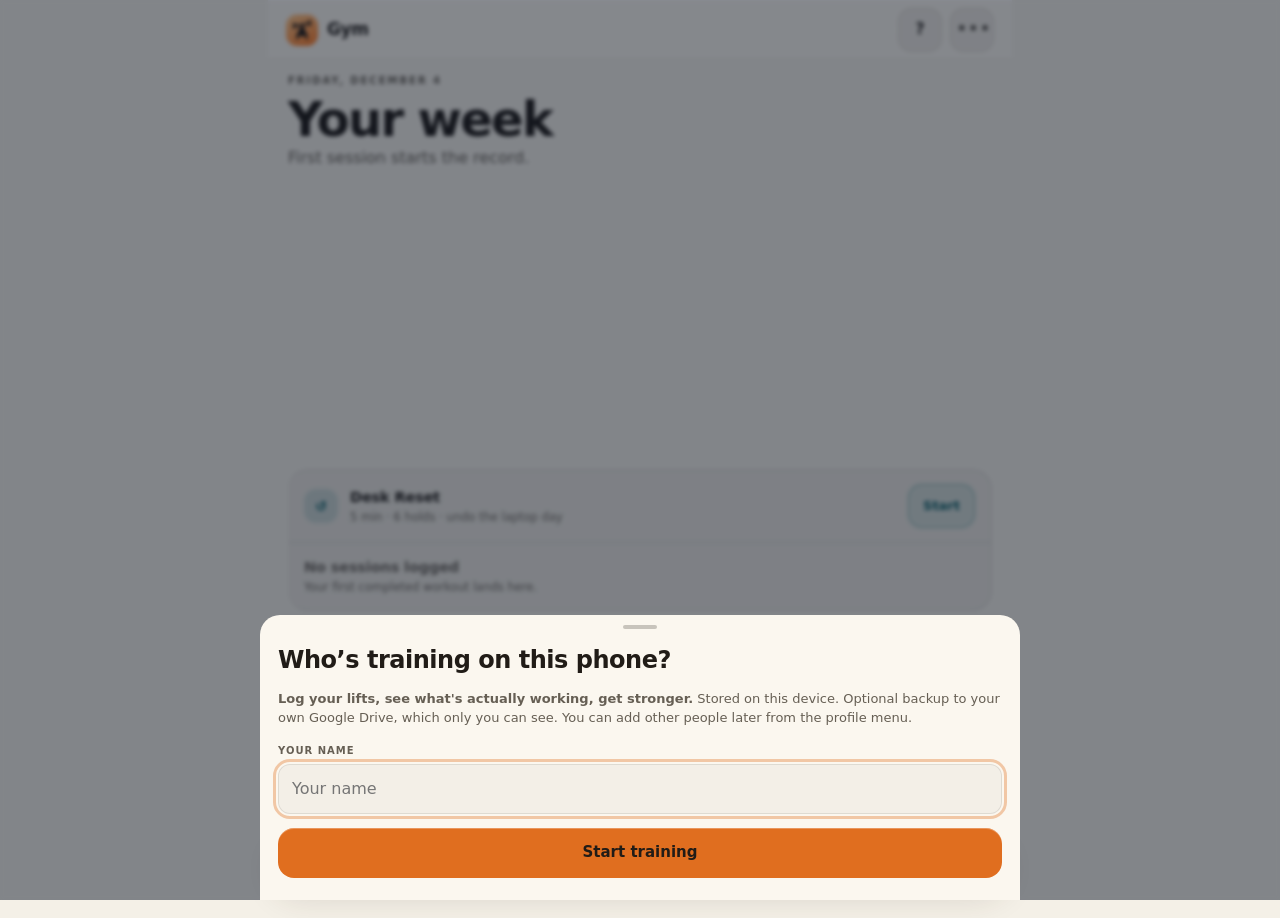
<file: index.html>
<!doctype html>
<html lang="en">
<head>
  <meta charset="utf-8">
  <!-- interactive-widget=resizes-content: when the on-screen keyboard opens, the LAYOUT viewport
       shrinks with it. Without this the layout viewport keeps its full height, so every
       bottom-anchored surface (the sheets, the nav, the rest pill) stays pinned behind the keyboard
       and a focused field can be covered by it. This is the one declaration that makes keyboard
       behaviour native-feeling everywhere at once rather than per-surface. -->
  <meta name="viewport" content="width=device-width,initial-scale=1,maximum-scale=1,user-scalable=no,viewport-fit=cover,interactive-widget=resizes-content">
  <meta name="theme-color" content="#F4F0E7" media="(prefers-color-scheme: light)">
  <meta name="theme-color" content="#0B0C0D" media="(prefers-color-scheme: dark)">
  <meta name="apple-mobile-web-app-capable" content="yes">
  <meta name="apple-mobile-web-app-status-bar-style" content="default">
  <meta name="description" content="A fast, private workout logger.">
  <title>Gym</title>
  <link rel="manifest" href="manifest.json">
  <link rel="icon" href="icon.svg" type="image/svg+xml">
  <link rel="apple-touch-icon" href="icon-180.png">
  <link rel="stylesheet" href="styles.css">
  <link rel="stylesheet" href="logging.css">
  <link rel="stylesheet" href="progress.css">
</head>
<body>
  <svg width="0" height="0" style="position:absolute" aria-hidden="true"><defs>
    <linearGradient id="ringGradWorkouts" x1="0" y1="0" x2="1" y2="1"><stop offset="0" style="stop-color:var(--amber-soft)"/><stop offset="1" style="stop-color:var(--amber)"/></linearGradient>
    <linearGradient id="ringGradSets" x1="0" y1="0" x2="1" y2="1"><stop offset="0" style="stop-color:var(--teal)" stop-opacity=".75"/><stop offset="1" style="stop-color:var(--teal)"/></linearGradient>
    <linearGradient id="ringGradVolume" x1="0" y1="0" x2="1" y2="1"><stop offset="0" style="stop-color:var(--cream-dim)" stop-opacity=".7"/><stop offset="1" style="stop-color:var(--cream-dim)"/></linearGradient>
  </defs></svg>
  <div id="app" class="app-shell">
    <header class="app-header" id="appHeader">
      <button class="brand" type="button" onclick="navigate('today')" aria-label="Gym home"><span><svg viewBox="0 0 24 24" fill="none" stroke="currentColor" stroke-linecap="round" stroke-linejoin="round" aria-hidden="true"><path d="M3.9 7.5 20.1 4.6" stroke-width="1.9"/><path d="M3.6 5.5v4M20.4 2.6v4" stroke-width="2.8"/><path d="M9.9 12.3V6.4M14.1 12.3V5.6" stroke-width="1.7"/><path d="M12 9.2 18.2 18.3H5.8Z" fill="currentColor" stroke-width="1.2"/><path d="M8 18.6 6.2 21.9M16 18.6 17.8 21.9" stroke-width="1.8"/></svg></span><strong>Gym</strong></button>
      <div class="header-actions">
        <button class="profile-chip" id="profileChip" type="button" onclick="openProfileSwitcher()" aria-label="Switch profile"><span id="profileChipInitial">?</span></button>
        <button class="icon-button" type="button" onclick="openSettings()" aria-label="Settings">•••</button>
      </div>
    </header>

    <main id="main" tabindex="-1">
      <section id="view-today" class="view active" aria-labelledby="todayTitle">
        <div class="page-lead compact-lead">
          <p class="kicker accent" id="todayKicker">TODAY</p>
          <h1 id="todayTitle">Ready to train?</h1>
          <p id="todayPrompt">Pick up where you left off or start something new.</p>
        </div>
        <!-- v2 Today order follows the prototype: greeting -> charge ring -> resume -> UP NEXT ->
             grouped list -> quick start. Only DOM position moved; every id, class and onclick is
             unchanged, and renderToday() writes by id so render order is unaffected. -->
        <!-- Landing order, council 2026-08-05 (Claude + Codex converged): the executable session
             first, then ONE advisory, then the weekly muscle dose as the signature visual, then the
             seven-day rail as secondary history. The "% WEEK CHARGED" ring is gone: it averaged
             three ratios and displayed two of them, and its owner could not name it. -->
        <div id="resumeSlot"></div>
        <div id="todayHero"></div>
        <div id="todayAdvisory"></div>
        <section class="activity-card" aria-labelledby="activityTitle">
          <div class="activity-heading"><div><p class="kicker">THIS WEEK</p><h2 id="activityTitle">Start your week.</h2><p id="activityDetail" class="activity-detail">One completed set starts the board.</p></div><button class="activity-info" onclick="openRingGoals()" aria-label="Weekly goals">•••</button></div>
          <div id="todayDose" class="dose-board"></div>
          <div id="weekDots" class="week-dots week-dots-wide"></div>
          <div id="activityRings" hidden></div>
          <div id="activityLegend" hidden></div>
          <div id="todayAction" hidden></div>
        </section>
        <div id="deloadSlot" hidden></div>
        <div id="todayGoal"></div>
        <div id="coachSlot" hidden></div>
        <!-- v2: Desk Reset and the last session are ONE grouped inset list (design/HANDOFF.md).
             #recentSession moved up from .fold-2 to sit beside #deskSlot; both ids kept, and the
             group renders nothing at all when both slots are empty. -->
        <div class="group" id="todayGroup"><div id="deskSlot"></div><div id="recentSession"></div></div>
        <div class="fold-2">
          <div class="section-heading"><div><p class="kicker">QUICK START</p><h2>Your routines</h2></div><button class="text-button" onclick="navigate('train')">Manage</button></div>
          <div id="todayRoutines" class="routine-strip"></div>
        </div>
      </section>

      <section id="view-train" class="view" aria-labelledby="trainTitle">
        <!-- v2 Train has ONE order, every time: your plan, your routines, the session library,
             then the plan shelf. The grid of boxes is gone; rows live in grouped inset lists. -->
        <div class="page-lead"><p class="kicker accent">TRAIN</p><h1 id="trainTitle">Train</h1><p>One order, every time: your plan, your routines, then the session library.</p></div>
        <div id="planHero"></div>
        <button class="quick-workout-shortcut" onclick="startQuickWorkout()"><span aria-hidden="true">＋</span> Quick workout <small>Add exercises as you go</small></button>
        <div class="section-heading"><div><p class="kicker">YOUR ROUTINES</p><h2>Your routines</h2></div><button class="text-button" onclick="openRoutineEditor()">New</button></div>
        <div id="routineList" class="group"></div>
        <div class="section-heading"><div><p class="kicker">SESSIONS</p><h2>Sessions</h2></div><span id="workoutCount" class="section-count"></span></div>
        <div id="workoutGoals" class="filter-row" aria-label="Filter workouts by goal"></div>
        <div id="workoutList" class="group"></div>
        <div class="fold-2">
          <div class="section-heading"><div><p class="kicker">TRAINING PLANS</p><h2>Pick a plan</h2></div></div>
          <div id="planList" class="plan-shelf"></div>
        </div>
      </section>

      <section id="view-library" class="view" aria-labelledby="libraryTitle">
        <div class="page-lead compact-lead"><p class="kicker accent">YOUR GYM</p><h1 id="libraryTitle">Library</h1></div>
        <div class="search-wrap"><span class="search-glyph"><svg viewBox="0 0 24 24" fill="none" stroke="currentColor" stroke-width="2" stroke-linecap="round" aria-hidden="true"><circle cx="11" cy="11" r="7"/><path d="m20 20-3.8-3.8"/></svg></span><input id="librarySearch" type="search" placeholder="Search name, muscle or equipment" oninput="onCatSearch('library',this.value)" aria-label="Search exercise library"></div>
        <div id="libraryScope" class="seg-row" role="tablist" aria-label="Which exercises to show"></div>
        <div id="libraryQuickPicks" class="quick-picks"></div>
        <div id="muscleFilters" class="filter-row" aria-label="Filter by muscle group"></div>
        <div class="count-row">
          <div id="libraryCount" class="result-count"></div>
          <span id="libraryFavCount" class="fav-count"></span>
          <button id="libraryFiltersBtn" class="filters-button" onclick="openFiltersSheet('library')" aria-label="More filters"><svg viewBox="0 0 24 24" fill="none" stroke="currentColor" stroke-width="2" stroke-linecap="round" stroke-linejoin="round" aria-hidden="true"><path d="M3 5h18l-7 8v6l-4-2v-4z"/></svg><span>Filters</span><span class="filters-badge" hidden>0</span></button>
        </div>
        <div id="exerciseLibrary" class="exercise-list"></div>
        <button class="secondary-button full-button" onclick="openCustomExercise()">+ Add custom exercise</button>
      </section>

      <section id="view-progress" class="view" aria-labelledby="progressTitle">
        <div class="page-lead compact-lead"><p class="kicker accent">STRENGTH</p><h1 id="progressTitle">Progress</h1></div>
        <div id="progressSegments" class="segmented" role="tablist" aria-label="Progress view"></div>
        <div id="progressPeriod" class="progress-period"></div>
        <div class="prog-group" data-seg="week">
          <div id="weekPane"></div>
          <div class="section-heading"><div><p class="kicker">GOALS · CURRENT STATUS</p><h2>Your targets</h2></div><button class="text-button" onclick="openGoalSheet()">New goal</button></div>
          <div id="goalBoard" class="stack"></div>
        </div>
        <div class="prog-group" data-seg="trends">
          <div class="section-heading"><div><p class="kicker">EXERCISE</p><h2>Logged performance</h2></div></div>
          <div id="strengthPicker" class="trend-picker"></div>
          <div id="strengthTrend"></div>
          <p id="progressLedgerPeriod" class="progress-note"></p>
          <div class="section-heading"><div><p class="kicker">OVERVIEW CALENDAR PERIOD</p><h2>Calisthenics</h2></div></div>
          <div id="caliBoard"></div>
          <details class="progress-details"><summary>Side-tagged sets in this period</summary><div id="balanceBoard"></div></details>
          <div class="section-heading"><div><p class="kicker">BODY</p><h2>Bodyweight</h2></div><button class="text-button" onclick="openBodyweightLog()">Log weight</button></div>
          <div id="bodyweightCard"></div>
        </div>
        <div class="prog-group" data-seg="records">
          <div class="fold-2">
            <div class="section-heading"><div><p class="kicker">ACROSS YOUR HISTORY</p><h2>All-time bests</h2></div></div>
            <div id="allTimeBests" class="group"></div>
            <div class="section-heading"><div><p class="kicker">SELECTED PERIOD</p><h2>Records earned</h2></div></div>
            <div id="prFeed" class="pr-feed group"></div>
            <div class="section-heading"><div><p class="kicker" id="historyScope">SELECTED PERIOD</p><h2>Workout history</h2></div><button id="allHistoryButton" class="text-button" onclick="toggleAllHistory()" aria-pressed="false">All history</button></div>
            <label class="progress-search"><span>Find an exercise or workout</span><input id="progressHistorySearch" type="search" placeholder="Search history" oninput="searchProgressHistory(this.value)"></label>
            <div id="historyList" class="group"></div>
          </div>
        </div>
      </section>

      <section id="view-workout" class="view workout-view" aria-labelledby="workoutTitle">
        <header class="workout-header">
          <div class="wh-top">
            <div class="wh-id">
              <div class="wh-name-row">
                <!-- v2: a running session can be minimised back to Today and resumed from the
                     "Session in progress" card. Discard used to be the only way out. -->
                <button class="wh-minimise" type="button" onclick="navigate('today')" aria-label="Back to Today, keep the session running"><svg viewBox="0 0 24 24" fill="none" stroke="currentColor" stroke-width="2.2" stroke-linecap="round" stroke-linejoin="round" aria-hidden="true"><path d="M6 9l6 6 6-6"/></svg></button>
                <h1 id="workoutTitle">Workout</h1>
                <span id="pausedFlag" class="paused-flag" hidden>PAUSED</span>
              </div>
              <p class="workout-clock hero-num"><span id="workoutClock">00:00</span><small id="workoutVolumeLine"></small></p>
            </div>
            <div class="workout-actions"><button id="pauseButton" class="pause-button" onclick="toggleWorkoutPause()" aria-pressed="false">Pause</button><button class="finish-button" onclick="requestFinishWorkout()">Finish</button></div>
          </div>
          <div class="wh-progress"><i aria-hidden="true"><b id="sessionBar"></b></i><small id="setsLeft"></small></div>
        </header>
        <p id="workoutContext" class="workout-context"></p>
        <div id="workoutMetrics" class="live-metrics"></div>
        <div id="workoutExercises" class="workout-exercises"></div>
        <button class="secondary-button full-button add-exercise-button" onclick="openExercisePicker('workout')">+ Add exercise</button>
        <button class="secondary-button full-button" onclick="saveActiveAsRoutine()">Save as routine</button>
        <button class="danger-link" onclick="cancelWorkout()">Discard workout</button>
      </section>
    </main>

    <button id="returnChip" class="return-chip" hidden onclick="navigate('workout')" aria-label="Return to your running workout"></button>
    <nav id="bottomNav" class="bottom-nav" aria-label="Main navigation">
      <button data-view="today" class="active" onclick="navigate('today')"><span><svg viewBox="0 0 24 24" fill="none" stroke="currentColor" stroke-width="2" stroke-linecap="round" stroke-linejoin="round" aria-hidden="true"><path d="M4 10.5 12 4l8 6.5V20a1 1 0 0 1-1 1h-4.5v-6h-5v6H5a1 1 0 0 1-1-1Z"/></svg></span><small>Today</small></button>
      <button data-view="train" onclick="navigate('train')"><span><svg viewBox="0 0 24 24" fill="none" stroke="currentColor" stroke-width="2" stroke-linecap="round" aria-hidden="true"><circle cx="12" cy="12" r="9"/><path d="M12 8v8M8 12h8"/></svg></span><small>Train</small></button>
      <button data-view="library" onclick="navigate('library')"><span><svg viewBox="0 0 24 24" fill="none" stroke="currentColor" stroke-width="2" stroke-linecap="round" aria-hidden="true"><rect x="4" y="4" width="7" height="7" rx="2"/><rect x="13" y="4" width="7" height="7" rx="2"/><rect x="4" y="13" width="7" height="7" rx="2"/><rect x="13" y="13" width="7" height="7" rx="2"/></svg></span><small>Library</small></button>
      <button data-view="progress" onclick="navigate('progress')"><span><svg viewBox="0 0 24 24" fill="none" stroke="currentColor" stroke-width="2" stroke-linecap="round" stroke-linejoin="round" aria-hidden="true"><path d="M4 19h16"/><path d="m5 14 4.2-4.2 3.4 3.4L19 6.8"/><path d="M14.5 6.8H19v4.5"/></svg></span><small>Progress</small></button>
    </nav>
  </div>

  <!-- v2: full-width pill with a countdown ring. The label span stays a <span> because tickRest()
       swaps its text between "Rest" and "Get ready" - a WORD change, not a hue change. -->
  <div id="restPill" class="rest-pill" aria-live="polite"><svg class="rest-ring" viewBox="0 0 44 44" aria-hidden="true"><circle class="rr-track" cx="22" cy="22" r="18"></circle><circle class="rr-arc" id="restRing" cx="22" cy="22" r="18"></circle></svg><div class="rest-info"><span>Rest</span><strong id="restTime">01:30</strong></div><button class="rest-act" type="button" onclick="adjustRest(30)" aria-label="Add 30 seconds to rest">+30s</button><button class="rest-act rest-skip" type="button" onclick="skipRest()" aria-label="Skip rest and go to next set">Skip</button></div>

  <div id="receiptOverlay" class="receipt-overlay" role="dialog" aria-modal="true" aria-label="Session receipt" hidden style="display:none"><div class="receipt-card notched" id="receiptCard"></div></div>

  <dialog id="sheet" class="sheet"><div class="sheet-scroll"><div class="sheet-handle"></div><div id="sheetContent"></div></div></dialog>
  <dialog id="padSheet" class="sheet" aria-label="Number pad"><div class="sheet-scroll"><div class="sheet-handle"></div><div id="padContent"></div></div></dialog>
  <dialog id="filterSheet" class="sheet" aria-labelledby="filterSheetTitle"><div class="sheet-scroll"><div class="sheet-handle"></div><div id="filterSheetContent"></div></div></dialog>
  <dialog id="confirmDialog" class="confirm-dialog"><div id="confirmContent" class="dialog-scroll"></div></dialog>
  <button id="updatePill" class="update-pill" type="button" onclick="applyUpdate()" hidden aria-live="polite"><span class="update-dot" aria-hidden="true"></span>Update ready - tap to refresh</button>
  <div id="toast" class="toast" role="status" aria-live="polite"></div>
  <input id="importInput" type="file" accept="application/json" hidden onchange="importBackup(this.files[0])">

  <script src="build.js"></script>
  <script src="core.js"></script>
  <script src="exercises.js"></script>
  <script src="profiles.js"></script>
  <script src="sync.js"></script>
  <script src="coach.js"></script>
  <script src="app.js"></script>
</body>
</html>
</file>
<file: styles.css>
:root{
  /* THE WHITE FLASH (measured 2026-08-03, w27). Without this declaration the browser treats the
     document as light-scheme no matter what prefers-color-scheme says, so every surface the UA
     paints ITSELF stays white: the root canvas underneath our background, the overscroll region,
     scrollbars, form controls. Probe on a dark-mode page confirmed Canvas = rgb(255,255,255)
     while our own html background was rgb(13,14,16). A tab swap collapses the document by ~17,800px
     (Library 19,438 -> Today 1,650) and Chrome re-rasters the root scroller; for a frame the
     newly-exposed region is UA-white. That is the "light white/blue flash" - it was never the
     pane transition, which is why four fixes to the pane transition all missed it.
     `light dark` (not `dark`) because this app genuinely ships both themes.
     Bonus: this is also the documented fix for the UA CanvasText-in-dialogs bug. */
  color-scheme:light dark;
  --page:#F4F0E7;--ink-1:#F4F0E7;--ink-2:#F4F0E7;
  --cream:#211C17;--cream-dim:#4A443C;--taupe:#665F54;--faint:#6E675E;
  --amber:#E06E1F;--amber-soft:#EF8A3D;--amber-deep:#9A480A;--on-amber:#211C17;
  --teal:#0B6E77;--teal-ink-on:#FFFFFF;
  --glass:rgba(20,15,8,.03);--glass-2:rgba(20,15,8,.06);
  --hair:rgba(20,15,8,.12);--hair-bright:rgba(20,15,8,.22);
  --glass-tint:linear-gradient(180deg,rgba(255,253,248,.72),rgba(250,246,238,.82));
  --glass-edge:inset 0 1px 0 rgba(255,255,255,.75);--glass-solid:#FBF7EF;
  --card-bg:linear-gradient(180deg,rgba(255,255,255,.66),rgba(255,255,255,.40));
  --card-hair:rgba(20,15,8,.12);--card-edge:rgba(255,255,255,.85);--card-solid:#FCFAF4;
  --shadow:0 18px 40px -22px rgba(60,45,25,.30),0 4px 12px -6px rgba(60,45,25,.18);
  --danger:#aa463c;--danger-soft:#f6e2df;
  --r0:0;--r1:4px;--r2:10px;--radius:10px;--radius-sm:4px;--ease:cubic-bezier(.16,1,.3,1);
  --glass-blur:blur(30px) saturate(1.6);
  --bloom-amber:224,110,31;--bloom-teal:11,110,119;--bloom-op:.10;
  --nav-height:56px;/* permanently compact (Mark 2026-08-02): the bar never grows, labels never show */
}
@media(prefers-color-scheme:dark){:root{
  --page:#0D0E10;--ink-1:#121316;--ink-2:#1A1D21;
  /* --faint is calibrated against the TRANSLUCENT card gradient (the darkest surface it lands on),
     not the flat card colour: #6B7178 was 3.25:1 and #7E858C 4.29:1 — both AA fails at 11px. */
  --cream:#F4F1EA;--cream-dim:#C2C7CB;--taupe:#8A9097;--faint:#868D94;
  --amber:#FF8A3D;--amber-soft:#FFB070;--amber-deep:#FFB070;--on-amber:#211C17;
  --teal:#2EC5E0;--teal-ink-on:#0D0E10;
  --glass:rgba(255,255,255,.045);--glass-2:rgba(255,255,255,.08);
  --hair:rgba(255,255,255,.10);--hair-bright:rgba(255,255,255,.20);
  --glass-tint:linear-gradient(180deg,rgba(31,24,16,.82),rgba(16,12,7,.90));
  --glass-edge:inset 0 1px 0 rgba(255,247,235,.14);--glass-solid:#1a140d;
  --card-bg:linear-gradient(180deg,rgba(255,251,244,.14),rgba(255,251,244,.085));
  --card-hair:rgba(255,255,255,.16);--card-edge:rgba(255,250,242,.20);--card-solid:#161A1D;
  --shadow:0 14px 30px -16px rgba(0,0,0,.92),0 3px 8px -3px rgba(0,0,0,.8);
  --danger:#e79086;--danger-soft:rgba(231,144,134,.14);
  --bloom-amber:255,138,61;--bloom-teal:46,197,224;--bloom-op:.16;
}}
*{box-sizing:border-box;min-width:0}
html{background:var(--page);scroll-behavior:smooth;max-width:100%;overflow-x:clip}
body{margin:0;background:var(--page);color:var(--cream);font:500 15px/1.45 -apple-system,BlinkMacSystemFont,'SF Pro Text','Segoe UI Variable','Segoe UI',system-ui,sans-serif;min-height:100vh;max-width:100%;overflow-x:clip;-webkit-font-smoothing:antialiased}
/* v2 (Instrument): the two ambient blooms are GONE. Surfaces now carry their own light — an inset
   top-light plus one soft cast shadow (see the v2 token block at the end of this file) — instead of
   a page-level glow. The --bloom-amber / --bloom-teal RGB tokens STAY: they are the theme-aware
   amber/teal channels used by the nav cursor, rest pulse, adopt-last, bar marks and trend line.
   overflow-x:clip on html/body above still kills a stuck horizontal scroll offset. */
button,input,select,textarea{font:inherit;color:inherit}
button{cursor:pointer}
button:focus-visible,input:focus-visible,select:focus-visible,textarea:focus-visible{outline:3px solid rgba(224,110,31,.35);outline-offset:2px}
/* ============================================================================================
   PROTOTYPE SOURCE - extracted verbatim from Mark's "Gym v2 Standalone.html", never authored here.
   Regenerate with the extractor; the checked-in copy is design/extracted/tokens.css.

   Mark, 2026-08-04: "dont guess it, just literally apply the same thing." So the design's own
   tokens and utilities now live in this file rather than being translated into ours. Verified
   before adding: the only three names that exist in both systems (--amber, --teal, --danger) hold
   IDENTICAL values in BOTH schemes, and NO atomic class name collides with any class token in our
   markup - so this block is purely additive and cannot restyle anything that already exists.

   The prototype is 68% inline-styled and every inline style references these vars, which is why one
   set of ported markup serves light AND dark: the theme lives entirely in the token override below.
   ============================================================================================ */
:root{
  /* The design's page gutter, read from its scroll container: padding 76px 20px 96px. */
  --gutter:20px;
  --w:20,15,8;--sh:224,214,194;--am:224,110,31;--tl:11,110,119;--dg:170,70,60;--sf:239,138,61;--bg:#F4F0E7;
  --desk:#E7E0D2;--desk2:#F6F2E9;--ink:#211C17;--ink2:#4A443C;--ink3:#5A5348;--mut:#665F54;--mut2:#6E675E;
  --mut3:#7C7466;--mut4:#8B8372;--mut5:#9A9280;--amber2:#C85F14;--acc:#9A480A;--soft:#EF8A3D;--hi:#F7B57C;
  --warm:#9A480A;--onAmber:#211C17;--teal2:#0B6E77;--c1:#FFFFFF;--c2:#FBF7EF;--c3:#FFFFFF;--c4:#FAF6EC;
  --c5:#FFFFFF;--c6:#FDFAF3;--sheet:#FBF7EF;--receipt:#FCFAF4;--confirm:#FBF7EF;--segOn:#FFFFFF;
  --chrome:rgba(251,247,239,.74);--chrome2:rgba(251,247,239,.84);--navBg:rgba(251,247,239,.62);
  --restBg:rgba(251,247,239,.9);--toast:rgba(251,247,239,.96);--scrim:rgba(60,45,25,.34);
  --scrim2:rgba(60,45,25,.42);
}
@media(prefers-color-scheme:dark){:root{
  --w:255,255,255;--sh:0,0,0;--am:255,138,61;--tl:46,197,224;--dg:231,144,134;--sf:255,176,112;--bg:#0B0C0D;
  --desk:#08090a;--desk2:#111315;--ink:#F4F1EA;--ink2:#C2C7CB;--ink3:#A7AEB5;--mut:#8A9097;--mut2:#7d848b;
  --mut3:#6b7279;--mut4:#5f666d;--mut5:#4f565c;--amber2:#FF7A24;--acc:#FFB070;--soft:#FFB070;--hi:#FFC98A;
  --warm:#FFC48A;--onAmber:#1a1206;--teal2:#4FD6EC;--c1:#1a1d20;--c2:#141618;--c3:#1c2023;--c4:#14171a;
  --c5:#1e2225;--c6:#1c1f22;--sheet:#121417;--receipt:#141719;--confirm:#161a1c;--segOn:#2b2f33;
  --chrome:rgba(11,12,13,.72);--chrome2:rgba(11,12,13,.82);--navBg:rgba(26,20,13,.58);--restBg:rgba(20,22,24,.86);
  --toast:rgba(28,31,34,.94);--scrim:rgba(6,7,8,.62);--scrim2:rgba(6,7,8,.7);
}}

/* The design's 45 atomic utilities, verbatim. Low specificity on purpose: ported screen rules and
   the elements' own inline styles both win over these. */
.fx { display: flex; }
.col { display: flex; flex-direction: column; }
.grid { display: grid; }
.ac { align-items: center; }
.jc { justify-content: center; }
.jb { justify-content: space-between; }
.f1 { flex: 1 1 0%; }
.noshrink { flex-shrink: 0; }
.wrap { flex-wrap: wrap; }
.fw5 { font-weight: 500; }
.fw6 { font-weight: 600; }
.fw7 { font-weight: 700; }
.fw8 { font-weight: 800; }
.fs11 { font-size: 11px; }
.fs12 { font-size: 12px; }
.fs13 { font-size: 13px; }
.fs14 { font-size: 14px; }
.fs15 { font-size: 15px; }
.fs16 { font-size: 16px; }
.fs20 { font-size: 20px; }
.fs22 { font-size: 22px; }
.upper { text-transform: uppercase; }
.tc { text-align: center; }
.nowrap { white-space: nowrap; }
.gap8 { gap: 8px; }
.gap10 { gap: 10px; }
.gap12 { gap: 12px; }
.gap16 { gap: 16px; }
.gap24 { gap: 24px; }
.m0 { margin: 0px; }
.mt8 { margin-top: 8px; }
.mt12 { margin-top: 12px; }
.mt16 { margin-top: 16px; }
.mb8 { margin-bottom: 8px; }
.mb12 { margin-bottom: 12px; }
.mb16 { margin-bottom: 16px; }
.posrel { position: relative; }
.posabs { position: absolute; }
.round { border-radius: 50%; }
.ohide { overflow: hidden; }
.bbox { box-sizing: border-box; }
.pointer { cursor: pointer; }
.w100 { width: 100%; }
.b0 { border-width: medium; border-style: none; border-color: currentcolor; border-image: none; }
.gs { scrollbar-width: none; }

.app-shell{width:100%;max-width:760px;min-height:100vh;margin:0 auto;padding:0 var(--gutter) calc(var(--nav-height) + 42px + env(safe-area-inset-bottom))}
.app-header{position:sticky;top:0;z-index:15;height:60px;display:flex;align-items:center;justify-content:space-between;margin:0 calc(var(--gutter)*-1);padding:0 18px;background:var(--chrome);-webkit-backdrop-filter:blur(26px) saturate(1.6);backdrop-filter:blur(26px) saturate(1.6);border-bottom:1px solid var(--hair);box-shadow:var(--glass-edge)}
/* Design: gap 9, 17px, min-height 44, --ink. */
.brand{display:flex;align-items:center;gap:9px;min-height:44px;border:0;background:transparent;padding:0;color:var(--ink);font-weight:800;font-size:17px;letter-spacing:-.02em}
.brand span{width:36px;height:36px;display:grid;place-items:center;border-radius:var(--r2);background:var(--amber);color:var(--on-amber);font-size:16px;font-weight:800}
/* Design: 44x44, r14, 1px rgba(var(--w),.09) on rgba(var(--w),.05), 15px/800, --ink2, ls 2px. */
.icon-button{width:44px;height:44px;border:1px solid rgba(var(--w),.09);border-radius:14px;background:rgba(var(--w),.05);color:var(--ink2);font-weight:800;font-size:15px;letter-spacing:2px}
.view{display:none}.view.active{display:block}#main:focus{outline:none}
/* MOTION MATCHED TO THE DESIGN (2026-08-04). The prototype animates the PANE as one with its own
   `gvIn` - opacity 0->1 plus translateY(10px), 0.34s cubic-bezier(.16,1,.3,1) - and does NOT stagger
   children. Ours ran `rise` on every direct child with delays to .2s, which is a different feel.
   Our --ease is already cubic-bezier(.16,1,.3,1), i.e. identical to the design's curve.
   On the opacity: it was banned here after the w25 curtain bug, but BOTH of that ban's reasons are
   gone - the animated bloom layers were deleted in w28, and the flash was root-caused in w47 as the
   UA tap highlight. A blend needs TWO panes painted at once; the swap gate still asserts exactly one
   is, so an entrance fade on the incoming pane cannot reproduce it. */
@keyframes gvIn{0%{opacity:0;transform:translateY(10px)}100%{opacity:1;transform:none}}
.view.active{animation:gvIn .34s cubic-bezier(.16,1,.3,1) both}
.view.active>*{animation:none}
/* child stagger removed: the design animates the pane once, not each child */
.workout-view.active>*{animation-duration:.3s}
@keyframes rise{from{opacity:0;transform:translateY(8px)}to{opacity:1;transform:none}}
.page-lead{margin:14px 0 28px}.compact-lead{margin-bottom:20px}.page-lead h1{font-weight:800;font-size:clamp(32px,9vw,48px);line-height:1.02;letter-spacing:-.035em;margin:6px 0 3px;text-wrap:balance}.page-lead p:last-child{margin:0;max-width:550px;color:var(--taupe);font-size:16px}.kicker{margin:0;color:var(--amber-deep);font-size:11px;font-weight:800;letter-spacing:1.35px}
.section-heading{position:relative;display:flex;align-items:end;justify-content:space-between;gap:16px;margin:30px 2px 12px;padding-bottom:9px;border-bottom:1px solid var(--hair)}.section-heading::after{content:'';position:absolute;left:0;bottom:-1px;width:10px;height:2px;background:var(--amber)}.section-heading h2{font-weight:800;font-size:21px;letter-spacing:-.02em;margin:3px 0 0}.text-button{border:0;background:transparent;color:var(--amber-deep);min-height:44px;padding:0;font-weight:800}
.primary-button,.secondary-button,.finish-button{border:0;min-height:50px;border-radius:var(--radius);font-weight:800;transition:transform .12s var(--ease)}.primary-button{background:var(--amber);color:var(--on-amber);box-shadow:none}.primary-button:active,.secondary-button:active,.routine-start:active,.finish-button:active{transform:scale(.98)}.secondary-button{background:var(--glass-2);border:1px solid var(--hair);color:var(--cream)}.full-button{width:100%}.big-button{width:100%;display:flex;align-items:center;text-align:left;gap:14px;padding:16px 20px;margin:18px 0 4px;border-radius:var(--radius)}.big-button>span{font-size:24px}.big-button strong,.big-button small{display:block}.big-button small{opacity:.8;font-weight:500;margin-top:2px}
.stack{display:grid;gap:10px}.card,.routine-card,.history-card,.week-card,.chart-card{background:var(--card-bg);-webkit-backdrop-filter:var(--glass-blur);backdrop-filter:var(--glass-blur);border:1px solid var(--card-hair);border-radius:var(--radius);box-shadow:var(--glass-edge),var(--shadow)}
.empty-card{padding:28px 20px;text-align:center;color:var(--taupe)}.empty-card strong{display:block;color:var(--cream);font-weight:800;font-size:18px;margin-bottom:4px}
.week-card{display:flex;justify-content:space-between;align-items:center;gap:18px;padding:17px 18px}.week-card-copy span,.week-card-copy strong,.week-card-copy small{display:block}.week-card-copy span{color:var(--taupe);font-size:12px}.week-card-copy strong{font-weight:800;font-size:20px;font-variant-numeric:tabular-nums lining-nums;margin:2px 0}.week-card-copy small{color:var(--taupe)}
.activity-card{background:var(--card-bg);-webkit-backdrop-filter:var(--glass-blur);backdrop-filter:var(--glass-blur);border:1px solid var(--card-hair);color:var(--cream);border-radius:var(--radius);padding:18px;box-shadow:var(--glass-edge),var(--shadow);overflow:hidden}.activity-heading{display:flex;align-items:start;justify-content:space-between;gap:12px}.activity-heading .kicker{color:var(--amber-deep)}.activity-heading h2{font-weight:800;font-size:23px;letter-spacing:-.025em;margin:3px 0 0}.activity-detail{margin:4px 0 0;color:var(--taupe);font-size:12px}.activity-info{width:44px;height:44px;flex:none;border-radius:var(--radius-sm);border:1px solid var(--hair);background:var(--glass-2);color:var(--cream);font-weight:800;letter-spacing:2px}
.activity-layout{margin:14px 0 12px}
.activity-rings{display:flex;justify-content:space-around;gap:8px}
.arc-gauge{flex:1;display:flex;flex-direction:column;align-items:center;gap:6px;min-width:0}
.arc-gauge svg{display:block;width:100%;max-width:96px;height:auto;overflow:visible}
.arc-track,.arc-fill{fill:none;stroke-width:9;stroke-linecap:round}
.arc-track{stroke:var(--hair-bright)}
.arc-fill{transition:stroke-dashoffset .8s var(--ease)}
.arc-fill-workouts{stroke:var(--amber)}.arc-fill-sets{stroke:var(--teal)}.arc-fill-volume{stroke:var(--cream-dim)}
.arc-value{text-align:center;line-height:1.05}.arc-value strong{display:block;font-weight:800;font-size:24px;letter-spacing:-.02em;font-variant-numeric:tabular-nums lining-nums}.arc-value b{font-weight:600;font-size:11px;color:var(--taupe);font-variant-numeric:tabular-nums lining-nums}
.arc-label{font-size:10px;font-weight:700;text-transform:uppercase;letter-spacing:.7px;color:var(--taupe)}
.activity-legend{display:none}
.week-dots-wide{justify-content:space-between;padding-top:13px;margin-top:2px;border-top:1px solid var(--hair)}
.week-dots{display:flex;gap:5px}.day-dot{display:grid;justify-items:center;gap:5px}.day-dot i{display:block;width:11px;height:34px;border-radius:2px;background:var(--glass-2)}.day-dot.done i{background:var(--amber)}.day-dot.today i{box-shadow:0 0 0 2px var(--card-solid),0 0 0 3px var(--amber)}.day-dot small{font-size:9px;color:var(--taupe)}
.resume-card{margin-bottom:12px;padding:18px;background:var(--card-bg);-webkit-backdrop-filter:var(--glass-blur);backdrop-filter:var(--glass-blur);border:1px solid var(--card-hair);color:var(--cream);border-radius:var(--radius);box-shadow:var(--glass-edge),var(--shadow)}.resume-card strong{font-weight:800;font-size:18px}.resume-card p{margin:2px 0 16px;color:var(--taupe)}.resume-card button{background:var(--amber);color:var(--on-amber);border:0;border-radius:var(--radius);min-height:48px;width:100%;font-weight:800}
.routine-card{display:grid;grid-template-columns:1fr auto;align-items:center;gap:12px;padding:15px 15px 15px 18px}.routine-card h3{margin:0;font-weight:800;font-size:17px}.routine-card p{margin:4px 0 0;color:var(--taupe);font-size:12px}.routine-actions{display:flex;gap:7px}.routine-menu,.routine-start{min-width:44px;height:44px;border-radius:var(--radius)}.routine-menu{border:1px solid var(--hair);background:var(--glass-2);color:var(--cream);font-weight:800;border-radius:var(--r1)}.routine-start{border:0;background:var(--amber);color:var(--on-amber);padding:0 15px;font-weight:800}
.history-card{padding:16px 18px;width:100%;text-align:left;transition:transform .14s var(--ease)}.history-card:active{transform:scale(.985)}.exercise-row{transition:transform .14s var(--ease)}.exercise-row:active{transform:scale(.985)}.history-top{display:flex;justify-content:space-between;gap:12px;align-items:start}.history-card h3{font-weight:800;font-size:16px;margin:0}.history-card time{font-size:11px;color:var(--taupe);font-variant-numeric:tabular-nums lining-nums}.history-meta{display:flex;gap:6px;flex-wrap:wrap;margin-top:12px}/* The chip's own --glass-2 fill lifts the background, which drops --taupe to 3.86:1 in dark. Ink
   for this surface is one step brighter so the pair passes in BOTH modes (audit 2026-07-22). */
.history-meta span{background:var(--glass-2);border-radius:var(--r1);padding:5px 8px;color:var(--cream-dim);font-size:11px;font-variant-numeric:tabular-nums lining-nums}.pr-badge{color:var(--amber-deep)!important;background:rgba(224,110,31,.14)!important;font-weight:800}
.template-grid{display:grid;grid-template-columns:1fr 1fr;gap:13px}.template-card{min-height:118px;border:1px solid var(--card-hair);border-radius:var(--radius);background:var(--card-bg);-webkit-backdrop-filter:var(--glass-blur);backdrop-filter:var(--glass-blur);box-shadow:var(--glass-edge),var(--shadow);padding:18px;text-align:left;color:var(--cream);transition:transform .14s var(--ease)}.template-card:active{transform:scale(.975)}.template-card span{display:block;color:var(--amber-deep);font-size:11px;font-weight:800;letter-spacing:1px}.template-card strong{display:block;font-weight:800;font-size:18px;margin:8px 0 5px;line-height:1.15}.template-card small{color:var(--taupe);display:block;line-height:1.4}
.search-wrap{display:flex;align-items:center;gap:10px;background:var(--glass-tint);-webkit-backdrop-filter:var(--glass-blur);backdrop-filter:var(--glass-blur);border:1px solid var(--hair);border-radius:var(--radius);padding:0 14px;height:52px;position:sticky;top:72px;z-index:5;box-shadow:var(--glass-edge)}.search-wrap span{font-size:22px;color:var(--taupe)}.search-wrap input{width:100%;border:0;outline:0;background:transparent;font-size:16px}.filter-row{display:flex;overflow-x:auto;gap:7px;margin:13px -18px 4px;padding:0 32px 0 18px;scrollbar-width:none;-webkit-mask-image:linear-gradient(90deg,#000 calc(100% - 28px),transparent);mask-image:linear-gradient(90deg,#000 calc(100% - 28px),transparent)}.filter-row::-webkit-scrollbar{display:none}/* Design: r13, 1px rgba(var(--w),.08) on rgba(var(--w),.05), --ink2, 11px/800. */
.filter-chip{flex:none;white-space:nowrap;display:inline-flex;align-items:center;min-height:44px;border:1px solid rgba(var(--w),.08);border-radius:13px;background:rgba(var(--w),.05);color:var(--ink2);padding:0 14px;font-size:11px;font-weight:800;text-transform:uppercase;letter-spacing:.06em;transition:transform .12s var(--ease),background .15s var(--ease)}.filter-chip:active{transform:scale(.94)}.filter-chip.active{background:var(--amber);color:var(--on-amber);border-color:var(--amber)}.result-count{color:var(--taupe);font-size:12px;margin:12px 2px 8px}.exercise-list{display:grid;gap:8px;margin-bottom:16px}.exercise-row{display:flex;align-items:center;justify-content:space-between;gap:10px;border:1px solid var(--card-hair);border-radius:var(--radius);background:var(--card-bg);-webkit-backdrop-filter:var(--glass-blur);backdrop-filter:var(--glass-blur);box-shadow:var(--glass-edge),var(--shadow);padding:13px 13px 13px 16px}.exercise-row strong{display:block}.exercise-row small{display:block;margin-top:3px;color:var(--taupe);font-size:11px}
.metric-grid{display:grid;grid-template-columns:repeat(3,1fr);gap:9px}.metric{position:relative;min-height:102px;background:var(--card-bg);-webkit-backdrop-filter:var(--glass-blur);backdrop-filter:var(--glass-blur);border:1px solid var(--card-hair);border-radius:var(--radius);box-shadow:var(--glass-edge),var(--shadow);padding:16px 14px 14px}.metric::before{content:'';position:absolute;top:0;left:14px;right:14px;height:1px;background:var(--hair)}.metric::after{content:'';position:absolute;top:0;left:14px;width:10px;height:2px;background:var(--amber)}.metric strong{display:block;font-weight:800;font-size:28px;letter-spacing:-.02em;font-variant-numeric:tabular-nums lining-nums}.metric span{display:block;color:var(--taupe);font-size:11px;margin-top:6px}.chart-card{height:170px;padding:20px 14px 14px;display:flex;gap:8px;align-items:end}.bar-col{flex:1;height:100%;display:flex;flex-direction:column;justify-content:end;align-items:center;gap:6px}.bar-col i{width:100%;max-width:34px;min-height:4px;border-radius:2px;background:rgba(224,110,31,.22)}.bar-col.active i{background:var(--amber)}.bar-col small{font-size:9px;color:var(--taupe);font-variant-numeric:tabular-nums lining-nums}
.workout-view{padding-bottom:132px}/* room for the fixed rest pill - 96px still let it sit on the last card's +Add set row (audit 2026-08-02) */body.workout-active .app-header,body.workout-active .bottom-nav{display:none}body.workout-active .app-shell{padding-top:0;padding-bottom:30px}.workout-header{position:sticky;top:0;z-index:10;background:var(--glass-tint);-webkit-backdrop-filter:var(--glass-blur);backdrop-filter:var(--glass-blur);display:flex;align-items:center;justify-content:space-between;margin:0 calc(var(--gutter)*-1);padding:14px var(--gutter) 12px;border-bottom:1px solid var(--hair);box-shadow:var(--glass-edge)}.workout-header h1{font-weight:800;font-size:12px;letter-spacing:1px;text-transform:uppercase;color:var(--taupe);margin:0}.workout-clock{margin:2px 0 0;color:var(--amber-deep);font-size:34px;font-weight:800;letter-spacing:0;line-height:1;font-variant-numeric:tabular-nums lining-nums}.workout-context{margin:8px 0 0;color:var(--taupe);font-size:12px;font-variant-numeric:tabular-nums lining-nums}/* Design: 44px tall, r15, the 135deg CTA gradient, --onAmber ink, 14px/800, inset top-light.
   NB its 18px is BUTTON padding, not the page gutter - the --gutter sweep wrongly caught it. */
.finish-button{height:44px;padding:0 18px;border-radius:15px;background:var(--cta-grad);color:var(--cta-ink);font-size:14px;font-weight:800;box-shadow:inset 0 1px 0 rgba(255,255,255,.35)}.live-metrics{display:grid;grid-template-columns:repeat(3,1fr);gap:6px;margin:12px 0}.live-metric{position:relative;padding:12px 8px 10px;border-radius:var(--radius);background:var(--glass-2);border:1px solid var(--hair)}.live-metric::before{content:'';position:absolute;top:0;left:10px;right:10px;height:1px;background:var(--hair)}.live-metric::after{content:'';position:absolute;top:0;left:10px;width:10px;height:2px;background:var(--amber)}.live-metric strong,.live-metric small{display:block}.live-metric strong{font-weight:800;font-size:18px;letter-spacing:-.03em;font-variant-numeric:tabular-nums lining-nums}/* Design: 9.5px / 800 / uppercase / .09em. Ink stays --taupe (its --mut fails AA here). */
.live-metric small{font-size:9.5px;font-weight:800;color:var(--taupe);text-transform:uppercase;letter-spacing:.09em}.workout-exercises{display:grid;gap:12px}.workout-exercise{background:var(--card-bg);-webkit-backdrop-filter:var(--glass-blur);backdrop-filter:var(--glass-blur);border:1px solid var(--card-hair);border-radius:var(--radius);overflow:hidden;box-shadow:var(--glass-edge),var(--shadow)}.exercise-head{display:flex;justify-content:space-between;align-items:start;padding:16px 16px 10px}.exercise-head h2{font-weight:800;font-size:18px;margin:0}.exercise-head p{color:var(--taupe);font-size:11px;margin:3px 0 0}.exercise-more{border:0;background:transparent;color:var(--cream);min-width:44px;height:44px;font-weight:800}.previous-strip{margin:0 14px 10px;padding:9px 10px;border-radius:var(--r2);background:rgba(11,110,119,.1);color:var(--teal);font-size:11px;font-variant-numeric:tabular-nums lining-nums}.set-grid{display:grid;grid-template-columns:34px 1fr 1fr 48px;gap:7px;align-items:center;padding:5px 14px}.set-grid.header{font-size:9px;color:var(--taupe);text-transform:uppercase;letter-spacing:.7px;padding-top:0;padding-bottom:7px;border-bottom:1px solid var(--hair)}.set-row{position:relative;margin:2px 8px;padding:7px 6px;border-radius:var(--r1);transition:background .16s var(--ease),box-shadow .16s var(--ease)}.set-row.completed{background:rgba(224,110,31,.13);box-shadow:inset 4px 0 0 var(--amber)}.set-row.notched{box-shadow:inset 3px 0 0 var(--amber);border:1px solid rgba(224,110,31,.4)}
@keyframes settleDone{0%{transform:translateX(0) scaleY(1)}30%{transform:translateX(3px) scaleY(1)}60%{transform:translateX(0) scaleY(.94) translateY(-1px);opacity:.85}100%{transform:none;opacity:1}}
.set-row.just-done{animation:settleDone .28s var(--ease)}
.set-row.just-done::after{content:'';position:absolute;inset:0;border-radius:var(--r1);box-shadow:0 0 0 2px var(--amber);opacity:0;animation:afterimage .42s var(--ease);pointer-events:none}
@keyframes afterimage{0%{opacity:.5}100%{opacity:0}}.set-row.completed .set-number{color:var(--amber-deep)}.set-row.completed .set-input{background:var(--card-solid);border-color:var(--amber-soft)}.set-number{text-align:center;color:var(--taupe);font-weight:800;font-variant-numeric:tabular-nums lining-nums}.set-input{width:100%;height:44px;border:1px solid var(--hair);border-radius:var(--r2);background:var(--glass);color:var(--cream);text-align:center;font-weight:700;font-size:16px;font-variant-numeric:tabular-nums lining-nums}.set-done{width:48px;height:48px;border:1px solid var(--hair);border-radius:var(--radius-sm);background:var(--glass-2);color:var(--taupe);font-size:18px;transition:transform .15s var(--ease),background .15s var(--ease)}.set-done.done{background:var(--amber);border-color:var(--amber);color:var(--on-amber);transform:scale(1.06)}/* Design: h46, r15, 1px rgba(var(--w),.07) on rgba(var(--w),.05), --acc ink, 14px/800. */
.add-set{width:calc(100% - 28px);margin:8px 14px 14px;height:46px;border:1px solid rgba(var(--w),.07);border-radius:15px;background:rgba(var(--w),.05);color:var(--acc);font-weight:800;font-size:14px}.add-exercise-button{margin-top:14px}.danger-link{display:block;margin:20px auto 0;border:0;background:transparent;color:var(--danger);height:44px;font-weight:700}
.bottom-nav{position:fixed;z-index:20;bottom:max(10px,env(safe-area-inset-bottom));left:50%;transform:translateX(-50%);width:calc(100vw - 24px);max-width:736px;height:var(--nav-height);padding:7px;display:grid;grid-template-columns:repeat(4,minmax(0,1fr));background:var(--glass-tint);-webkit-backdrop-filter:var(--glass-blur);backdrop-filter:var(--glass-blur);border:1px solid var(--hair);border-radius:var(--radius);box-shadow:var(--glass-edge),var(--shadow)}.bottom-nav button{position:relative;z-index:1;border:0;border-radius:var(--r1);background:transparent;color:var(--taupe);display:grid;place-content:center;gap:2px}.bottom-nav button span{font-size:19px;line-height:1}.bottom-nav button small{font-size:10px;font-weight:700}.bottom-nav button.active{color:var(--amber-deep)}
.rest-pill{display:none;position:fixed;z-index:40;right:14px;bottom:14px;align-items:center;gap:9px;border:1px solid var(--hair);border-radius:var(--radius-sm);background:var(--glass-tint);-webkit-backdrop-filter:var(--glass-blur);backdrop-filter:var(--glass-blur);color:var(--cream);padding:10px 13px;box-shadow:var(--glass-edge),var(--shadow)}.rest-pill.show{display:flex}.rest-pill span,.rest-pill small{font-size:10px;color:var(--amber-deep);font-weight:700}.rest-pill strong{font-weight:800;font-size:16px;font-variant-numeric:tabular-nums lining-nums}
dialog{color:var(--cream)}dialog:not([open]){display:none!important}dialog::backdrop{background:rgba(7,18,36,.48);backdrop-filter:blur(2px)}.sheet{width:min(100vw,760px);max-width:none;max-height:min(88vh,88dvh);margin:auto 0 0;border:0;border-radius:10px 10px 0 0;padding:0;background:var(--glass-solid);-webkit-backdrop-filter:var(--glass-blur);backdrop-filter:var(--glass-blur);overflow:hidden}.sheet[open]{display:flex;flex-direction:column}.sheet-scroll{min-height:0;overflow-y:auto;overscroll-behavior:contain;padding:8px 18px max(22px,env(safe-area-inset-bottom))}.sheet[open]{animation:sheetUp .22s var(--ease) both}@keyframes sheetUp{from{transform:translateY(30px);opacity:.6}}.sheet-handle{width:28px;height:3px;border-radius:0;background:var(--hair-bright);margin:2px auto 14px}.sheet-head{display:flex;align-items:center;justify-content:space-between;gap:12px;margin-bottom:16px}.sheet-head h2{font-weight:800;font-size:24px;letter-spacing:-.02em;margin:0}.close-button{width:44px;height:44px;border:1px solid var(--hair);border-radius:var(--radius-sm);background:var(--glass-2);color:var(--cream);font-size:20px}.field{display:grid;gap:6px;margin-bottom:14px}.field label{font-size:10px;font-weight:800;letter-spacing:1px;color:var(--taupe)}.field input,.field select,.field textarea{width:100%;min-height:50px;border:1px solid var(--hair);border-radius:var(--r2);background:var(--glass);color:var(--cream);padding:0 13px;font-size:16px}.field textarea{padding:12px;resize:vertical}.picker-search{position:sticky;top:0;margin-bottom:10px}.picker-filters{margin-top:0;margin-bottom:4px}
.cue-strip{margin:0 14px 8px;padding:9px 10px;border-radius:var(--r2);background:rgba(224,110,31,.1);color:var(--amber-deep);font-size:12px;font-weight:600}
.cue-strip small{display:block;margin-top:3px;font-weight:600;font-size:9px;letter-spacing:.5px;text-transform:uppercase;opacity:.75}
.confirmed-line{display:block;margin-top:5px;padding-top:5px;border-top:1px solid rgba(11,110,119,.18);font-weight:600}.selected-list{display:grid;gap:8px;margin:10px 0}.selected-row{display:flex;justify-content:space-between;align-items:center;border:1px solid var(--hair);border-radius:var(--r2);background:var(--glass);padding:11px 12px}.selected-row button{border:0;background:transparent;color:var(--danger);min-width:44px;height:44px}.sheet-actions{display:flex;gap:8px;margin-top:18px}.sheet-actions>*{flex:1}.confirm-dialog{width:min(calc(100vw - 36px),420px);max-width:none;max-height:min(88vh,88dvh);border:0;border-radius:var(--r2);padding:0;overflow:hidden;background:var(--glass-solid);-webkit-backdrop-filter:var(--glass-blur);backdrop-filter:var(--glass-blur);color:var(--cream)}.confirm-dialog[open]{display:flex;flex-direction:column}.confirm-dialog>.dialog-scroll{min-height:0;overflow-y:auto;overscroll-behavior:contain;padding:20px}.confirm-dialog h2{font-weight:800;font-size:23px;margin:0 0 7px}.confirm-dialog p{color:var(--taupe)}.confirm-actions{display:flex;gap:8px;margin-top:18px}.confirm-actions button{flex:1}.toast{position:fixed;z-index:80;top:18px;left:50%;transform:translate(-50%,-20px);opacity:0;pointer-events:none;background:var(--glass-solid);-webkit-backdrop-filter:var(--glass-blur);backdrop-filter:var(--glass-blur);border:1px solid var(--hair);color:var(--cream);border-radius:var(--r1);overflow:hidden;padding:10px 15px;font-weight:700;box-shadow:var(--glass-edge),var(--shadow);transition:.2s}.toast.show{opacity:1;transform:translate(-50%,0)}
.bottom-nav button svg,.brand svg{width:22px;height:22px;display:block}
.brand strong{font-weight:800}   /* UA bold resolved to 900; the design's brand label is 800 */.brand span svg{width:20px;height:20px}
.search-wrap .search-glyph{display:grid;place-items:center;color:var(--taupe)}.search-wrap .search-glyph svg{width:19px;height:19px;display:block}
@keyframes setPop{0%{transform:scale(1)}40%{transform:scale(1.12)}100%{transform:scale(1.06)}}
.set-done.done{animation:setPop .3s var(--ease) both}
.toast.pr{background:var(--amber);color:var(--on-amber);border-color:var(--amber);font-weight:800}
@keyframes prGlow{0%{box-shadow:0 0 0 0 rgba(224,110,31,.5)}100%{box-shadow:0 0 0 22px rgba(224,110,31,0)}}
.toast.pr.show{animation:prGlow .9s var(--ease) 2}
.checkin-card{margin-bottom:12px;padding:15px 16px;border:1px solid var(--card-hair);border-radius:var(--radius);background:var(--card-bg);-webkit-backdrop-filter:var(--glass-blur);backdrop-filter:var(--glass-blur);box-shadow:var(--glass-edge),var(--shadow)}
.checkin-card p{margin:0 0 10px;font-weight:700;font-size:13px}.checkin-card p small{display:block;font-weight:500;color:var(--taupe);margin-top:2px}
.checkin-scale{display:flex;gap:5px}.checkin-scale button{flex:1;min-width:0;height:44px;border:1px solid var(--hair);border-radius:var(--r1);background:var(--glass-2);color:var(--cream);font-weight:700;font-size:12px;font-variant-numeric:tabular-nums;transition:transform .12s var(--ease)}.checkin-scale button:active{transform:scale(.92)}.checkin-scale button.picked{background:var(--teal);border-color:var(--teal);color:var(--teal-ink-on)}
.checkin-row{display:flex;gap:7px;margin-top:9px}.checkin-row button{flex:1;min-height:44px;border:1px solid var(--hair);border-radius:var(--radius-sm);background:var(--glass-2);color:var(--cream);font-weight:700;font-size:13px}.checkin-row button.picked{background:var(--teal);border-color:var(--teal);color:var(--teal-ink-on)}
.checkin-skip{border:0;background:transparent;color:var(--taupe);font-weight:700;font-size:12px;min-height:44px;padding:0 4px}
.set-number{border:0;background:transparent;padding:0;position:relative}
.set-number em{font-style:normal;position:absolute;top:-4px;right:-1px;font-size:8px;font-weight:800;color:var(--teal);letter-spacing:.5px}
.trend-card{padding:18px 16px 12px;background:var(--card-bg);-webkit-backdrop-filter:var(--glass-blur);backdrop-filter:var(--glass-blur);border:1px solid var(--card-hair);border-radius:var(--radius);box-shadow:var(--glass-edge),var(--shadow)}
.trend-head{display:flex;justify-content:space-between;align-items:baseline;gap:10px;margin-bottom:4px}.trend-head strong{font-weight:800;font-size:16px}.trend-head span{color:var(--taupe);font-size:11px;font-variant-numeric:tabular-nums}
.trend-svg{display:block;width:100%;height:auto}
.trend-line{fill:none;stroke:var(--amber);stroke-width:2.5;stroke-linecap:round;stroke-linejoin:round}
.trend-area{fill:url(#trendFade);opacity:.9}
.trend-dot{fill:var(--amber);stroke:var(--card-solid);stroke-width:2}
.trend-grid-line{stroke:var(--hair);stroke-width:1}
.trend-tick{font-size:9px;fill:var(--taupe);font-weight:600}
.trend-picker{display:flex;overflow-x:auto;gap:7px;margin:0 calc(var(--gutter)*-1) 12px;padding:0 var(--gutter);scrollbar-width:none}.trend-picker::-webkit-scrollbar{display:none}
.locked-card{padding:22px 20px;text-align:center;color:var(--taupe);border-style:dashed;background:var(--glass)}
.locked-card strong{display:block;color:var(--cream);font-weight:800;font-size:16px;margin-bottom:4px}
.locked-card .lock-progress{display:flex;justify-content:center;gap:6px;margin-top:12px}.locked-card .lock-progress i{width:26px;height:6px;border-radius:2px;background:var(--glass-2);border:1px solid var(--hair)}.locked-card .lock-progress i.full{background:var(--amber);border-color:var(--amber)}
.pr-feed{display:grid;gap:8px}
.pr-row{position:relative;display:flex;align-items:center;gap:12px;border:1px solid var(--card-hair);border-radius:var(--radius);background:var(--card-bg);-webkit-backdrop-filter:var(--glass-blur);backdrop-filter:var(--glass-blur);box-shadow:var(--glass-edge),var(--shadow);padding:12px 14px}
.pr-row .pr-mark{width:38px;height:38px;flex:none;display:grid;place-items:center;border-radius:var(--r1);background:rgba(224,110,31,.14);color:var(--amber-deep);font-weight:800;font-size:11px}
.pr-row strong{display:block;font-weight:800;font-size:14px}.pr-row small{display:block;color:var(--taupe);font-size:11px;margin-top:2px;font-variant-numeric:tabular-nums}
.pr-row time{margin-left:auto;color:var(--taupe);font-size:11px;font-variant-numeric:tabular-nums;flex:none}
.confirm-feel{margin:14px 0 2px}.confirm-feel p{margin:0 0 8px;font-size:12px;font-weight:700;color:var(--taupe)}
/* Coach surface (Today) */
.coach-card{margin-bottom:12px;padding:18px}
.coach-top{display:flex;align-items:center;justify-content:space-between;gap:10px}
.coach-top .kicker{color:var(--amber-deep)}
.coach-flag{background:var(--teal);color:var(--teal-ink-on);font-size:10px;font-weight:800;letter-spacing:.5px;text-transform:uppercase;padding:4px 9px 4px 8px}
.coach-card h2{font-weight:800;font-size:21px;letter-spacing:-.02em;margin:4px 0 8px}
.coach-superseded{margin:0 0 10px;padding:9px 11px;border-radius:var(--r2);background:rgba(224,110,31,.12);color:var(--amber-deep);font-size:12px;font-weight:700}
.coach-list{list-style:none;margin:0 0 10px;padding:0;display:grid;gap:5px}
.coach-list li{font-size:13px;color:var(--cream);font-variant-numeric:tabular-nums lining-nums;padding-left:12px;position:relative}
.coach-list li::before{content:'';position:absolute;left:0;top:8px;width:5px;height:5px;border-radius:0;background:var(--amber)}
.coach-list li.coach-skip{color:var(--taupe)}.coach-list li.coach-skip::before{background:var(--taupe)}
/* The design's single note line: margin 13px 0 0, 12px. DELIBERATE DEVIATION, contrast: the design's
   --mut2 measures 4.47:1 on this card in DARK - three hundredths under AA - so the ink is --faint,
   the value already calibrated against this exact surface. */
.coach-prov{margin:13px 0 0;color:var(--faint);font-size:12px}


.beighton-toggle{display:flex;align-items:center;justify-content:space-between;gap:14px;margin-top:14px;padding:13px 14px;border:1px solid var(--hair);border-radius:var(--r2);background:var(--glass)}
.beighton-toggle strong{display:block;font-weight:800;font-size:14px}
.beighton-toggle small{display:block;margin-top:3px;color:var(--taupe);font-size:11px;line-height:1.4}
.beighton-toggle input{width:22px;height:22px;flex:none;accent-color:var(--teal)}
/* Load-notch motif — reserved for active set, PR marks, session receipt only */
.notched{clip-path:polygon(0 0,calc(100% - 14px) 0,100% 14px,100% 100%,0 100%)}
.notched-left{clip-path:polygon(14px 0,100% 0,100% 100%,0 100%,0 14px)}
/* Number roll — transform-only, gated on reduced-motion in JS */
.roll-mask{display:inline-block;overflow:hidden;vertical-align:bottom;position:relative}
.roll-mask>span{display:block;transition:transform .24s var(--ease)}
.roll-mask .roll-new{position:absolute;left:0;top:0;transform:translateY(100%)}
.roll-mask.go .roll-old{transform:translateY(-100%)}
.roll-mask.go .roll-new{transform:translateY(0)}
/* Session receipt overlay */
.receipt-overlay[hidden]{display:none}
.receipt-overlay{position:fixed;inset:0;z-index:100;display:grid;align-items:end;justify-items:center;background:rgba(7,10,14,.55);opacity:0;transition:opacity .3s var(--ease);padding:0 12px}
.receipt-overlay.show{opacity:1}
.receipt-card{position:relative;overflow-y:auto;overflow-x:hidden;max-height:min(85vh,85dvh);width:min(100%,520px);margin-bottom:max(18px,env(safe-area-inset-bottom));background:var(--card-solid);border:1px solid var(--card-hair);border-radius:var(--r2);box-shadow:var(--shadow);padding:24px 22px 20px;transform:translateY(24px);opacity:.6;transition:transform .35s var(--ease),opacity .35s var(--ease)}
.receipt-overlay.show .receipt-card{transform:none;opacity:1}
.receipt-card h2{font-weight:800;font-size:24px;letter-spacing:-.02em;margin:3px 0 0}
.receipt-date{margin:2px 0 10px;color:var(--taupe);font-size:12px;font-variant-numeric:tabular-nums lining-nums}
.receipt-sweep{position:absolute;top:0;left:0;height:2px;width:100%;background:var(--amber);transform:translateX(-100%);animation:sweep .7s var(--ease) .1s both}
@keyframes sweep{to{transform:translateX(100%)}}
.receipt-line{display:flex;justify-content:space-between;align-items:baseline;gap:12px;padding:12px 0;border-top:1px solid var(--hair);opacity:1;animation:receiptIn .4s var(--ease) both;animation-delay:calc(var(--i)*60ms + .15s)}
.receipt-line span{color:var(--taupe);font-size:11px;text-transform:uppercase;letter-spacing:1px;font-weight:800}
.receipt-line strong{font-weight:800;font-size:28px;font-variant-numeric:tabular-nums lining-nums}
@keyframes receiptIn{from{opacity:0;transform:translateY(8px)}}
.receipt-prs{margin-top:12px}
.receipt-pr{padding:10px 12px;margin-top:8px;background:rgba(224,110,31,.14);color:var(--amber-deep)}
.receipt-pr strong{display:block;font-weight:800;font-size:14px}
.receipt-pr small{font-size:11px;font-variant-numeric:tabular-nums lining-nums}
.receipt-card .primary-button{margin-top:18px}
@supports not ((backdrop-filter:blur(1px)) or (-webkit-backdrop-filter:blur(1px))){
  .app-header,.search-wrap,.workout-header,.bottom-nav,.rest-pill{background:var(--glass-solid)}
  .card,.routine-card,.history-card,.week-card,.chart-card,.activity-card,.resume-card,.template-card,.exercise-row,.metric,.workout-exercise,.trend-card,.pr-row,.checkin-card,.coach-card{background:var(--card-solid)}
  .sheet,.confirm-dialog,.toast{background:var(--glass-solid)}
}
@media(min-width:650px){.app-shell{padding-left:28px;padding-right:28px}.template-grid{grid-template-columns:repeat(3,1fr)}.sheet{left:50%;transform:translateX(-50%);border-radius:10px 10px 0 0}.sheet[open]{animation:none}.metric-grid{gap:12px}}
@media(max-width:390px){.page-lead h1{font-size:33px}/* design: 33px flat, not a step-down */.week-dots{gap:3px}.day-dot i{width:9px}.metric{padding:12px 10px}.metric strong{font-size:20px}.template-grid{grid-template-columns:1fr}#workoutList{grid-template-columns:1fr 1fr;gap:10px}.routine-card{grid-template-columns:1fr}.routine-actions{justify-content:flex-end}.set-grid{grid-template-columns:36px 1fr 1fr 48px;padding-left:7px;padding-right:7px}.arc-value strong{font-size:19px}}
/* ---- Exercise catalogue picker (council 2026-07-19): Quick Picks + one muscle row + Filters control + stable list ---- */
.quick-picks:not(:empty){margin:6px 0 4px}
.quick-kicker{margin:0 2px 8px;color:var(--amber-deep)}
.quick-row{display:flex;gap:8px;overflow-x:auto;margin:0 calc(var(--gutter)*-1);padding:0 var(--gutter) 2px;scrollbar-width:none}
.quick-row::-webkit-scrollbar{display:none}
.quick-chip{flex:none;display:inline-flex;align-items:center;gap:6px;min-height:44px;max-width:210px;overflow:hidden;padding:0 14px;border:1px solid var(--card-hair);border-radius:var(--r1);background:var(--card-bg);-webkit-backdrop-filter:var(--glass-blur);backdrop-filter:var(--glass-blur);box-shadow:var(--glass-edge);color:var(--cream);font-weight:700;font-size:13px;transition:transform .12s var(--ease)}
.quick-chip:active{transform:scale(.96)}
.quick-chip>span{overflow:hidden;text-overflow:ellipsis;white-space:nowrap}
.quick-star{flex:none;color:var(--amber-deep);font-size:12px;line-height:1}
/* Council 2026-07-22: rail full-width with an edge fade; Filters is a QUIET text-weight control
   docked on the results-count row (zero vertical cost) — amber + numeric badge only when active. */
.count-row{display:flex;align-items:center;justify-content:space-between;gap:12px}
.count-row .result-count{margin:0 0 0 2px}
.filters-button{position:relative;flex:none;display:inline-flex;align-items:center;gap:6px;min-height:44px;padding:0 2px;border:0;background:transparent;color:var(--taupe);font-size:12px;font-weight:600;transition:transform .12s var(--ease),color .15s var(--ease)}
.filters-button:active{transform:scale(.95)}
.filters-button svg{width:15px;height:15px;display:block}
.filters-button.has-active{color:var(--amber-deep);font-weight:800}
.filters-badge{min-width:18px;height:18px;padding:0 5px;border-radius:var(--r1);background:var(--amber);color:var(--on-amber);font-size:10px;font-weight:800;display:grid;place-items:center;font-variant-numeric:tabular-nums lining-nums}
.filters-badge[hidden]{display:none}
/* Row: big tappable name area (adds by exact id) + a ≥44px star toggle (filled vs outline shape — not colour-only) */
.exercise-row{padding:0;overflow:hidden}
.exercise-pick{flex:1;display:flex;align-items:center;justify-content:space-between;gap:10px;min-height:60px;padding:12px 4px 12px 16px;border:0;background:transparent;color:inherit;text-align:left}
.exercise-info{min-width:0}
.exercise-info strong,/* Design: the Library equipment sub-line is 11.5px (ink stays --faint; its --mut2 fails AA). */
.exercise-info small{font-size:11.5px;overflow:hidden;text-overflow:ellipsis;white-space:nowrap}
.exercise-plus{flex:none;width:30px;text-align:center;color:var(--amber-deep);font-size:21px;font-weight:800;line-height:1}
.exercise-star{flex:none;align-self:stretch;width:54px;min-height:44px;border:0;border-left:1px solid var(--card-hair);background:transparent;display:grid;place-items:center}
.exercise-star svg{width:23px;height:23px;fill:none;stroke:var(--taupe);stroke-width:1.7;transition:fill .15s var(--ease),stroke .15s var(--ease),transform .15s var(--ease)}
.exercise-star.on svg{fill:var(--amber);stroke:var(--amber)}
.exercise-star:active svg{transform:scale(.85)}
/* Filters sheet: multi-select facet chips (fill = selected, matches the muscle chip idiom) */
.filter-group{margin-bottom:20px}
.filter-group .kicker{margin:0 0 10px;color:var(--amber-deep)}
.chip-wrap{display:flex;flex-wrap:wrap;gap:8px}
.facet-chip{display:inline-flex;align-items:center;min-height:44px;padding:0 15px;border:1px solid var(--hair);border-radius:var(--r1);background:var(--glass-2);color:var(--cream);font-weight:700;font-size:13px;transition:transform .12s var(--ease),background .15s var(--ease)}
.facet-chip:active{transform:scale(.95)}
.facet-chip.on{background:var(--amber);color:var(--on-amber);border-color:var(--amber)}
#filterClearBtn:disabled{opacity:.45}
/* Buttons set their own background AND colour, so the browser's built-in disabled dimming never
   lands — a dead button looked pixel-identical to a live one (audit 2026-07-22). Alpha + cursor,
   not hue, so the cue survives any colour-vision deficiency. */
button:disabled,button[disabled]{opacity:.38;cursor:default;box-shadow:none;filter:saturate(.5)}
@keyframes catFade{from{opacity:.35;transform:translateY(4px)}to{opacity:1;transform:none}}
/* ---- Track B: local profiles ---- */
.header-actions{display:flex;align-items:center;gap:8px}
/* Design: same 44x44 r14 control as .icon-button, ink --ink, 15px. */
.profile-chip{width:44px;height:44px;flex:none;border:1px solid rgba(var(--w),.09);border-radius:14px;background:rgba(var(--w),.05);color:var(--ink);font-weight:800;font-size:15px;display:grid;place-items:center;font-variant-numeric:tabular-nums;position:relative}
.profile-chip>span{line-height:1}
.profile-chip.is-locked::after{content:'';position:absolute;right:-2px;bottom:-2px;width:12px;height:12px;border-radius:50%;background:var(--teal);border:2px solid var(--page)}
.coach-empty{padding:20px}.coach-empty h2{font-weight:800;font-size:20px;letter-spacing:-.02em;margin:6px 0 4px}.coach-empty-detail{color:var(--taupe);font-size:13px;margin:0 0 16px}
.first-run-sub,.pin-sub{color:var(--taupe);font-size:13px;margin:-4px 0 16px;line-height:1.45}
.profile-rows{display:grid;gap:8px;margin:4px 0 6px}
.profile-row{display:flex;align-items:center;gap:13px;width:100%;min-height:60px;text-align:left;border:1px solid var(--card-hair);border-radius:var(--radius);background:var(--card-bg);-webkit-backdrop-filter:var(--glass-blur);backdrop-filter:var(--glass-blur);box-shadow:var(--glass-edge),var(--shadow);padding:11px 15px;color:var(--cream);transition:transform .12s var(--ease)}
.profile-row:active{transform:scale(.985)}
.profile-row.active{border-color:var(--amber);box-shadow:var(--glass-edge),var(--shadow),inset 3px 0 0 var(--amber)}
.profile-ini{width:40px;height:40px;flex:none;display:grid;place-items:center;border-radius:var(--r2);background:var(--glass-2);border:1px solid var(--hair);font-weight:800;font-size:17px}
.profile-ini.add{background:rgba(224,110,31,.14);color:var(--amber-deep);border-color:transparent;font-size:22px}
.profile-name{flex:1;min-width:0;display:grid}.profile-name strong{font-weight:800;font-size:16px;overflow:hidden;text-overflow:ellipsis;white-space:nowrap}.profile-name small{color:var(--taupe);font-size:11px;font-weight:700;text-transform:uppercase;letter-spacing:.6px;margin-top:2px}
.profile-mark{flex:none;color:var(--amber-deep);font-weight:800;font-size:16px}
.pin-dots{display:flex;justify-content:center;gap:16px;margin:6px 0 22px}
.pin-dot{width:15px;height:15px;border-radius:50%;border:2px solid var(--hair-bright);background:transparent;transition:background .12s var(--ease),border-color .12s var(--ease)}
.pin-dot.on{background:var(--amber);border-color:var(--amber)}
.pin-dots.shake{animation:pinShake .38s var(--ease)}
@keyframes pinShake{0%,100%{transform:translateX(0)}20%{transform:translateX(-8px)}40%{transform:translateX(7px)}60%{transform:translateX(-5px)}80%{transform:translateX(3px)}}
.pin-pad{display:grid;grid-template-columns:repeat(3,1fr);gap:10px;max-width:300px;margin:0 auto}
.pin-key{height:60px;border:1px solid var(--hair);border-radius:var(--radius);background:var(--glass-2);color:var(--cream);font-weight:700;font-size:24px;font-variant-numeric:tabular-nums;transition:transform .1s var(--ease),background .12s var(--ease)}
.pin-key:active{transform:scale(.95);background:var(--glass-2)}
.pin-key.ghost{border:0;background:transparent;pointer-events:none}
.pin-key.pin-back{font-size:20px;color:var(--amber-deep)}
.pin-switch{display:block;margin:18px auto 4px}
/* Carry-forward: a prefilled (not-yet-confirmed) set reads muted AND italic/lighter — a non-colour cue too (Mark is colour-blind). */
.set-row.prefilled .set-input{color:var(--taupe);font-style:italic;font-weight:500}
/* Explicit set-1 adoption action. Theme-aware amber tint via the bloom RGB token, not a hardcoded literal. */
.adopt-last{display:block;width:calc(100% - 28px);margin:0 14px 8px;min-height:44px;border:1px solid var(--amber);border-radius:var(--r1);background:rgba(var(--bloom-amber),.12);color:var(--amber-deep);font-weight:800;font-size:13px;font-variant-numeric:tabular-nums lining-nums}
/* Rest-end progression: one-time amber pulse on the already-notched next set. */
@keyframes restNext{0%{box-shadow:inset 3px 0 0 var(--amber),0 0 0 0 rgba(var(--bloom-amber),.55)}100%{box-shadow:inset 3px 0 0 var(--amber),0 0 0 12px rgba(var(--bloom-amber),0)}}
.set-row.rest-next{animation:restNext .9s var(--ease)}
/* Rest pill → two thumb zones (+30s / Skip), both 44px. */
.rest-info{display:flex;flex-direction:column;line-height:1.1}
.rest-act{min-height:44px;min-width:44px;padding:0 12px;border:1px solid var(--hair);border-radius:var(--r1);background:var(--glass-2);color:var(--amber-deep);font-weight:800;font-size:12px;font-variant-numeric:tabular-nums lining-nums}
.rest-skip{color:var(--cream)}
/* Numeric pad sheet. */
.pad-value{display:flex;align-items:baseline;justify-content:center;gap:8px;margin:6px 0 16px}
.pad-value strong{font-weight:800;font-size:56px;letter-spacing:-.02em;font-variant-numeric:tabular-nums lining-nums}
.pad-value small{color:var(--taupe);font-size:14px;font-weight:700}
.pad-steps{display:flex;gap:7px;margin-bottom:14px}
.pad-step{flex:1;min-height:44px;border:1px solid var(--hair);border-radius:var(--r1);background:var(--glass-2);color:var(--cream);font-weight:800;font-size:13px;font-variant-numeric:tabular-nums lining-nums}
.pad-step.on{background:var(--amber);border-color:var(--amber);color:var(--on-amber)}
.pad-controls{display:grid;grid-template-columns:1fr 1fr;gap:10px;margin-bottom:6px}
.pad-adjust{height:72px;border:1px solid var(--hair);border-radius:var(--r2);background:var(--glass-2);color:var(--amber-deep);font-size:32px;font-weight:800;user-select:none;-webkit-user-select:none;touch-action:manipulation}
.pad-adjust:active{background:rgba(var(--bloom-amber),.14)}
@media(prefers-reduced-motion:reduce){*,*::before,*::after{animation:none!important;transition:none!important;scroll-behavior:auto!important}}

/* ============================================================
   FORGED pass (council 2026-07-20) — composition over effects.
   Glass is chrome-only; cards are solid sculpted surfaces;
   data-viz gets gradient light; nav gets a glowing indicator
   with fixed geometry + material-only scroll response.
   Rollback: delete everything below this banner.
   ============================================================ */
:root{
  --radius:16px;--r2:13px;--r1:9px;--radius-sm:10px;
  --card-bg:linear-gradient(180deg,#FFFFFF 0%,#FCF9F2 55%,#F7F2E8 100%);
  --shadow:0 1px 2px rgba(60,45,25,.06),0 10px 24px -12px rgba(60,45,25,.22),0 24px 56px -28px rgba(60,45,25,.28);
  --nav-radius:26px;
}
@media(prefers-color-scheme:dark){:root{
  --card-bg:linear-gradient(180deg,#1D2228 0%,#171B20 60%,#131619 100%);
  --shadow:0 1px 0 rgba(255,255,255,.03),0 12px 28px -14px rgba(0,0,0,.85),0 28px 60px -30px rgba(0,0,0,.9);
}}
/* Cards go solid — blur stays only on chrome (header, nav, search, rest pill, sheets). */
.card,.routine-card,.history-card,.week-card,.chart-card,.activity-card,.resume-card,.template-card,.exercise-row,.metric,.workout-exercise,.trend-card,.pr-row,.checkin-card,.coach-card,.profile-row,.quick-chip{-webkit-backdrop-filter:none;backdrop-filter:none;background:var(--card-bg)}
.live-metric{background:var(--card-bg);border-color:var(--card-hair);box-shadow:var(--glass-edge),var(--shadow)}
/* Bars scale to 72% max so the count label + day label never force flex-shrink distortion (Codex verify 2026-07-20). */
/* Nav: floating pill, contained selection indicator, geometry fixed. */
.bottom-nav{border-radius:var(--nav-radius);padding:8px;box-shadow:var(--glass-edge),var(--shadow),0 -1px 0 rgba(255,255,255,.04)}

.bottom-nav button{transition:color .2s var(--ease)}
.bottom-nav button svg{transition:transform .3s cubic-bezier(.3,1.6,.4,1)}
.bottom-nav button.active svg{transform:translateY(-1px) scale(1.12)}
.bottom-nav button.active{color:var(--amber-deep)}
.bottom-nav button.active small{font-weight:700}   /* design: 700 */
/* Material-only scroll response: chrome deepens, nothing moves (council: geometry fixed). */
.app-header{transition:box-shadow .25s var(--ease),border-color .25s var(--ease)}
body.scrolled .app-header{border-bottom-color:var(--hair-bright);box-shadow:var(--glass-edge),0 8px 24px -12px rgba(0,0,0,.18)}
body.scrolled .bottom-nav{box-shadow:var(--glass-edge),var(--shadow),0 0 0 1px var(--hair)}
/* View entrance lives in ONE place: the tab-swap rule near the end of this file. Two competing
   grammars (this crossfade-scale + the directional slide) is exactly what read as unclean. */
/* Rings: gradient-lit arcs with an ambient glow per channel. */
.arc-fill{stroke-width:10}
.arc-track{stroke-width:10}
.arc-fill-workouts{stroke:url(#ringGradWorkouts);filter:none}
.arc-fill-sets{stroke:url(#ringGradSets);filter:drop-shadow(0 0 5px rgba(var(--bloom-teal),.5))}
.arc-fill-volume{stroke:url(#ringGradVolume)}
.arc-value strong{font-size:26px;letter-spacing:-.03em}
/* Consistency chart: sculpted bars with gradient light + live count on the current week. */
.chart-card{height:186px;padding:22px 16px 14px}
.bar-col i{max-width:36px;border-radius:7px 7px 3px 3px;background:linear-gradient(180deg,rgba(var(--bloom-amber),.38),rgba(var(--bloom-amber),.16));transition:height .5s var(--ease)}
.bar-col.active i{background:linear-gradient(180deg,var(--amber-soft),var(--amber));box-shadow:none}
.bar-col b{font-size:10px;font-weight:800;color:var(--amber-deep);font-variant-numeric:tabular-nums lining-nums;min-height:12px;line-height:1}
.bar-col b:empty{visibility:hidden}
/* Strength trend: line gets light; latest point pulses once. */
.trend-line{filter:none}
.trend-dot:last-of-type{animation:dotPulse 1.4s var(--ease) .4s 2}
@keyframes dotPulse{0%,100%{r:3.5}50%{r:5.5}}
/* Metrics read like instruments. */
.metric strong{font-size:31px;letter-spacing:-.03em}
/* Receipt: the app's one cinematic moment. */
.receipt-card{border-radius:var(--radius) var(--radius) 0 0;padding:26px 24px 22px}
.receipt-sweep{height:3px;background:linear-gradient(90deg,transparent,var(--amber),var(--amber-soft),transparent)}
.receipt-line strong{font-size:34px}
.receipt-card h2{font-size:27px;letter-spacing:-.03em}
.receipt-overlay{background:rgba(7,10,14,.62);-webkit-backdrop-filter:blur(6px);backdrop-filter:blur(6px)}
/* Sheets keep the softer language. */
.sheet{border-radius:var(--radius) var(--radius) 0 0}
.sheet-handle{width:34px;height:4px;border-radius:3px}
/* Solid fallback parity for the new material split. */
@supports not ((backdrop-filter:blur(1px)) or (-webkit-backdrop-filter:blur(1px))){
  .receipt-overlay{background:rgba(7,10,14,.78)}
}

/* ============================================================
   COMPOSITION pass (council 2026-07-20) — per-screen identity.
   Each tab gets its own first-fold hero + a quiet dashboard below.
   Eyebrow system, live tinted cards, hero numerals, per-tab heroes.
   Extends the FORGED layer; token-paired both schemes.
   Rollback: delete everything below this banner.
   ============================================================ */

/* --- Eyebrow: quiet by default (taupe), amber reserved for the hero/active surface only. --- */
.kicker{color:var(--taupe);font-size:10px;font-weight:700;letter-spacing:.2em;text-transform:uppercase}
.kicker.accent{color:var(--amber-deep)}

/* Hero numeral: crisp in both themes; amber does not cast light onto the page. */
.hero-num{font-variant-numeric:tabular-nums lining-nums;letter-spacing:-.03em}
@media(prefers-color-scheme:dark){.hero-num{text-shadow:none}}

/* --- Premium tinted LIVE card: radial amber from top-right + amber border + inset amber top-light.
   --card-bg is already token-paired, so this reads as soft cream-amber on white / amber ember on #1D2228. --- */
/* NEUTRALISED 2026-08-04. Mark: "these boxes dont match up. the current one have a orange fade on
   them and the shape and feel off them is just different." He was right, and the cause was not a
   mis-ported token - it was the opposite. `--card-bg` is ALREADY byte-identical to the prototype's
   card in both schemes (light #FFFFFF->#FBF7EF, dark #1a1d20->#141618, measured off the running
   prototype). This rule then painted an invented amber radial wash ON TOP of a value that was already
   correct, plus an amber border and an amber inset. The design has no tinted "live" card at all.
   So the whole tint is gone and a live card is now simply a card. The class stays because four
   surfaces reference it; it just no longer repaints them. */
.card-live{position:relative;overflow:hidden}

/* Live dot — CSS-only pulse; covered by the global reduced-motion kill-switch. */
.live-dot{display:inline-block;width:9px;height:9px;border-radius:50%;background:var(--amber);margin-right:9px;vertical-align:baseline;box-shadow:0 0 0 0 rgba(var(--bloom-amber),.5);animation:livePulse 1.8s var(--ease) infinite}
@keyframes livePulse{0%{box-shadow:0 0 0 0 rgba(var(--bloom-amber),.5)}70%{box-shadow:0 0 0 9px rgba(var(--bloom-amber),0)}100%{box-shadow:0 0 0 0 rgba(var(--bloom-amber),0)}}

/* --- Below-fold wrapper: quiet dashboard with its own gentle stagger (not the pane rise, no double-animate). --- */
.view.active>.fold-2{animation:none}
.fold-2>*{animation:foldUp .5s var(--ease) both}
.fold-2>:nth-child(2){animation-delay:.05s}
.fold-2>:nth-child(3){animation-delay:.09s}
.fold-2>:nth-child(4){animation-delay:.12s}
.fold-2>:nth-child(n+5){animation-delay:.15s}
@keyframes foldUp{from{opacity:0;transform:translateY(10px)}to{opacity:1;transform:none}}

/* ---- TODAY ---- */
/* Resume: top live card with a pulsing dot. */
.resume-card.card-live strong{display:flex;align-items:center}
/* Hero activity numerals. */
.activity-card.card-live .arc-value strong{font-size:27px}
/* Routines become a horizontal start strip. */
.routine-strip{display:flex;gap:11px;overflow-x:auto;margin:0 calc(var(--gutter)*-1);padding:2px var(--gutter) 8px;scrollbar-width:none}
.routine-strip::-webkit-scrollbar{display:none}
.routine-strip-card{flex:none;width:204px;display:flex;flex-direction:column;gap:12px;min-height:126px;padding:16px 16px 15px;border:1px solid var(--card-hair);border-radius:var(--radius);background:var(--card-bg);box-shadow:var(--glass-edge),var(--shadow)}
.routine-strip-card .rs-top{display:flex;align-items:start;justify-content:space-between;gap:8px}
.routine-strip-card h3{margin:0;font-weight:800;font-size:16px;line-height:1.2;overflow:hidden;text-overflow:ellipsis;display:-webkit-box;-webkit-line-clamp:2;-webkit-box-orient:vertical}
.routine-strip-card p{margin:0;color:var(--taupe);font-size:11px;flex:1}
.routine-strip-card .routine-menu{min-width:44px;height:44px;flex:none}
.routine-strip-card .rs-start{margin-top:auto;align-self:stretch;min-height:44px;border:0;border-radius:var(--r1);background:var(--amber);color:var(--on-amber);font-weight:800}

/* ---- TRAIN ---- */
.train-hero{position:relative;overflow:hidden;display:flex;align-items:center;gap:16px;width:100%;text-align:left;margin:2px 0 6px;padding:24px 22px;border:0;border-radius:var(--radius);color:var(--on-amber);
  background:linear-gradient(135deg,var(--amber-soft),var(--amber) 72%);
  box-shadow:inset 0 1px 0 rgba(255,255,255,.32)}
.train-hero>span{flex:none;width:52px;height:52px;display:grid;place-items:center;border-radius:15px;background:rgba(0,0,0,.14);color:var(--on-amber)}
.train-hero>span svg{width:26px;height:26px}
.train-hero strong{display:block;font-size:26px;font-weight:800;letter-spacing:-.02em;line-height:1.05}
.train-hero small{display:block;margin-top:4px;font-weight:600;font-size:13px;opacity:.85}
/* Plans read as posters: radial tint + bolder title. */
.plan-card{position:relative;overflow:hidden;background:radial-gradient(120% 80% at 100% 0,rgba(var(--bloom-amber),.12),transparent 55%),var(--card-bg)}
.plan-card strong{font-size:20px}

/* ---- LIBRARY: search-first cockpit ---- */
#view-library .page-lead h1{font-size:28px}
#view-library .search-wrap{height:56px}
#view-library .search-wrap input{font-size:17px}
#libraryQuickPicks{margin-top:12px}
/* Leading muscle "plate" on each exercise row. */
.ex-plate{flex:none;width:40px;height:40px;display:grid;place-items:center;border-radius:11px;background:var(--glass-2);color:var(--taupe);font-weight:800;font-size:15px;text-transform:uppercase;font-variant-numeric:tabular-nums}
.ex-plate.match{background:rgba(var(--bloom-amber),.16);color:var(--amber-deep)}
.exercise-pick{padding-left:13px;gap:12px}

/* ---- PROGRESS: strength hero first ---- */
.strength-hero{display:flex;align-items:baseline;gap:11px;flex-wrap:wrap;margin:2px 0 14px;padding:0 2px}
.strength-hero .sh-num{font-weight:800;font-size:clamp(46px,15vw,64px);line-height:.92;color:var(--amber-deep)}
.strength-hero .sh-unit{font-weight:700;font-size:15px;color:var(--taupe)}
.strength-hero .sh-delta{margin-left:auto;align-self:center;padding:6px 11px;border-radius:var(--r1);font-weight:800;font-size:13px;font-variant-numeric:tabular-nums lining-nums;background:rgba(var(--bloom-amber),.14);color:var(--amber-deep)}
.strength-hero .sh-delta.down{background:var(--glass-2);color:var(--taupe)}
/* PR feed: a connected timeline rail with amber node dots. */
.pr-feed:has(.pr-row){position:relative;padding-left:20px}
.pr-feed:has(.pr-row)::before{content:'';position:absolute;left:6px;top:16px;bottom:16px;width:2px;background:linear-gradient(180deg,var(--amber),rgba(var(--bloom-amber),.22))}
.pr-feed:has(.pr-row) .pr-row::before{content:'';position:absolute;left:-15px;top:50%;transform:translateY(-50%);width:9px;height:9px;border-radius:50%;background:var(--amber);box-shadow:0 0 0 3px var(--card-solid)}

/* "Done this week" on a routine card — same cream-on-glass recipe the PAUSED chip passes with. */
.done-badge{display:inline-block;padding:2px 8px;border-radius:var(--r1);background:var(--glass-2);border:1px solid var(--hair);color:var(--cream);font-size:11px;font-weight:800;letter-spacing:.4px}

/* ---- WORKOUT: cockpit ---- */
.workout-clock{font-size:44px}
/* Pause sits beside Finish: quiet secondary weight, same 50px target height. */
.workout-actions{display:flex;align-items:center;gap:8px}
/* Design: h44, r15, 1px rgba(var(--w),.09) on rgba(var(--w),.05), --ink ink, 13.5px/700. */
.pause-button{padding:0 14px;height:44px;min-height:44px;border-radius:15px;font-weight:700;font-size:13.5px;background:rgba(var(--w),.05);border:1px solid rgba(var(--w),.09);color:var(--ink);transition:transform .12s var(--ease)}
.pause-button:active{transform:scale(.98)}
/* Cream, not taupe: at 11px the muted ink measured 4.48:1 on glass-2 in dark — under the 4.5 bar. */
/* :not([hidden]) — a bare `display` would beat the UA hidden rule and leave a phantom chip laid out. */
.paused-flag:not([hidden]){display:inline-block;margin-left:10px;padding:4px 9px;border-radius:var(--r1);background:var(--glass-2);border:1px solid var(--hair);color:var(--cream);font-size:11px;font-weight:800;letter-spacing:1px;vertical-align:middle}
.workout-view.paused .workout-clock{color:var(--taupe)}
/* Live metrics: the design uses THREE SEPARATE r18 TILES, not one joined strip with dividers.
   Measured from design/extracted/workout.html - container grid repeat(3,1fr) gap 8px margin 14px 0,
   each tile r18 on linear-gradient(180deg,var(--c3),var(--c4)) with a 1px rgba(var(--w),.08)
   hairline and 13px 14px padding. Our previous comment literally said "not three boxes", which is
   exactly what the design is. */
.live-metrics{display:grid;grid-template-columns:repeat(3,1fr);gap:8px;margin:14px 0;background:none;border:0;border-radius:0;box-shadow:none;overflow:visible}
.live-metric{border-radius:18px;background:linear-gradient(180deg,var(--c3),var(--c4));border:1px solid rgba(var(--w),.08);box-shadow:none;padding:13px 14px}
.live-metric::before,.live-metric::after{display:none}
.live-metric+.live-metric{border-left:1px solid rgba(var(--w),.08)}
/* The design accents exactly one tile - the volume metric - with an amber radial wash and an amber
   hairline. This is where that wash BELONGS; it was previously painted on the UP NEXT card, which
   the design keeps neutral. Measured: radial-gradient(130% 100% at 100% 0,rgba(var(--am),.12),
   transparent 60%) over the same --c3/--c4 base, border rgba(var(--am),.22). */
.live-metric:nth-child(2){background:radial-gradient(130% 100% at 100% 0,rgba(var(--am),.12),transparent 60%),linear-gradient(180deg,var(--c3),var(--c4));border-color:rgba(var(--am),.22)}
.live-metric strong{font-size:22px}
/* Thin amber progress rail on the exercise card's left edge (fraction of sets done via --done). */
.workout-exercise{position:relative}
.workout-exercise::before{content:'';position:absolute;left:0;top:0;bottom:0;width:3px;background:var(--hair)}
.workout-exercise::after{content:'';position:absolute;left:0;top:0;width:3px;height:calc(var(--done,0)*100%);background:linear-gradient(180deg,var(--amber-soft),var(--amber));box-shadow:none;transition:height .4s var(--ease)}

/* ---- Muscle volume board: two parallel tracks per muscle, NEVER one joined bar (council two-ledger model). */
.mv-board{display:grid;gap:8px}
.mv-row{display:grid;grid-template-columns:92px 1fr auto;gap:12px;align-items:center;text-align:left;border:1px solid var(--card-hair);border-radius:var(--radius);background:var(--card-bg);box-shadow:var(--glass-edge),var(--shadow);padding:13px 15px;color:var(--cream);min-height:56px;transition:transform .12s var(--ease)}
button.mv-row:active{transform:scale(.985)}
.mv-name{font-weight:800;font-size:14px;display:grid;gap:2px;min-width:0}
.mv-range{font-weight:700;font-size:10px;color:var(--taupe);white-space:nowrap}
.mv-range.in{color:var(--teal)}
.mv-range.over{color:var(--danger)}
.mv-tracks{display:grid;gap:4px;min-width:0;align-content:center}
.mv-tracks i{display:block;height:9px;border-radius:5px;background:linear-gradient(90deg,var(--amber-soft),var(--amber));min-width:3px;transition:width .5s var(--ease)}
.mv-tracks .mv-assist{height:4px;background:var(--hair-bright)}
.mv-nums{font-size:11px;color:var(--taupe);font-variant-numeric:tabular-nums lining-nums;white-space:nowrap;text-align:right}
.mv-nums strong{font-weight:800;font-size:17px;color:var(--cream)}
.mv-note{margin:0 0 10px;color:var(--taupe);font-size:12px}
.mv-count{color:var(--taupe);font-size:12px;font-variant-numeric:tabular-nums lining-nums;flex:none}
.mv-static{box-shadow:none;background:var(--glass);border-color:var(--hair)}
@media(max-width:390px){.mv-row{grid-template-columns:78px 1fr auto;padding:12px 13px}.mv-nums{font-size:10px}.mv-nums strong{font-size:15px}}

/* ---- Set footer: add-set + drop-set side by side. */
.set-footer{display:flex;gap:8px;margin:8px 14px 14px}
.set-footer .add-set{flex:1;width:auto;margin:0}
/* Design: h46, r15, NO border, rgba(var(--tl),.09) fill, --teal2 ink, 14px/800. */
.add-drop{flex:none;min-width:84px;height:46px;border:1px solid rgba(var(--tl),.35);border-radius:15px;background:rgba(var(--tl),.09);color:var(--teal2);font-weight:800;font-size:14px}
/* Drop-set rows: teal down-arrow number + tint; a shape+glyph cue, never colour-only. */
.set-row.drop-set{background:rgba(var(--bloom-teal),.07)}
.set-row.drop-set .set-number{color:var(--teal);font-size:15px}
.set-row.drop-set.completed{background:rgba(var(--bloom-teal),.14);box-shadow:inset 4px 0 0 var(--teal)}
.set-row.drop-set.completed .set-input{border-color:var(--teal)}
/* Superset connector between paired exercise cards. */
.ss-link{display:flex;justify-content:center;margin:-6px 0}
.ss-link span{position:relative;z-index:2;padding:5px 12px;border-radius:999px;border:1px solid rgba(var(--bloom-teal),.5);background:var(--card-solid);color:var(--teal);font-size:10px;font-weight:800;letter-spacing:1px;text-transform:uppercase;box-shadow:var(--shadow)}
/* 8-week muscle spark chart inside the detail sheet. */
.mv-spark{height:128px;padding:14px 10px 10px}
/* Plate math line under the pad numeral. */
.pad-plates{margin:-8px 0 14px;text-align:center;color:var(--teal);font-size:13px;font-weight:700;font-variant-numeric:tabular-nums lining-nums;min-height:18px}
/* Nav is compact ALWAYS (Mark 2026-08-02): 56px icon bar, stable geometry, nothing to transition.
   Labels stay in the DOM for screen readers but never paint. */
.bottom-nav{transition:box-shadow .25s var(--ease)}
.bottom-nav button small{opacity:0;transform:translateY(8px);position:absolute;pointer-events:none}
.bottom-nav button svg{width:24px;height:24px}
/* Soul: a slow light sheen across the Train hero (killed by the global reduced-motion rule). */
.train-hero::after{content:'';position:absolute;inset:0;pointer-events:none;background:linear-gradient(115deg,transparent 32%,rgba(255,255,255,.22) 46%,transparent 60%);background-size:260% 100%;background-position:180% 0;animation:sheen 7s var(--ease) 1.2s infinite}
@keyframes sheen{0%,55%{background-position:180% 0}100%{background-position:-80% 0}}

/* Solid fallback: the tinted live surfaces keep their gradient (drop only blur, per @supports rule above). */
@supports not ((backdrop-filter:blur(1px)) or (-webkit-backdrop-filter:blur(1px))){
  .routine-strip-card,.live-metrics{background:var(--card-solid)}
}

/* ========================================================================
   WAVES 1–3 (council 2026-07-20): progression loop, evidence surfaces, depth.
   All colours are token-paired (flip with the scheme). Motion is auto-killed
   by the global prefers-reduced-motion rule above.
   ======================================================================== */

/* ---- Update-ready pill (release truth). Chrome glass, persistent + tappable, slides up. ---- */
.update-pill{position:fixed;left:50%;bottom:calc(var(--nav-height) + 14px + env(safe-area-inset-bottom));transform:translate(-50%,140%);z-index:60;display:inline-flex;align-items:center;gap:9px;min-height:44px;padding:0 18px  /* pill padding, not the page gutter */;border:1px solid var(--amber);border-radius:999px;background:var(--glass-solid);color:var(--cream);font-weight:800;font-size:13px;box-shadow:var(--shadow),var(--glass-edge);transition:transform .4s var(--ease),opacity .3s var(--ease);opacity:0}
.update-pill[hidden]{display:none}
.update-pill.show{transform:translate(-50%,0);opacity:1}
.update-pill .update-dot{width:9px;height:9px;border-radius:50%;background:var(--amber);box-shadow:0 0 0 3px rgba(var(--bloom-amber),.22)}
body.workout-active .update-pill{bottom:calc(14px + env(safe-area-inset-bottom))}

/* ---- Wave 1: progression target line under "Last time". Fades/slides in after the previous-strip. ---- */
.target-line{display:flex;align-items:center;gap:7px;margin-top:6px;font-size:13px;color:var(--cream);animation:targetIn .34s var(--ease) both;animation-delay:.06s}
.target-line b{color:var(--amber-deep);font-weight:800}
.target-line .target-lead{color:var(--taupe);font-weight:700}
.target-line strong{font-weight:800;font-variant-numeric:tabular-nums lining-nums}
.target-line.blocked{color:var(--danger)}
.target-line.blocked b,.target-line.blocked strong{color:var(--danger)}
.why-target{border:0;background:transparent;color:var(--amber-deep);font-weight:800;font-size:12px;text-decoration:underline;text-underline-offset:2px;min-height:44px;padding:0 4px;margin-left:auto}
@keyframes targetIn{from{opacity:0;transform:translateY(5px)}to{opacity:1;transform:none}}

/* ---- Wave 1: RIR capture chips + collapsed note. Chips pop in with a spring. ---- */
.rir-row{display:flex;flex-direction:column;gap:8px;margin:4px 14px 0;padding:12px 0 2px;border-top:1px dashed var(--hair);animation:rirIn .3s var(--ease) both}
.rir-label{font-size:12px;font-weight:800;color:var(--taupe)}
.rir-help{display:block;margin-top:2px;font-size:11px;font-weight:600;color:var(--faint);letter-spacing:0}
.rir-chips{display:flex;gap:7px;flex-wrap:wrap}
.rir-chip{min-width:44px;min-height:44px;padding:0 12px;border:1px solid var(--hair);border-radius:var(--r1);background:var(--glass-2);color:var(--cream);font-weight:800;font-size:14px;transition:transform .12s var(--ease),background .15s var(--ease)}
.rir-chip:active{transform:scale(.92);background:var(--amber);color:var(--on-amber);border-color:var(--amber)}
.rir-note{display:inline-flex;align-items:baseline;gap:8px;margin:6px 14px 0;min-height:44px;padding:0 12px;border:1px solid rgba(var(--bloom-amber),.5);border-radius:var(--r1);background:rgba(var(--bloom-amber),.1);color:var(--amber-deep);font-weight:800;font-size:13px}
.rir-note small{color:var(--taupe);font-weight:700;font-size:11px}
@keyframes rirIn{from{opacity:0;transform:translateY(6px) scale(.97)}60%{transform:translateY(-1px) scale(1.01)}to{opacity:1;transform:none}}

/* ---- Wave 1: "why this target" sheet. ---- */
.why-evidence{margin:2px 0 8px;color:var(--taupe);font-size:13px;font-variant-numeric:tabular-nums lining-nums}
.why-sentence{margin:0 0 8px;color:var(--cream);font-size:15px;line-height:1.5}
.why-foot{margin:14px 0 4px;color:var(--faint);font-size:11px}
.why-block{display:flex;gap:12px;align-items:flex-start;padding:16px;border-radius:var(--radius);border:1px solid var(--danger);background:var(--danger-soft);color:var(--danger)}
.why-block-glyph{flex:none;width:26px;height:26px;display:grid;place-items:center;border-radius:50%;border:2px solid var(--danger);font-weight:800}
.why-block p{margin:0;font-weight:700;font-size:14px;line-height:1.5}

/* ---- Wave 1: receipt NEXT SESSION block. Rows stagger in like the receipt lines. ---- */
.receipt-next{margin-top:16px;padding-top:4px}
.receipt-next .kicker{color:var(--amber-deep)}
.receipt-next-rows{margin-top:8px}
.receipt-next-row{display:flex;justify-content:space-between;align-items:baseline;gap:12px;padding:11px 0;border-top:1px solid var(--hair);animation:receiptIn .4s var(--ease) both;animation-delay:calc(var(--i)*55ms + .3s)}
.receipt-next-row span{color:var(--taupe);font-size:13px;font-weight:700}
.receipt-next-row strong{font-weight:800;font-variant-numeric:tabular-nums lining-nums;text-align:right}
.receipt-next-row strong em{font-style:normal;font-weight:800;font-size:10px;text-transform:uppercase;letter-spacing:.6px;color:var(--amber-deep)}

/* ---- Wave 2: exercise detail sheet. ---- */
.exercise-title{cursor:pointer}
.detail-equip{margin:-2px 0 12px;color:var(--taupe);font-size:13px}
.detail-stat{display:flex;align-items:baseline;gap:10px;margin:4px 0 6px}
.detail-stat strong{font-size:34px;font-weight:800;color:var(--amber-deep);line-height:1}
.detail-stat span{color:var(--taupe);font-size:11px;font-weight:800;letter-spacing:1px}
.rr-grid{display:grid;grid-template-columns:repeat(auto-fill,minmax(64px,1fr));gap:8px}
.rr-cell{border:1px solid var(--card-hair);border-radius:var(--radius);background:var(--card-bg);box-shadow:var(--glass-edge),var(--shadow);padding:11px 8px;text-align:center}
.rr-cell strong{display:block;font-weight:800;font-size:19px;font-variant-numeric:tabular-nums lining-nums}
.rr-cell small{display:block;margin-top:2px;color:var(--taupe);font-size:11px}

/* ---- Wave 2: weekly recap card + honest accumulation state. ---- */
.recap-card{padding:18px;margin:14px 0}
.recap-card .kicker{color:var(--amber-deep)}
.recap-locked strong{display:block;margin:6px 0 4px;font-weight:800;font-size:18px;color:var(--cream)}
.recap-locked p{margin:0;color:var(--taupe);font-size:13px}
.recap-locked .lock-progress{display:flex;gap:6px;margin-top:12px}
.recap-locked .lock-progress i{width:26px;height:6px;border-radius:2px;background:var(--glass-2);border:1px solid var(--hair)}
.recap-locked .lock-progress i.full{background:var(--amber);border-color:var(--amber)}
.rc-grid{display:grid;grid-template-columns:repeat(2,1fr);gap:12px;margin-top:12px}
.rc-stat{display:flex;flex-direction:column;gap:2px}
.rc-stat>span{color:var(--taupe);font-size:11px;font-weight:800;text-transform:uppercase;letter-spacing:1px}
.rc-stat>strong{font-weight:800;font-size:24px;font-variant-numeric:tabular-nums lining-nums;line-height:1.05}
/* Deltas render inside an uppercased parent: a "4.7k" must stay lowercase like every other compact number. */
.rc-delta{font-size:11px;font-weight:800;font-variant-numeric:tabular-nums lining-nums;text-transform:none}
.rc-delta.up{color:var(--teal)}
.rc-delta.down{color:var(--danger)}
.rc-delta.flat{color:var(--taupe);text-transform:uppercase}
.rc-insights{margin-top:14px;padding-top:12px;border-top:1px solid var(--hair)}
.rc-insights p{margin:0 0 4px;color:var(--cream);font-size:13px}
.rc-pain{margin:8px 0 0;color:var(--taupe);font-size:12px}

/* ---- Wave 2: L/R balance board. Mirrored bars from a center axis, shared scale. ---- */
.bal-board{display:grid;gap:10px}
.bal-row{border:1px solid var(--card-hair);border-radius:var(--radius);background:var(--card-bg);box-shadow:var(--glass-edge),var(--shadow);padding:13px 15px}
.bal-name{display:flex;align-items:center;gap:8px;font-weight:800;font-size:14px;margin-bottom:9px}
.bal-flag{font-size:11px;font-weight:800;color:var(--danger)}
.bal-bars{display:grid;grid-template-columns:1fr 2px 1fr;align-items:center;gap:0}
.bal-side{display:flex;align-items:center;gap:8px;min-width:0}
.bal-side i{display:block;height:10px;border-radius:5px;background:linear-gradient(90deg,var(--amber-soft),var(--amber));min-width:3px;transition:width .5s var(--ease)}
.bal-side b{font-size:11px;font-weight:800;color:var(--taupe);font-variant-numeric:tabular-nums lining-nums;white-space:nowrap}
.bal-left{flex-direction:row-reverse;justify-content:flex-start}
.bal-left i{transform-origin:right}
.bal-right{justify-content:flex-start}
.bal-axis{width:2px;align-self:stretch;background:var(--hair-bright)}
.bal-gap{margin-top:8px;color:var(--taupe);font-size:11px;font-weight:700;font-variant-numeric:tabular-nums lining-nums}
/* One-sided partial rows: dashed, honest, no gap % (Codex P3). */
.bal-partial{border-style:dashed;background:var(--glass)}
.bal-partial .bal-name{margin-bottom:4px}
.bal-partial-line{color:var(--taupe);font-size:12px;font-variant-numeric:tabular-nums lining-nums}

/* ---- Wave 3: pain trend bars (teal, value labels). ---- */
.pain-bars{height:120px;padding:14px 10px 10px;display:flex;align-items:flex-end;gap:6px}
.pain-col{flex:1;display:flex;flex-direction:column;align-items:center;justify-content:flex-end;height:100%}
.pain-col b{font-size:11px;font-weight:800;color:var(--cream);font-variant-numeric:tabular-nums lining-nums;margin-bottom:4px}
.pain-col i{display:block;width:70%;max-width:22px;border-radius:4px 4px 0 0;background:linear-gradient(180deg,var(--teal),rgba(var(--bloom-teal),.5))}
.pain-col small{margin-top:5px;color:var(--taupe);font-size:10px}

/* ---- Wave 3: bodyweight card. ---- */
.bw-card{padding:16px}
.bw-head{display:flex;align-items:baseline;gap:10px;margin-bottom:8px}
.bw-head strong{font-size:34px;font-weight:800;color:var(--amber-deep);line-height:1}
.bw-head span{color:var(--taupe);font-size:12px;font-variant-numeric:tabular-nums lining-nums}

/* ---- Wave 3: rep-range distribution line in the muscle detail sheet. ---- */
.rep-dist{margin:8px 0 2px;color:var(--cream);font-size:13px;font-weight:700;font-variant-numeric:tabular-nums lining-nums}

/* ============================================================
   POLISH pass (council 2026-07-20, build w4) — interaction physics,
   sheet spring+drag, depth tokens, restrained PR moment.
   ONE press-timing family (--press-ease/--press-ms); three press roles
   (control / card / primary); depth as a token scale; token-paired both
   schemes. All motion is auto-killed by the global prefers-reduced-motion
   rule above (it wins via !important regardless of source order).
   Rollback: delete everything below this banner + revert the app.js
   "POLISH pass" block (dismissDialog / attachSheetDrag / celebratePR).
   ============================================================ */
:root{
  --press-ease:cubic-bezier(.34,1.3,.5,1);--press-ms:140ms;
  --press-veil:rgba(20,15,8,.07);
  --top-light:inset 0 1px 0 rgba(255,255,255,.28);
  --elev-1:var(--shadow);           /* standard raised card — == resting look, unchanged */
  --elev-0:0 1px 2px rgba(60,45,25,.10); /* pressed: ambient only, key shadow compressed away */
}
@media(prefers-color-scheme:dark){:root{
  --press-veil:rgba(255,255,255,.10);
  --top-light:inset 0 1px 0 rgba(255,247,235,.16);
  --elev-0:0 1px 2px rgba(0,0,0,.6);
}}

/* ---- Tap hygiene: kill the 300ms delay / double-tap zoom on every control. ---- */
button,[role="button"],.filter-chip,.facet-chip,.quick-chip,.rir-chip,.pin-key,input[type="checkbox"],label.beighton-toggle,select{touch-action:manipulation}
/* NOTE: overscroll-behavior-y:contain on <body> locked touch scrolling on Android Chrome (body is a
   nested scroll container via overflow-x, and contain on it froze finger-pans while taps still fired).
   Removed 2026-07-20. Keep overscroll containment scoped to dialogs only, which scroll internally. */
dialog{overscroll-behavior:contain}

/* ---- Press role CONTROL — no scale; background highlight (inset veil) + opacity dip. ---- */
.icon-button,.text-button,.close-button,.routine-menu,.activity-info,.exercise-more,.filters-button,.filter-chip,.facet-chip,.quick-chip,.rir-chip,.pad-step,.rest-act,.why-target,.exercise-star,.pin-key,.checkin-scale button,.checkin-row button,.bottom-nav button,.add-set,.add-drop,.adopt-last{transition:box-shadow var(--press-ms) var(--press-ease),opacity var(--press-ms) var(--press-ease),background var(--press-ms) var(--press-ease)}
.icon-button:active,.text-button:active,.close-button:active,.routine-menu:active,.activity-info:active,.exercise-more:active,.filters-button:active,.filter-chip:active,.facet-chip:active,.quick-chip:active,.rir-chip:active,.pad-step:active,.rest-act:active,.why-target:active,.exercise-star:active,.pin-key:active,.checkin-scale button:active,.checkin-row button:active,.bottom-nav button:active,.add-set:active,.add-drop:active,.adopt-last:active{transform:none;opacity:.9;box-shadow:inset 0 0 0 99px var(--press-veil)}
.exercise-star:active svg{transform:none} /* star keeps its own fill-toggle, no press-scale */

/* ---- Press role CARD — scale(.985) + shadow compresses one step (drop the outer key shadow).
   Scoped to elements that ARE the interactive control (buttons), never container wrappers —
   a wrapper scaling while its child button presses reads as compound motion (Codex P2). ---- */
button.history-card,button.template-card,button.plan-card,button.profile-row,button.mv-row,.exercise-row{transition:transform var(--press-ms) var(--press-ease),box-shadow var(--press-ms) var(--press-ease)}
button.history-card:active,button.template-card:active,button.plan-card:active,button.profile-row:active,button.mv-row:active{transform:scale(.985);box-shadow:var(--glass-edge),var(--elev-0)}
/* Container wrappers (article: exercise-row / routine-card / routine-strip-card) never press as a whole —
   their child buttons carry their own role. Also overrides the legacy base .exercise-row:active scale. */
.exercise-row:active,.routine-card:active,.routine-strip-card:active{transform:none;box-shadow:var(--glass-edge),var(--shadow)}
/* Deliberate exception: the exercise row's MAIN tap surface (.exercise-pick spans the row) presses the
   row card — the star toggle alongside it never drags the row with it. */
.exercise-row:has(>.exercise-pick:active){transform:scale(.985);box-shadow:var(--glass-edge),var(--elev-0)}

/* ---- Press role PRIMARY — scale(.97) + stronger compression + brightness(.98). ---- */
.primary-button,.secondary-button,.finish-button,.routine-start,.rs-start,.big-button,.train-hero,.resume-card button{transition:transform var(--press-ms) var(--press-ease),box-shadow var(--press-ms) var(--press-ease),filter var(--press-ms) var(--press-ease)}
.primary-button:active,.secondary-button:active,.finish-button:active,.routine-start:active,.rs-start:active,.big-button:active,.train-hero:active,.resume-card button:active{transform:scale(.97);filter:brightness(.98);box-shadow:var(--top-light),var(--elev-0)}

/* ---- Depth: 3-layer light. Button CTAs were missing the inset top-light — add it (paired). ---- */
.primary-button,.finish-button,.routine-start,.rs-start{box-shadow:var(--top-light)}
.secondary-button{box-shadow:var(--top-light),var(--elev-0)}
/* train-hero + big-button already carry their own inset top-light — left untouched. */

/* ---- Sheet spring-open (transform-only overshoot) + real exit animation. ---- */
@keyframes sheetSpring{0%{transform:translateY(46px)}70%{transform:translateY(-5px)}100%{transform:translateY(0)}}
.sheet[open]{animation:sheetSpring .34s var(--press-ease) both}
@keyframes sheetDown{to{transform:translateY(102%)}}
@keyframes backdropOut{to{opacity:0}}
@keyframes dialogOut{to{opacity:0;transform:translateY(10px) scale(.98)}}
.sheet.closing{animation:sheetDown .18s var(--ease) both}
.sheet.closing::backdrop,.confirm-dialog.closing::backdrop{animation:backdropOut .18s var(--ease) both}
.confirm-dialog.closing{animation:dialogOut .16s var(--ease) both}
/* Drag-to-dismiss from the handle (JS drives --drag). Spring/transition off while dragging. */
.sheet.dragging{animation:none;transition:none;transform:translateY(var(--drag,0))}
.sheet.settle{transition:transform .28s var(--press-ease);transform:translateY(var(--drag,0))}
/* Handle: 44px invisible hit zone (visually unchanged), owns its own gesture. */
.sheet-handle{position:relative;touch-action:none;cursor:grab}
.sheet-handle::before{content:'';position:absolute;left:50%;top:50%;transform:translate(-50%,-50%);width:140px;height:44px}
/* visualViewport-aware height: JS sets --vvh ONLY while the keyboard is up (a real positive px),
   so a focused field is never covered; otherwise the normal 88vh cap applies. Never collapses. */
.sheet{max-height:var(--vvh,min(88vh,88dvh))}
/* Desktop: sheet is centered (translateX) — keep centering through drag/close, fade instead of slide. */
@media(min-width:650px){
  .sheet[open]{animation:none}
  .sheet.dragging,.sheet.settle{transform:translate(-50%,var(--drag,0))}
  @keyframes fadeOut{to{opacity:0}}
  .sheet.closing{animation:fadeOut .15s var(--ease) both}
}

/* ---- PR moment (restrained, spatially earned): row compress + value roll up +
   a thin amber light sweep travelling UP the exercise card's left rail. No bursts. ---- */
@keyframes prCompress{0%{transform:scaleY(1)}35%{transform:scaleY(.9)}100%{transform:scaleY(1)}}
.set-row.pr-hit{animation:prCompress .42s var(--press-ease);transform-origin:center}
.pr-spark{position:absolute;left:0;bottom:0;width:3px;height:34%;border-radius:2px;pointer-events:none;z-index:4;background:linear-gradient(180deg,rgba(var(--bloom-amber),0),var(--amber-soft),var(--amber));box-shadow:none;animation:prRail .6s var(--ease)}
@keyframes prRail{0%{transform:translateY(0);opacity:0}20%{opacity:1}100%{transform:translateY(-300%);opacity:0}}

/* ---- Declared goals (2026-07-22) -----------------------------------------------------------
   Same sculpted-card language as the rest of the app: solid surface, hairline top rule, amber
   accent tick. Progress is stated three ways — filled bar, percentage, and a sentence — so it
   never relies on colour alone. The achieved state adds a glyph and a glow, not just a hue. */
.goal-card{padding:16px 18px 14px;position:relative;overflow:hidden}
.goal-card::before{content:'';position:absolute;top:0;left:18px;right:18px;height:1px;background:var(--hair)}
.goal-card::after{content:'';position:absolute;top:0;left:18px;width:14px;height:2px;background:var(--amber)}
.goal-head{display:flex;align-items:center;justify-content:space-between;gap:10px}
.goal-more{border:0;background:transparent;color:var(--cream);min-width:44px;height:44px;margin:-10px -12px -10px 0;font-weight:800}
.goal-card h3{margin:2px 0 0;font-weight:800;font-size:19px;letter-spacing:-.02em}
.goal-nums{display:flex;align-items:baseline;gap:6px;margin:8px 0 10px}
.goal-nums strong{font-weight:800;font-size:30px;line-height:1;letter-spacing:-.02em;font-variant-numeric:tabular-nums lining-nums}
.goal-nums span{color:var(--taupe);font-size:13px;font-weight:700;font-variant-numeric:tabular-nums lining-nums}
.goal-tick{margin-left:auto;color:var(--amber-deep);font-weight:800;font-size:18px}
.goal-bar{position:relative;height:8px;border-radius:4px;background:var(--glass-2);overflow:hidden;box-shadow:inset 0 1px 2px rgba(0,0,0,.18)}
.goal-bar i{display:block;height:100%;width:calc(var(--p,0)*100%);border-radius:4px;
  background:linear-gradient(90deg,var(--amber-deep),var(--amber),var(--amber-soft));
  box-shadow:none;transition:width .5s var(--ease)}
.goal-foot{display:flex;justify-content:space-between;gap:10px;margin:8px 0 0;color:var(--taupe);font-size:12px}
.goal-pct{color:var(--amber-deep);font-weight:800;font-variant-numeric:tabular-nums lining-nums}
.goal-card.achieved{border-color:rgba(var(--bloom-amber),.5)}
.goal-card.achieved .goal-bar i,.goal-card.met .goal-bar i{background:linear-gradient(90deg,var(--amber),var(--amber-soft))}
.goal-done{margin-top:4px}
.goal-done summary{cursor:pointer;color:var(--taupe);font-size:12px;font-weight:800;letter-spacing:.6px;text-transform:uppercase;padding:10px 2px;min-height:44px;display:flex;align-items:center}
.goal-done .goal-card{margin-top:8px}
.goal-help{margin:10px 0 0;color:var(--taupe);font-size:12px;line-height:1.45}
/* Goal type picker in the new-goal sheet */
.goal-types{display:grid;grid-template-columns:repeat(3,1fr);gap:6px;margin-bottom:14px}
.goal-type{min-height:44px;padding:0 8px;border:1px solid var(--hair);border-radius:var(--r2);background:var(--glass);color:var(--cream);font-weight:700;font-size:13px}
.goal-type.on{background:var(--amber);border-color:var(--amber);color:var(--on-amber);font-weight:800}
/* Today's single nearest goal — a reminder of why you're here, not a list */
.goal-strip{display:block;width:100%;text-align:left;padding:14px 16px;border:1px solid var(--card-hair);border-radius:var(--radius);background:var(--card-bg);box-shadow:var(--glass-edge),var(--shadow);color:var(--cream)}
.goal-strip-top{display:flex;align-items:center;justify-content:space-between;gap:10px}
.goal-strip strong{display:block;font-weight:800;font-size:17px;letter-spacing:-.02em;margin:4px 0 8px}
.goal-strip .goal-bar{display:block;margin-bottom:7px}
.goal-strip small{color:var(--taupe);font-size:12px}
.sync-advanced summary{cursor:pointer;color:var(--taupe);font-size:12px;font-weight:800;letter-spacing:.6px;text-transform:uppercase;min-height:44px;display:flex;align-items:center}

/* ================================================================================================
   APPLE PASS — council 2026-07-23 (brain/decisions/2026-07-23-council-gym-apple-design-language.md)
   Verdict in one line: colour communicates STATE and MEANING; material, type, geometry and motion
   carry IDENTITY. Amber was doing nine jobs at once (eyebrows, rules, borders, timer, buttons,
   completion, all chart ink, links, badges) — when everything is accent, nothing is.

   Semantic families:  amber = training/effort · teal = recovery/secondary · neutral = structure+nav
   Rollback: delete from this banner to EOF.
   ============================================================================================== */

/* --- 1. Concentric radius scale (Codex: nested children must be TIGHTER than their parent, so
   corners read as machined rather than merely rounded). The FORGED pass had drifted to an
   arbitrary 9/13/16/10 — which is exactly why the radius guard was already failing on a 16px
   sheet before this session. One scale now, chosen to KEEP the 16px card look Mark already
   signed off rather than tightening it:   control 8 → row 12 → card 16 → sheet 20.
   Enforced end-to-end by tests/layout-check.mjs (allowed values AND parent > child nesting). --- */
:root{--r1:8px;--r2:12px;--radius:16px;--radius-sm:8px;--r-card:16px;--r-sheet:20px}
.card,.routine-card,.history-card,.week-card,.chart-card,.activity-card,.resume-card,.template-card,
.exercise-row,.metric,.workout-exercise,.trend-card,.checkin-card,.coach-card,.recap-card,.goal-card,
.mv-card,.mv-row,.bal-card,.pr-row,.empty-card,.locked-card,.goal-strip,.receipt-card{border-radius:var(--r-card)}
.sheet{border-radius:var(--r-sheet) var(--r-sheet) 0 0}
.confirm-dialog{border-radius:var(--r-sheet)}
@media(min-width:650px){.sheet{border-radius:var(--r-sheet) var(--r-sheet) 0 0}}

/* --- 2. STRUCTURE GOES NEUTRAL. Eyebrows, section rules and decorative ticks carried accent for
   no informational reason — they only raised the noise floor. Identity now comes from the
   material and the type, so the real amber signals can rise above it. --- */
.kicker,.kicker.accent,.activity-heading .kicker,.coach-top .kicker,.quick-kicker,
.filter-group .kicker,.receipt-next .kicker,.recap-card .kicker{color:var(--taupe)}
.section-heading::after,.metric::after,.live-metric::after,.goal-card::after{background:var(--hair-bright)}
.coach-list li::before{background:var(--taupe)}
/* Decorative amber card borders → neutral. The recap card is a REPORT, not a live control. */
.recap-card.card-live{border-color:var(--card-hair)}

/* --- 3. COMPLETION COLLAPSES INTO CALM (Codex). One state, one mark: a filled tick plus a faint
   tint. The inset amber bar and amber-outlined cells were four extra shouts for the same fact,
   and they left the pending row looking as "done" as the finished one. --- */
.set-row.completed{background:rgba(var(--bloom-amber),.10);box-shadow:none}
.set-row.completed .set-input{background:var(--card-solid);border-color:var(--hair)}
.set-row.completed .set-number{color:var(--taupe)}
/* Tick flashes on completion, then settles so Finish stays the dominant amber on screen. */
.set-done.done{transform:none;background:var(--amber-soft);border-color:var(--amber-soft)}
.set-done.done{animation:tickSettle .5s var(--ease) both}
@keyframes tickSettle{0%{transform:scale(1)}35%{transform:scale(1.14);background:var(--amber)}100%{transform:scale(1)}}
/* "Next up" is guidance, not effort — neutral marker, never a second amber row. */
.set-row.notched{box-shadow:inset 3px 0 0 var(--hair-bright);border:1px solid var(--hair)}

/* --- 4. One accent per intent inside the workout. "+ Add set" is the action; "+ Drop" is a
   variant of it, so it stops competing as a second coloured button. --- */
/* REMOVED: this flattened .add-drop to a bare outline with !important, overriding the design's
   teal-tinted pill above. The design keeps the tint; contrast is verified by the guard. */

/* --- 5. Section heading must never wrap into its action (real collision: "What you're working
   toward" + "New goal" both wrapped and overlapped on Progress). Heading may shrink; the action
   holds its line, always. --- */
.section-heading>div:first-child{min-width:0;flex:1}
.section-heading .text-button{flex:none;white-space:nowrap}

/* --- 6. Empty and locked states join the same left axis as every other card. Centred text was
   the only thing on these screens not aligned to the page's spine. --- */
.empty-card,.locked-card,.recap-locked{text-align:left}
.locked-card .lock-progress,.recap-locked .lock-progress{justify-content:flex-start}

/* --- 7. Charts: history stays ALIVE in low-chroma amber (Codex — neutralising it made past work
   feel inert); today carries full chroma plus its label. Gridlines/axis stay structural. --- */
.bar-col i{background:rgba(var(--bloom-amber),.28)}
.bar-col.active i{background:var(--amber)}

/* --- 8. Rest is RECOVERY (teal), and becomes an action (amber) for the last 10 seconds. The pill
   changes hue AND wording weight, never hue alone — Mark is colour-blind. --- */
.rest-pill span,.rest-pill small{color:var(--teal)}
.rest-pill strong{color:var(--cream)}
.rest-pill.ending{border-color:var(--amber)}
.rest-pill.ending span,.rest-pill.ending small,.rest-pill.ending strong{color:var(--amber-deep)}
.rest-act{color:var(--cream)}

/* --- 9. Richness re-spent on MATERIAL, not pigment (the council's named risk, mitigated).
   A live card already announces itself with a radial amber wash and an inner amber top-light —
   the amber OUTLINE on top of that was a third statement of the same fact, and with two live
   cards stacked on Today it stopped distinguishing anything. Border goes structural; the wash
   and the light (the expensive-looking part) stay. --- */
.card-live{border-color:var(--card-hair)}

/* ================================================================================================
   BOOKENDS + COACH REASONING + DESK RESET: 2026-07-28
   Three new surfaces, because the Apple pass proved a pigment change is invisible: if the app is to
   FEEL different it has to gain surfaces, not re-tint the ones it has (Mark, 2026-07-28).
   Semantic families unchanged (amber = training/effort · teal = recovery/secondary · neutral =
   structure). All three of these are recovery/advisory work, so they are teal, and each one states
   its meaning in WORDS as well as hue: hue is never the only signal ([[user-mark-colourblind]]).
   Concentric scale respected: card 16 → inner panel 12 → control 12.
   Rollback: delete from this banner to EOF.
   ============================================================================================== */

/* Deload advisory. Never blocks anything, so it stays a quiet panel rather than an alert. */
.deload-card{padding:15px 18px;margin-bottom:12px;border-left:3px solid var(--teal)}
.deload-card .kicker{color:var(--teal)}
.deload-card p:last-child{margin:5px 0 0;color:var(--cream-dim);font-size:13px;line-height:1.45}

/* Desk Reset: Start to run it, ••• to see it as a plan and add it to your routines. Row shape, not
   a hero, so it never outranks the coach. The bottom margin is load-bearing: without it the row sat
   flush against the activity card below and the two read as one broken surface (Mark, 2026-07-28).
   Matches the routine card's ••• + Start layout, because it IS the same kind of object. */
.desk-card{display:grid;grid-template-columns:1fr auto;align-items:center;gap:12px;
  margin:12px 0;padding:15px 15px 15px 18px;border-left:3px solid var(--teal)}
.desk-text{border:0;background:transparent;color:inherit;font:inherit;text-align:left;padding:0;min-width:0}
.desk-text strong{display:block;font-weight:800;font-size:16px}
.desk-text small{display:block;margin-top:3px;color:var(--taupe);font-size:12px}
.desk-actions{display:flex;gap:7px}
.desk-start{min-height:44px;border-radius:var(--r1);font-weight:800}

.desk-start{padding:0 15px;border:0;background:var(--teal);color:var(--teal-ink-on);transition:transform .12s var(--ease)}
.desk-start:active{transform:scale(.98)}

/* Warm-up / cool-down strip inside the workout. Sits above the exercises, disappears once taken. */
.bookend-strip{display:flex;align-items:center;justify-content:space-between;gap:14px;
  margin-bottom:12px;padding:13px 15px;border-radius:var(--r-card);
  border:1px dashed var(--hair-bright);background:var(--glass)}
.bookend-strip .kicker{color:var(--teal)}
.bookend-strip small{display:block;margin-top:3px;color:var(--cream-dim);font-size:12px;line-height:1.4}
.bookend-strip button{min-height:44px;padding:0 15px;border-radius:var(--r2);flex:none}

/* The coach's REASONING. It shipped in every plan and was rendered nowhere: numbers with no why. */
.coach-cue{display:block;margin-top:3px;color:var(--taupe);font-size:12px;line-height:1.4;font-weight:500}
.coach-notes{margin:12px 0 0;border-radius:var(--r2);background:var(--glass);border:1px solid var(--hair)}
.coach-notes summary{padding:11px 14px;font-size:12px;font-weight:800;letter-spacing:.6px;
  text-transform:uppercase;color:var(--teal);cursor:pointer;min-height:44px;display:flex;align-items:center}
.coach-notes ul{margin:0;padding:0 14px 12px 30px}
.coach-notes li{color:var(--cream-dim);font-size:12.5px;line-height:1.5;margin-bottom:6px}

/* The routine name is a tap target for the options sheet, not just decoration. Editing a routine
   was reachable only through an unlabelled ••• and went unfound for weeks (Mark, 2026-07-28). */
.routine-open{border:0;background:transparent;padding:0;margin:0;text-align:left;color:inherit;
  min-width:0;font:inherit;transition:opacity .12s var(--ease)}
.routine-open:active{opacity:.65}
.routine-open h3{margin:0;font-weight:800;font-size:17px}
.routine-open p{margin:4px 0 0;color:var(--taupe);font-size:12px}

/* ================================================================================================
   BILLION-DOLLAR PASS - council 2026-07-28 (brain/decisions/2026-07-28-council-gym-billion-dollar-pass.md)
   The receipt gains its verdict layer: what changed TODAY, computed from evidence. Semantic
   families hold: amber = advance (effort won), teal = recovery/backed-off, neutral = held/baseline.
   Words always carry the meaning; hue never stands alone. Rollback: delete from this banner to EOF.
   ============================================================================================== */
.receipt-verdict{margin:14px 0 4px;padding:13px 15px;border-radius:var(--r2);background:var(--glass-2);
  border-left:3px solid var(--taupe)}
.receipt-verdict strong{display:block;font-weight:800;font-size:22px;letter-spacing:-.02em}
.receipt-verdict small{display:block;margin-top:4px;color:var(--cream-dim);font-size:12.5px;
  font-variant-numeric:tabular-nums lining-nums}
.receipt-verdict-advanced{border-left-color:var(--amber)}
.receipt-verdict-advanced strong{color:var(--amber-deep)}
.receipt-verdict-backed-off{border-left-color:var(--teal)}
.receipt-verdict-backed-off strong{color:var(--teal)}

/* One shared cue under the coach list, replacing six identical rows of it. */
.coach-cue-shared{margin-top:10px;padding-top:10px;border-top:1px solid var(--hair)}

/* ================================================================================================
   NAV MOTION GRAMMAR - council 2026-07-28 round 2 (same decision note as the billion-dollar pass).
   Codex verdict accepted: immediate response + invariant frame pacing beats cinematic transitions.
   Incoming view only, pure CSS, no snapshots, no JS handlers. Direction = spatial tab order.
   Rollback: delete from this banner to EOF.
   ============================================================================================== */
/* The cursor is now a LIT surface, not a flat wash: gradient fill, inner top-light, soft amber
   under-glow, and a light spring overshoot on the slide (Codex: heavy overshoot reads rubbery). */

/* Active icon: colour + 1px lift, without an ambient glow. Stroke weight stays stable. */
.bottom-nav button.active svg{filter:none}
.bottom-nav button{transition:color .2s var(--ease),transform .12s var(--ease)}
.bottom-nav button:active{transform:scale(.97)}
/* The w22 tab-swap grammar (`view-in`, a 200ms fade + 8px rise) was DELETED 2026-08-03 rather than
   shadowed by the SLICE PANE block at the end of this file. Two rules animating the same element is
   the exact bug that made the swap feel unclean in the first place; leaving a dead one behind for a
   later reader to resurrect would repeat it. The cross-dissolve is now the only pane grammar. */

/* Starter rows (council 2026-07-28): a module with no evidence keeps its address but compresses to
   one quiet line - it stops impersonating valuable content before any exists. Actionable ones are
   real buttons with the chevron; density returns the moment real data arrives. */
.starter-row{display:flex;align-items:center;justify-content:space-between;gap:12px;width:100%;
  padding:13px 16px;text-align:left;min-height:52px}
.starter-row span{min-width:0}
.starter-row strong{display:block;font-size:14px;margin:0;color:var(--cream)}
.starter-row small{display:block;margin-top:2px;color:var(--taupe);font-size:12px;line-height:1.35}
.starter-row b{flex:none;color:var(--taupe);font-size:19px;font-weight:700;line-height:1}

/* Return chip (2026-07-28): the always-there way back to a live session, replacing the confirm()
   dialog that fired on every mid-workout tab switch. Rides above the nav on every tab; amber dot
   pulses while the clock runs, goes still + labelled when paused (never hue alone). */
.return-chip{position:fixed;z-index:19;left:50%;transform:translateX(-50%);
  bottom:calc(max(10px,env(safe-area-inset-bottom)) + var(--nav-height) + 8px);
  width:calc(100vw - 24px);max-width:736px;min-height:52px;
  display:flex;align-items:center;gap:11px;padding:9px 15px;text-align:left;
  border:1px solid var(--card-hair);border-radius:var(--r2);color:var(--cream);
  background:var(--glass-tint);-webkit-backdrop-filter:var(--glass-blur);backdrop-filter:var(--glass-blur);
  box-shadow:var(--glass-edge),var(--shadow);transition:transform .12s var(--ease)}
.return-chip:active{transform:translateX(-50%) scale(.98)}
.return-chip[hidden]{display:none}
.rc-dot{flex:none;width:9px;height:9px;border-radius:50%;background:var(--amber);
  box-shadow:none}
@media (prefers-reduced-motion: no-preference){.rc-dot{animation:rc-pulse 1.6s ease-in-out infinite}}
.rc-dot.rc-paused{background:var(--taupe);box-shadow:none;animation:none}
.rc-text{flex:1;min-width:0}
.rc-text strong{display:block;font-weight:800;font-size:14px;white-space:nowrap;overflow:hidden;text-overflow:ellipsis}
.rc-text small{display:block;margin-top:1px;color:var(--taupe);font-size:11.5px;font-variant-numeric:tabular-nums lining-nums}
.return-chip b{flex:none;color:var(--taupe);font-size:19px;font-weight:700;line-height:1}
@keyframes rc-pulse{0%,100%{opacity:1}50%{opacity:.45}}

/* Drag to reorder (2026-08-01). The grip is the ONLY drag surface: touch-action:none is scoped to it
   so the card body keeps its taps and the page keeps its scroll. Neutral ink, never a hue signal. */
.exercise-head{gap:4px}
.exercise-head>div{flex:1;min-width:0}
.exercise-grip{flex:none;width:44px;height:44px;margin:-6px 0 0 -10px;display:grid;place-content:center;
  border:0;border-radius:var(--r1);background:transparent;color:var(--taupe);touch-action:none}
.exercise-grip svg{width:10px;height:16px;display:block;fill:currentColor}
body.reordering{-webkit-user-select:none;user-select:none}
.workout-exercise.drag-lift{z-index:30;transition:none;box-shadow:var(--glass-edge),0 22px 44px -14px rgba(0,0,0,.55)}
/* Slight overshoot on the settle: --ease has no bounce, and a dead-stop drop reads as a glitch. */
.workout-exercise.drag-settle{transition:transform .22s cubic-bezier(.2,1.12,.34,1)}

/* ---- Curated workouts (council 2026-08-01) ----
   Card = one surface, two targets: the body opens the detail sheet, the amber pill starts it in one
   tap. Amber is effort (Start); the goal tag, blurb and meta line stay neutral structure. */
/* Compact workout cards (Mark 2026-08-02): goal + name + meta only, Start as a 44px corner glyph.
   Two columns even on small phones - the whole point is less scrolling. */
.workout-card{position:relative;display:block;min-height:0;padding:0;overflow:hidden}
.workout-open{width:100%;text-align:left;color:inherit;background:transparent;border:0;padding:13px 50px 12px 14px}
/* Design: the row's play control is a 44x44 r15 TILE tinted rgba(var(--am),.15) with --acc ink - it
   is not a bare glyph. This rule had flattened it to transparent. */
.workout-card .workout-start{position:absolute;top:6px;right:6px;width:44px;height:44px;margin:0;display:grid;place-items:center;border:0;border-radius:15px;background:rgba(var(--am),.15);color:var(--acc);font-size:11px}
.workout-card .workout-start svg{width:20px;height:20px}
/* Plans ride a horizontal shelf: one row of swipeable posters instead of a stack of full cards. */
#planList{grid-template-columns:none;grid-auto-flow:column;grid-auto-columns:min(76%,290px);overflow-x:auto;scroll-snap-type:x mandatory;scrollbar-width:none;margin:0 calc(var(--gutter)*-1);padding:2px var(--gutter) 6px}
#planList::-webkit-scrollbar{display:none}
#planList .plan-card{scroll-snap-align:start;min-height:118px}
/* Design: 11.5px, regular weight, no uppercasing - it reads 'strength - 55 min - 5 lifts'. Ink is
   --faint not the design's --mut2, which measures 4.47:1 (documented AA deviation). */
.workout-meta{margin-top:7px;color:var(--faint);font-size:11.5px;font-weight:400;text-transform:none;font-variant-numeric:tabular-nums lining-nums}
.workout-mins{margin:6px 0 10px;color:var(--taupe);font-size:12px;font-weight:700;font-variant-numeric:tabular-nums lining-nums}
/* Quiet, permanent, never a warning: structure copy, not a disclaimer banner. */
.workout-disclaimer{margin:14px 0 0;color:var(--taupe);font-size:11px;line-height:1.5}
/* The plan restated inside the teal previous-strip - neutral ink so it never reads as a target. */
.plan-line{display:block;margin-top:5px;padding-top:5px;border-top:1px solid rgba(11,110,119,.18);color:var(--cream-dim);font-weight:600}
/* Three fixed segments, no scroll: the row does not need the edge bleed or the fade mask. */
.vol-seg{margin:10px 0 4px;padding:0;-webkit-mask-image:none;mask-image:none}

/* ============================================================
   SLICE NAV pass (2026-08-02) - Mark: "the slice co bottom nav
   bar is a million times better... exact copy".
   Ported 1:1 from the LIVE sliceco.app tabbar (VPS
   /var/www/sliceco/app.html, style#slice-glass-p01, read
   2026-08-02): floating inset 999px capsule, glass sheen +
   blur/saturate/brightness, per-tab concentric pill that springs
   in (NOT a sliding cursor), icon spring + stroke thickening,
   labels fade only, transform-only minimise on scroll-down.
   Pigment is the ONLY substitution: SliceCo lime -> gym amber,
   because the semantic families (amber = training/effort) and
   Mark's CVD-safety rule outrank an exact hue copy. Every
   geometry, duration, easing curve and cue is SliceCo's.
   Rollback: delete everything below this banner.
   ============================================================ */
:root{
  --nav-height:58px;                       /* SliceCo --tabbar-h, fixed: minimise is transform-only */
  /* Every bottom-anchored surface reads this ONE token, and the probe in app.js
     re-writes it on the root when env() lies. Fallback keeps CSS-only correct. */
  --sai-bottom:env(safe-area-inset-bottom,0px);
  --nav-inset:calc(10px + var(--sai-bottom));
  --nav-sheen:linear-gradient(to bottom,rgba(255,255,255,.30),rgba(255,255,255,.04) 55%);
  --nav-rim:rgba(255,255,255,.70);
  --nav-edge:rgba(20,15,8,.10);
  --nav-glass-shadow:0 8px 32px rgba(60,45,25,.14),0 2px 8px rgba(60,45,25,.07);
  --nav-spring:cubic-bezier(.34,1.56,.64,1);
  /* The MATERIAL, and the reason this is glass rather than a lozenge: the bar must be
     translucent or the backdrop-filter has nothing to refract. --glass-solid (#FBF7EF /
     #1a140d) is opaque, which read as a flat brown capsule on the first render - content
     stopped dead at its edge. SliceCo's alphas, gym's own base hues. --nav-lumin lifts
     what is behind light glass and leaves dark glass neutral, so it never darkens
     already-dark content. */
  --nav-glass:rgba(251,247,239,.55);
  --nav-lumin:1.06;
}
@media(prefers-color-scheme:dark){:root{
  --nav-sheen:linear-gradient(to bottom,rgba(255,255,255,.09),rgba(255,255,255,.02) 55%);
  --nav-rim:rgba(255,255,255,.16);
  --nav-edge:rgba(255,255,255,.09);
  --nav-glass-shadow:0 8px 32px rgba(0,0,0,.55),0 2px 8px rgba(0,0,0,.35);
  --nav-glass:rgba(26,20,13,.58);
  --nav-lumin:1;
}}
/* The capsule. left/right insets + margin-inline:auto keeps it centred at max-width
   WITHOUT a translateX, so transform is free for the minimise (SliceCo relies on the
   same thing; its bar is absolute inside .device). */
.bottom-nav{
  left:14px;right:14px;width:auto;max-width:736px;margin-inline:auto;
  bottom:var(--nav-inset);
  height:var(--nav-height);
  padding:0 6px;
  display:flex;align-items:center;justify-content:space-around;
  border:0.5px solid var(--nav-edge);
  border-radius:999px;
  background-image:var(--nav-sheen);
  background-color:var(--nav-glass);
  -webkit-backdrop-filter:blur(24px) saturate(180%) brightness(var(--nav-lumin));
  backdrop-filter:blur(24px) saturate(180%) brightness(var(--nav-lumin));
  box-shadow:inset 0 1px 0 var(--nav-rim),var(--nav-glass-shadow);
  overflow:hidden;
  transform:none;
  transform-origin:50% 100%;
  will-change:transform;
  transition:transform 360ms var(--nav-spring),box-shadow .3s ease;
}
/* Minimise: transform ONLY, so layout never shifts and no clearance ever churns. */
body.nav-min .bottom-nav{transform:scale(.80) translateY(6px)}

.bottom-nav button{
  flex:1 1 0;min-width:0;height:100%;
  padding:0 8px;gap:3px;
  display:flex;flex-direction:column;align-items:center;justify-content:center;
  position:relative;isolation:isolate;           /* REQUIRED: z-index:-1 pill vs the blurred bar */
  border-radius:999px;
  /* Matched to the design (design/extracted/today.html): its nav buttons carry NO font of their own,
     so they compute to the UA button default and the 10px/700 <small> sets the label size; and the
     idle ink is --mut2, not --mut. Ours inherited 15px/500 from the global button rule. */
  font-size:13.3333px;font-weight:400;color:var(--mut2);
  transition:color 200ms,transform 120ms var(--nav-spring),opacity 150ms ease;
}
/* Concentric glass pill behind the active tab (capsule-in-capsule). Active keeps THREE
   non-colour cues - pill shape, thicker stroke, icon scale - so amber is never the only signal. */
.bottom-nav button::before{
  content:"";position:absolute;inset:7px 3px;z-index:-1;
  border-radius:999px;
  background:rgba(var(--bloom-amber),.14);
  box-shadow:inset 0 1px 0 var(--nav-rim),inset 0 0 0 0.5px var(--nav-edge);
  opacity:0;transform:scale(.7);transform-origin:center center;
  transition:opacity 200ms,transform 320ms var(--nav-spring);
}
.bottom-nav button.active::before{opacity:1;transform:scale(1)}
body.nav-min .bottom-nav button::before{inset:10px 6px}
.bottom-nav button span{display:flex}
.bottom-nav button svg{width:24px;height:24px;transition:transform 320ms var(--nav-spring)}
.bottom-nav button.active svg{transform:scale(1.10);stroke-width:2.2;filter:none}
/* Labels come BACK (SliceCo shows them at rest) and never move - fade only. */
.bottom-nav button small{position:static;opacity:1;transform:none;pointer-events:none;font-size:10px;font-weight:700;line-height:1;transition:opacity 180ms ease}
body.nav-min .bottom-nav button small{opacity:0}
body.nav-min .bottom-nav button svg{transform:translateY(7px)}
body.nav-min .bottom-nav button.active svg{transform:translateY(7px) scale(1.10)}
/* Press (SliceCo): light depress + opacity tick + icon dip. Overrides the 3-role veil press. */
.bottom-nav button:active{transform:scale(.97);opacity:.72;box-shadow:none}
.bottom-nav button.active:active{opacity:.9}
.bottom-nav button:active svg{transform:scale(.86)}
.bottom-nav button.active:active svg{transform:scale(.96)}
/* Things anchored above the bar follow the new inset. */
#returnChip{bottom:calc(var(--nav-inset) + var(--nav-height) + 8px)}
.update-pill{bottom:calc(var(--nav-inset) + var(--nav-height) + 14px)}
.app-shell{padding-bottom:calc(var(--nav-height) + 44px + var(--sai-bottom))}
/* The other bottom-anchored surfaces, moved off raw env() for the same reason: on a
   standalone Android PWA env() reports 0 and they sit under the system nav buttons. */
body.workout-active .update-pill{bottom:calc(14px + var(--sai-bottom))}
.sheet-scroll{padding-bottom:max(22px,var(--sai-bottom))}
.receipt-card{margin-bottom:max(18px,var(--sai-bottom))}
/* The rest pill only shows mid-workout, where the nav is hidden - it needs the
   system-bar clearance, NOT nav clearance. */
.rest-pill{bottom:max(14px,var(--sai-bottom))}
/* Without backdrop-filter, translucency has nothing behind it but raw content - the
   earlier @supports fallback said so, but this block comes later and would have won.
   Restated here so the no-blur path stays opaque and legible. */
@supports not ((backdrop-filter:blur(1px)) or (-webkit-backdrop-filter:blur(1px))){
  .bottom-nav{background-color:var(--glass-solid);background-image:none}
}
@media(prefers-reduced-motion:reduce){
  body.nav-min .bottom-nav{transform:none}
  .bottom-nav,.bottom-nav button,.bottom-nav button::before,.bottom-nav button svg,.bottom-nav button small{transition:none}
}

/* ============================================================
   SLICE PANE pass (2026-08-03) - Mark: "there's still a weird
   flash when I swap tabs... a block around the section... the
   SliceCo one feels so much smoother, why?"
   Because of two things this block deletes.
   1. `.view.active>*{animation:rise .35s both}` (line ~56) ran a
      SEPARATE entrance on every direct child, staggered out to a
      0.2s delay. Fill-mode `both` pins each child at opacity 0
      through its delay, so a swap was 550ms of rectangles punching
      in one at a time - the "blocks". The w22 pass killed two
      fighting PARENT animations and never saw this child rule,
      which is why it survived every previous cleanup.
   2. The incoming view was hard-swapped out of display:none with
      nothing covering the gap - one bare frame, read as a flash.
   REWRITTEN 2026-08-03 (council, Codex's design won): the first
   port copied SliceCo's crossfade mechanism but not the conditions
   that make it invisible there. With BOTH panes semi-transparent
   over the page for ~200ms, two text-heavy screens whose headlines
   sit in the same spot blended into legible text-over-text - Mark's
   screenshot caught Library's search bar readable through Train's
   cards. And because this app scrolls the PAGE (SliceCo scrolls an
   inner container), a leaver pinned to top:0 teleported to its own
   top when navigate() reset the scroll - a flash of content you
   were not even looking at.
   THE CURTAIN WAS ALSO WRONG, and it was mine (measured
   2026-08-03, w25 -> w26). It painted flat `var(--page)` =
   rgb(13,14,16). But this app's real background is that colour
   PLUS two fixed radial blooms at z-index -1 (amber at 16%
   opacity). So an opaque curtain HID THE BLOOM, and fading it out
   washed a 16% amber tint back across the entire screen over
   160ms. Every tab tap changed the whole background. That was the
   flash Mark kept seeing, on the website as well as the PWA.
   ANY opaque full-screen overlay is incompatible with a
   translucent-content-over-bloom design. So there is no overlay.
   The swap is now what the fuel app does and what Mark says feels
   smooth: a plain synchronous display swap, no leaving element at
   all, plus a 14px directional slide on the incoming pane. The
   w24 premise that a hard swap leaves a bare frame was simply
   false - display:none -> block inside one tick paints ONE
   complete frame, there is no gap to cover.
   Kept from the SliceCo port: the slide distance/curve, and the
   "water droplet" pressRing (scale .6 to 1.4, fade, 550ms, fired
   on pointerdown) on the nav tabs.
   Rollback: delete everything below this banner.
   ============================================================ */
:root{--ease-ios:cubic-bezier(.22,1,.36,1)}
/* Children never carry their own entrance - one object moves, not N. */
.view.active>*{animation:none}
/* The DIRECTIONAL slide is gone (2026-08-04). The prototype has no left/right pane grammar at all -
   its only view animation is `gvIn`, one entrance regardless of direction. Keeping both meant two
   rules animating .view.active again, which is the precise shape of the w22 "doesn't look clean"
   bug. One grammar, and it is the design's. `gvIn` is declared with the other view rules above. */
@media (prefers-reduced-motion: reduce){.view.active{animation:none!important}}
/* The water droplet. SliceCo's pressRing verbatim (keyframes + .55s + fire-on-pointerdown);
   ring is element-centred like SliceCo's, inset to hug the tab's pill. --ease IS SliceCo's
   --ease-out curve (.16,1,.3,1) - same numbers, pre-existing token. The bar's overflow:hidden
   clips the ring at the capsule edge exactly as SliceCo's tabbar does. */
.bottom-nav button::after{
  content:"";position:absolute;inset:5px 1px;z-index:-1;
  border-radius:999px;border:1.5px solid var(--amber);
  opacity:0;transform:scale(.6);pointer-events:none;
}
.bottom-nav button.ring::after{animation:pressRing .55s var(--ease) forwards}
@keyframes pressRing{0%{transform:scale(.6);opacity:.55}100%{transform:scale(1.4);opacity:0}}
@media (prefers-reduced-motion: reduce){.bottom-nav button.ring::after{animation:none}}

/* ============================================================
   v2 "INSTRUMENT" TOKEN BLOCK (design/HANDOFF.md §1, ported 2026-08-03)
   Appended last so it wins over every earlier :root layer, matching this
   file's established convention. Rollback: delete everything below this banner.

   Polarity note: HANDOFF authors dark-first with a `prefers-color-scheme: light`
   override. This stylesheet is light-first with a dark override, and flipping it
   would fight the documented `color-scheme:light dark` white-flash fix at the top
   of this file for zero visual gain. Both schemes stay fully token-paired, which
   is what the rule is actually protecting. Values below are HANDOFF's, assigned
   to whichever side of the existing split they belong to.

   TWO DELIBERATE DEVIATIONS FROM HANDOFF, both because a machine gate disagrees
   with it and the gate is measurably right:

   1. --faint STAYS #868D94. HANDOFF proposes a 3-step quiet scale
      (#7d848b / #6b7279 / #5f666d) claiming "all >=4.5:1 on the new surfaces".
      Measured against the new OPAQUE card, worst realistic surface being the
      group inset over a card (#1c1e20):
          #7d848b 4.42:1   #6b7279 3.43:1   #5f666d 2.87:1   #868D94 4.98:1
      The first three are AA failures for normal text - the same failures this
      file already documents at line ~33 (#7E858C 4.29:1, #6B7178 3.25:1). The
      brief's own verification rule says "stay at or above #868D94", so the quiet
      hierarchy is expressed from the BRIGHT end (--cream-dim > --taupe > --faint)
      rather than by sinking below the AA floor. Enforced by tests/contrast-guard.mjs.

   2. Radius scale is snapped to the concentric law {0,8,12,16,20} that
      tests/layout-check.mjs enforces (council 2026-07-23). HANDOFF asks for
      22 cards / 20 groups / 16 buttons / 15 controls / 13 chips; 22, 15 and 13 are
      off that scale. HANDOFF's RELATIVE hierarchy is kept, snapped to the sanctioned
      steps: card 20 > group/button 16 > control/chip 12. Cards still get visibly
      rounder (16 -> 20), which is the design intent.
      TODO(design): if 22/15/13 are load-bearing rather than approximate, the
      concentric scale itself needs a council decision - it is enforced end-to-end,
      so widening it is not a CSS-only change.
   ============================================================ */
:root{
  /* Light scheme (this file's base). Paired 1:1 with the dark block below. */
  --card-bg:linear-gradient(180deg,#FFFFFF,#FBF7EF);
  --card-hair:rgba(20,15,8,.10);
  /* Primary CTA, read straight out of the running prototype in BOTH schemes (2026-08-04). The design's
     CTA is a 135deg amber gradient with an inset white top-light and NO drop shadow; ours was flat
     var(--amber) with a 20px cast, which is what made it read as a different button. */
  --cta-grad:linear-gradient(135deg,#EF8A3D,#C85F14);
  --cta-ink:#211C17;
  --group-bg:rgba(20,15,8,.035);
  --hair:rgba(20,15,8,.09);
  /* One soft cast + a top light, replacing the old 3-layer stack. Shadow alphas in
     HANDOFF are authored for dark (.85-.95); light gets the warm near-surface tint
     (--sh 224,214,194) instead of black so the page stays airy. */
  --shadow:0 18px 40px -20px rgba(140,122,92,.28),inset 0 1px 0 rgba(255,255,255,.90);
  --r-card:20px;--r-group:16px;--r-control:12px;--r-chip:12px;
  /* Teal twin of the existing --amber-deep: an OUTLINE control tints its own background, and
     --teal (#0B6E77) on that tint measures 4.29:1 in light - an AA fail the contrast guard caught.
     Same trick the amber pair already uses: the fill stays --teal, the INK goes darker. 5.53:1. */
  --teal-deep:#095C63;
  --chip-bg:rgba(20,15,8,.05);   /* UP NEXT chip fill, measured off the prototype (dark .055) */
  /* Third ink step (the prototype's --ink3): quieter than --cream-dim, but legible on the AMBER-TINTED
     set rows where --faint/--taupe fail. Worst surface is the PR row's 20%% amber wash:
     light #5A5348 = 6.09:1, dark #A7AEB5 = 5.27:1. Used by the hung unit labels. */
  --ink-quiet:#5A5348;
}
@media(prefers-color-scheme:dark){:root{
  --page:#0B0C0D;
  --card-bg:linear-gradient(180deg,#1a1d20,#141618);
  --card-hair:rgba(255,255,255,.07);
  --cta-grad:linear-gradient(135deg,#FFB070,#FF7A24);
  --cta-ink:#1A1206;
  --group-bg:rgba(255,255,255,.035);
  --hair:rgba(255,255,255,.06);
  --shadow:0 18px 40px -20px rgba(0,0,0,.9),inset 0 1px 0 rgba(255,255,255,.08);
  --teal-deep:#2EC5E0;   /* dark scheme: the bright teal already measures 7.49:1 on its own tint */
  --chip-bg:rgba(255,255,255,.055);
  --ink-quiet:#A7AEB5;
}}

/* ============================================================
   v2 TODAY — charge ring, UP NEXT card, grouped inset list
   (design/HANDOFF.md §2 "Today"). Rollback: delete to the next banner.
   All motion here is transform/opacity or stroke-dashoffset only and is killed
   by the global prefers-reduced-motion rule (line ~281, !important).
   ============================================================ */

/* ---- One charge ring replaces the three arc gauges ----
   Outer arc = sessions + volume, inner = completed sets, centre = the average.
   Strokes reuse the gradients already declared in index.html <defs>, so this
   introduces no hardcoded colour. Sized in vw with a hard cap so the ring can
   never out-grow its scroller. */
.charge-ring{position:relative;width:min(250px,72vw);aspect-ratio:1;margin:2px auto 0}
.charge-ring svg{width:100%;height:100%;display:block;transform:rotate(-90deg)}
.cr-track{fill:none;stroke:var(--hair);stroke-width:10}
.cr-track-in{stroke-width:4.5}
.cr-arc{fill:none;stroke-linecap:round;transition:stroke-dashoffset 1.1s var(--ease)}
.cr-out{stroke:url(#ringGradWorkouts);stroke-width:10;filter:none}
.cr-in{stroke:url(#ringGradSets);stroke-width:4.5;transition-delay:.1s;filter:drop-shadow(0 0 6px rgba(var(--bloom-teal),.42))}
.cr-centre{position:absolute;inset:0;display:grid;place-content:center;gap:1px;
  border:0;background:transparent;color:inherit;cursor:pointer;padding:0}
.cr-centre .hero-num{font-size:clamp(38px,14vw,54px);font-weight:800;letter-spacing:-.05em;line-height:1;
  font-variant-numeric:tabular-nums lining-nums}
.cr-centre .cr-pct{font-size:23px;font-weight:800;letter-spacing:-.02em;margin-left:1px}
.cr-num{display:flex;align-items:baseline;justify-content:center;gap:1px}
.cr-centre>small{display:block;margin-top:5px;font-size:10.5px;font-weight:700;letter-spacing:.13em;color:var(--taupe)}
/* Legend: each entry names its metric and prints its numbers, so the two arcs are
   never told apart by colour alone (CVD rule). Shapes differ too - thick vs thin. */
.activity-legend{display:flex;flex-wrap:wrap;justify-content:center;gap:8px 18px;margin-top:10px}
.cr-key{display:flex;align-items:center;gap:7px;font-size:11.5px;font-weight:600;color:var(--taupe)}
.cr-key i{width:9px;height:9px;flex:none;border-radius:50%;display:block}
.cr-key-out i{background:var(--amber)}
.cr-key-in i{width:9px;height:4px;border-radius:2px;background:var(--teal)}

/* ---- UP NEXT card: exercise chips + one full-width CTA ---- */
/* The design's UP NEXT card, measured: 350x264, radius 22, a 1px rgba(var(--w),.07) hairline and the
   --c1 -> --c2 vertical gradient. 22 is the design's own number, not our old concentric 20. */
.up-next{padding:0;overflow:hidden;border-radius:22px;
  background:linear-gradient(180deg,var(--c1),var(--c2));border:1px solid rgba(var(--w),.07)}
.up-next-body{padding:18px 18px 14px}
.up-next .coach-top{display:flex;align-items:baseline;gap:10px}
.up-next-src{margin-left:auto;color:var(--faint);font-size:11px;font-weight:600}
.up-next h2{margin:8px 0 0;font-size:21px;font-weight:800;letter-spacing:-.028em}
.next-chips{display:flex;gap:6px;margin-top:12px;flex-wrap:wrap}
.next-chip{display:inline-flex;align-items:baseline;gap:5px;padding:5px 10px;border-radius:var(--r-chip);
  background:var(--group-bg);border:1px solid var(--card-hair);color:var(--cream-dim);font-size:11.5px;font-weight:600}
.next-chip b{color:var(--taupe);font-weight:700;font-variant-numeric:tabular-nums lining-nums}
/* Missing-from-library reads as italic + muted + the word "skipped" (in the name), never colour. */
.next-chip-skip{font-style:italic;color:var(--faint)}
.next-chip-more{color:var(--faint)}
.up-next .coach-cue{display:block;margin-top:10px;color:var(--faint);font-size:12px;line-height:1.5}
/* The design's CTA is a 135deg gradient with an inset white top-light and NO drop shadow, full-bleed
   at the bottom of the card so the card's own radius clips it (hence border-radius:0). Values read
   from the running prototype in both schemes, not inferred. */
.up-next-cta{display:block;width:100%;min-height:56px;border:0;border-radius:0;font-size:16.5px;font-weight:800;letter-spacing:-.01em;
  background:var(--cta-grad);color:var(--cta-ink);box-shadow:inset 0 1px 0 rgba(255,255,255,.35)}
.up-next 

/* ---- Grouped inset list (Desk Reset + last session) ---- */
.group{border-radius:var(--r-group);background:var(--group-bg);border:1px solid var(--card-hair);overflow:hidden}
.group[hidden]{display:none}
.group>div:not(:last-child) .group-row{border-bottom:1px solid var(--hair)}
/* The design's group rows are padding:14px 16px (design/extracted/today.html). */
.group-row{display:flex;width:100%;align-items:center;gap:12px;min-height:56px;padding:14px 16px;
  border:0;background:transparent;color:var(--cream);text-align:left;font:inherit}
.row-glyph{width:34px;height:34px;flex:none;border-radius:var(--r-control);display:grid;place-items:center;
  font-size:14px;font-weight:800;font-style:normal}
.row-glyph-teal{background:rgba(var(--bloom-teal),.14);color:var(--teal-deep)}
.row-glyph-amber{background:rgba(var(--bloom-amber),.14);color:var(--amber-deep)}
.row-text,.desk-text{flex:1;min-width:0;display:block}
.row-text strong,.desk-text strong{display:block;font-size:14.5px;font-weight:700;letter-spacing:-.01em}
.row-text small,.desk-text small{display:block;margin-top:2px;color:var(--faint);font-size:11.5px;line-height:1.35}
.row-chev{color:var(--taupe);font-size:18px;flex:none}
.group-row-empty{color:var(--faint)}
/* Both actions keep a full 44px target even though the ••• glyph is small. */


/* Geometry verbatim from the design (14px radius, 44x64 minimums, its rgba(var(--tl),...) fill).
   DELIBERATE DEVIATION, contrast: the design's own --teal ink on that 10% tint measures 4.28:1 in
   LIGHT mode, under AA. Mark is colour-blind and the contrast rule does not bend for a mockup, so the
   ink is the paired --teal-deep. Dark mode is unaffected: --teal-deep is #2EC5E0 there, which IS the
   design's --teal, so dark is byte-identical to the prototype. */
.desk-start{min-width:64px;min-height:44px;padding:0 14px;border-radius:14px;
  border:1px solid rgba(var(--tl),.4);background:rgba(var(--tl),.1);color:var(--teal-deep);font-size:13px;font-weight:800}
/* The group IS the Desk Reset surface in v2, so it wears `.desk-card` (browser-flow's selector).
   Neutralise that class's old standalone-card geometry, keep only its clearance margin. */
.group.desk-card{display:block;grid-template-columns:none;padding:0;border-left:0;margin:12px 0}
/* A history row inside the group is a row, not a card: drop the card background/radius it
   inherits from the shared card rules above. */
.group .history-card{background:transparent;border-radius:0;box-shadow:none;border:0}

/* ============================================================
   v2 WORKOUT COCKPIT (design/HANDOFF.md section 2 "Workout").
   The screen you stare at for hours, so it carries the most life: the current
   exercise is lit, everything finished recedes to a calm done row.
   Every state is shape + word + colour (done = tick + amber fill, next = ring +
   the word NOW, prefilled = italic + muted, drop = DROP, beat = PR, paused =
   the word PAUSED). All motion is transform/opacity/stroke and dies under the
   global prefers-reduced-motion rule. Rollback: delete to the next banner.
   ============================================================ */

/* ---- Sticky header: clock + live volume + session progress + sets-left ---- */
.workout-header{display:block}
.wh-top{display:flex;align-items:flex-start;justify-content:space-between;gap:12px}
.wh-id{min-width:0;flex:1}
.wh-name-row{display:flex;align-items:center;gap:8px;min-width:0}
.wh-minimise{width:44px;min-width:44px;height:44px;flex:none;margin:-11px -4px -11px -10px;
  border:0;background:transparent;color:var(--taupe);display:grid;place-items:center;border-radius:var(--r-control)}
.wh-minimise svg{width:16px;height:16px;display:block}
.workout-header h1#workoutTitle{margin:0;min-width:0;font-size:11px;font-weight:800;letter-spacing:.11em;
  text-transform:uppercase;color:var(--taupe);white-space:nowrap;overflow:hidden;text-overflow:ellipsis}
.workout-clock{margin:2px 0 0;display:flex;align-items:baseline;gap:9px;font-size:36px;font-weight:800;
  line-height:1;letter-spacing:-.03em;font-variant-numeric:tabular-nums lining-nums;color:var(--amber-deep)}
.workout-clock small{flex:none;font-size:12px;font-weight:800;color:var(--taupe);letter-spacing:0;white-space:nowrap}
.wh-progress{display:flex;align-items:center;gap:10px;margin-top:12px}
.wh-progress i{flex:1;height:5px;border-radius:3px;background:var(--hair);position:relative;display:block;overflow:hidden}
.wh-progress i b{position:absolute;left:0;top:0;bottom:0;width:0;border-radius:3px;
  background:linear-gradient(90deg,var(--amber-soft),var(--amber));transition:width .6s var(--ease)}
.wh-progress small{color:var(--cream-dim);font-size:11.5px;font-weight:800;font-variant-numeric:tabular-nums lining-nums}

/* ---- Exercise cards: the active one is lit, the rest recede ---- */
.workout-exercise{position:relative;overflow:hidden;transition:opacity .3s var(--ease),border-color .3s var(--ease)}
/* Receding must NOT be done with opacity: fading the whole card fades its text against the page
   too, and every muted ink inside dropped to ~3.3:1 in BOTH schemes (contrast-guard, 27 failures).
   The hierarchy comes from the lit card GAINING (amber wash, amber border, elevation) while the
   others sit flat and shadowless. Text stays at full strength everywhere. */
.workout-exercise:not(.lit):not(.done-card){box-shadow:none;border-color:var(--hair)}
.workout-exercise.lit{border-color:rgba(var(--bloom-amber),.34);
  background:radial-gradient(130% 90% at 100% 0,rgba(var(--bloom-amber),.13),transparent 58%),var(--card-bg);
  box-shadow:var(--shadow),0 0 0 1px rgba(var(--bloom-amber),.10)}
.exercise-head{display:flex;align-items:flex-start;gap:9px;padding:14px 12px 10px}
.exercise-grip{width:44px;min-width:44px;height:44px;flex:none;display:grid;place-items:center;
  border:0;background:transparent;color:var(--taupe);border-radius:var(--r-control);touch-action:none}
/* Design: 28x28, r9, rgba(var(--am),.18) fill with --acc ink, NO border, 11px/800 tabular. */
/* Design: the UNLIT badge is neutral - r9 on rgba(var(--w),.06) with --mut-family ink (ours stays
   --taupe, the AA-passing equivalent). Only the ACTIVE exercise's badge goes amber: rgba(var(--am),
   .18) with --acc, which measures 6.86:1 on its own fill. My first cut applied the amber to ALL
   badges and the unlit card's grey-ink override landed on an amber fill at 3.83:1 - the guard
   caught it before it shipped. */
.ex-index{width:28px;height:28px;border-radius:9px;background:rgba(var(--w),.06);
  border:0;display:grid;place-items:center;font-size:11px;font-weight:800;
  font-variant-numeric:tabular-nums lining-nums;color:var(--ink3)}  /* design's --mut = 4.42:1 on this fill; --ink3 = 6.35:1, nearest passing step */
.workout-exercise.lit .ex-index{background:rgba(var(--am),.18);color:var(--acc)}
.ex-id{min-width:0;flex:1}
.ex-id h2.exercise-title{margin:0;font-size:19px;font-weight:800;letter-spacing:-.028em;line-height:1.15}
.ex-id p{margin:3px 0 0;color:var(--faint);font-size:12px}
.exercise-more{width:44px;height:44px;flex:none;border:0;border-radius:var(--r-control);
  background:var(--group-bg);color:var(--taupe);font-weight:800;letter-spacing:1.5px;font-size:13px;display:grid;place-items:center}
.ex-rail{position:relative;margin:0 16px 6px;height:4px;border-radius:2px;background:var(--hair);overflow:hidden}
.ex-rail i{position:absolute;left:0;top:0;bottom:0;border-radius:2px;display:block;
  background:linear-gradient(90deg,var(--amber-soft),var(--amber));transition:width .55s var(--ease)}
.ex-count{margin:0 16px 12px;color:var(--faint);font-size:11px;font-weight:700;
  letter-spacing:.06em;font-variant-numeric:tabular-nums lining-nums}

/* ---- Finished exercise collapses to a calm done row ---- */
.workout-exercise.done-card{opacity:1}
.done-row{width:100%;display:flex;align-items:center;gap:12px;min-height:56px;padding:13px 14px;
  border:0;background:transparent;color:var(--cream);text-align:left;font:inherit;touch-action:none}
.done-mark{width:34px;height:34px;flex:none;border-radius:var(--r-control);display:grid;place-items:center;
  font-size:16px;font-weight:800;background:linear-gradient(135deg,var(--amber-soft),var(--amber));color:var(--on-amber)}
.done-row .row-text strong{font-size:15.5px;font-weight:800;letter-spacing:-.02em;white-space:nowrap;overflow:hidden;text-overflow:ellipsis}
.done-row .row-text small{color:var(--taupe);font-variant-numeric:tabular-nums lining-nums}
.done-edit{flex:none;color:var(--faint);font-size:12px;font-weight:700}

/* ---- last-to-target strip, with its delta chip ---- */
.target-strip{margin:0 14px 12px;padding:13px 14px;border-radius:var(--r-group);
  background:linear-gradient(135deg,rgba(var(--bloom-teal),.10),rgba(var(--bloom-teal),.035));
  border:1px solid rgba(var(--bloom-teal),.22)}
.ts-top{display:flex;align-items:center;justify-content:space-between;gap:10px}
.ts-last{color:var(--teal-deep);font-size:12px;font-weight:600;font-variant-numeric:tabular-nums lining-nums}
.ts-delta{flex:none;padding:4px 8px;border-radius:var(--r-chip);background:rgba(var(--bloom-amber),.16);
  color:var(--amber-deep);font-size:10.5px;font-weight:800;letter-spacing:.03em;font-variant-numeric:tabular-nums lining-nums}
.ts-bottom{display:flex;align-items:center;justify-content:space-between;gap:10px;margin-top:11px;
  padding-top:11px;border-top:1px solid rgba(var(--bloom-teal),.2)}
.ts-today{display:flex;align-items:baseline;gap:8px;min-width:0}
.ts-today small{color:var(--taupe);font-size:10.5px;font-weight:800;letter-spacing:.11em}
.ts-today b{color:var(--amber-deep);font-weight:800;font-size:20px;letter-spacing:-.025em;font-variant-numeric:tabular-nums lining-nums}
.target-strip.blocked{background:var(--danger-soft);border-color:var(--danger)}
.target-strip.blocked .ts-today b{color:var(--danger)}
.why-target{flex:none;min-width:56px;min-height:44px;padding:0 12px;border:1px solid var(--card-hair);
  border-radius:var(--r-control);background:var(--group-bg);color:var(--cream-dim);font-size:12px;font-weight:700}

/* ---- Set rows: 52px values, hung units, one NOW row, 52px done circles ---- */
.set-grid{display:grid;grid-template-columns:38px 1fr 1fr 52px;gap:8px;align-items:center}
.set-grid.header{padding:0 14px 8px;font-size:9.5px;color:var(--faint);text-transform:uppercase;
  letter-spacing:.1em;font-weight:800}
.set-grid.header span:first-child,.set-grid.header span:last-child{text-align:center}
.set-row{position:relative;margin:0 8px 5px;padding:6px;border-radius:var(--r-group);background:transparent;
  transition:background .3s var(--ease),box-shadow .3s var(--ease)}
/* The column is 38px to keep the prototype's rhythm, but the TARGET must be 44. The button is 44
   wide and overhangs 3px into the 8px gutter on each side, so it never reaches the value cell. */
.set-number{display:grid;justify-items:center;align-content:center;gap:2px;border:0;background:transparent;
  color:var(--taupe);width:44px;margin:0 -3px;min-height:44px;border-radius:var(--r-control);padding:0}
.set-number b{font-size:14px;font-weight:800;font-variant-numeric:tabular-nums lining-nums;line-height:1}
.set-number em{font-style:normal;font-size:9px;font-weight:800;color:var(--teal-deep)}
.set-tag{font-size:9px;font-weight:800;letter-spacing:.04em;line-height:1;color:var(--faint)}
.set-cell{position:relative;display:block}
.set-input{width:100%;height:52px;border:1px solid var(--card-hair);border-radius:var(--r-control);
  background:var(--group-bg);color:var(--cream);text-align:center;font-size:20px;font-weight:800;
  letter-spacing:-.02em;font-variant-numeric:tabular-nums lining-nums;padding:0 14px 0 0;
  -moz-appearance:textfield;transition:border-color .25s,background .25s,color .25s}
.set-input::-webkit-outer-spin-button,.set-input::-webkit-inner-spin-button{-webkit-appearance:none;margin:0}
/* The unit hangs to the right of the number so the digits stay optically centred in the cell. */
.set-unit{position:absolute;right:8px;bottom:15px;font-size:10px;font-weight:700;line-height:1;color:var(--ink-quiet);pointer-events:none}
.set-row.prefilled .set-input{font-style:italic;color:var(--faint)}
.set-row.now{background:rgba(var(--bloom-amber),.09);box-shadow:inset 3px 0 0 var(--amber)}
.set-row.now .set-input{border-color:rgba(var(--bloom-amber),.45)}
.set-row.now .set-tag{color:var(--amber-deep)}
.set-row.completed{background:rgba(var(--bloom-amber),.13)}
.set-row.completed .set-input{border-color:rgba(var(--bloom-amber),.28);color:var(--cream)}
.set-row.beats{background:rgba(var(--bloom-amber),.2)}
.set-row.beats .set-tag{color:var(--amber-deep)}
.set-row.drop-set .set-tag{color:var(--teal-deep)}
.set-done{width:52px;height:52px;justify-self:center;border:1.5px solid var(--card-hair);border-radius:50%;
  background:var(--group-bg);color:var(--taupe);font-size:20px;font-weight:800;display:grid;place-items:center;
  transition:background .25s,border-color .25s,transform .18s cubic-bezier(.34,1.56,.64,1)}
.set-done:active{transform:scale(.92)}
.set-done.done{background:linear-gradient(135deg,var(--amber-soft),var(--amber));border-color:transparent;
  color:var(--on-amber);box-shadow:none}
.set-footer{display:flex;gap:8px;padding:12px 14px 16px}
/* v2 rules, now carrying the design's values so the earlier block cannot be silently undone:
   both h46 r15; Add set on rgba(var(--w),.05)+.07 edge with --acc; Drop teal-tinted, borderless. */
.add-set{flex:1;min-height:46px;border:1px solid rgba(var(--w),.07);border-radius:15px;
  background:rgba(var(--w),.05);color:var(--acc);font-weight:800;font-size:14px}
.add-drop{flex:none;padding:0 16px;min-height:46px;border:1px solid rgba(var(--tl),.35);border-radius:15px;
  background:rgba(var(--tl),.09);color:var(--teal2);font-weight:800;font-size:14px}

/* ---- RIR row: 0 to 4+ AND Skip, each a full 44px target ---- */
.rir-row{margin:10px 14px 0;padding:13px 14px;border-radius:var(--r-group);
  background:linear-gradient(135deg,rgba(var(--bloom-amber),.16),rgba(var(--bloom-amber),.05));
  border:1px solid rgba(var(--bloom-amber),.3)}
.rir-label{display:block;font-size:12.5px;font-weight:700;color:var(--amber-deep)}
.rir-help{display:block;margin-top:3px;color:var(--taupe);font-size:11px;font-weight:600}
.rir-chips{display:flex;gap:6px;margin-top:10px}
.rir-chip{flex:1;min-height:44px;border:1px solid var(--card-hair);border-radius:var(--r-control);
  background:var(--group-bg);color:var(--cream);font-size:14px;font-weight:800;
  font-variant-numeric:tabular-nums lining-nums}
.rir-note{display:flex;flex-direction:column;gap:2px;margin:10px 14px 0;min-height:44px;padding:8px 14px;
  border:1px solid var(--card-hair);border-radius:var(--r-control);background:var(--group-bg);
  color:var(--cream-dim);font-size:12.5px;font-weight:700;text-align:left}
.rir-note small{color:var(--faint);font-size:11px;font-weight:600}

/* ---- Swap note in the picker sheet ---- */
.swap-note{margin:0 0 10px;color:var(--taupe);font-size:12.5px}
.swap-note strong{color:var(--cream)}

/* ---- Rest: full-width pill with a countdown ring ---- */
/* NB: no `display` here. The pill is display:none until .show is added (line ~102); setting
   display:flex in this rule made it permanently visible and it ate the bottom-nav taps. */
.rest-pill{left:14px;right:14px;width:auto;align-items:center;gap:12px;padding:11px 12px 11px 14px;
  border-radius:20px;border:1px solid rgba(var(--bloom-amber),.3)}
.rest-ring{width:42px;height:42px;flex:none;transform:rotate(-90deg)}
.rr-track{fill:none;stroke:var(--hair);stroke-width:4}
.rr-arc{fill:none;stroke:var(--amber);stroke-width:4;stroke-linecap:round;transition:stroke-dashoffset 1s linear}
.rest-info{flex:1;display:flex;flex-direction:column;line-height:1.15;min-width:0}
.rest-info span{font-size:10px;font-weight:800;letter-spacing:.1em;color:var(--amber-deep);text-transform:uppercase}
.rest-info strong{font-size:22px;font-weight:800;letter-spacing:-.02em;font-variant-numeric:tabular-nums lining-nums}
.rest-act{min-height:44px;padding:0 13px;border-radius:var(--r-control);border:1px solid var(--card-hair);
  background:var(--group-bg);color:var(--amber-deep);font-weight:800;font-size:12.5px;
  font-variant-numeric:tabular-nums lining-nums}
.rest-skip{border:0;background:linear-gradient(135deg,var(--amber-soft),var(--amber));color:var(--on-amber)}

/* ============================================================
   v2 TRAIN + LIBRARY (design/HANDOFF.md section 2).
   Train has ONE order: plan hero, your routines, the session library, the plan
   shelf. The grid of boxes is gone; rows live in grouped inset lists.
   Rollback: delete to the next banner.
   ============================================================ */

/* ---- Plan hero ---- */
.plan-hero{display:block;width:100%;text-align:left;border:0;border-radius:var(--r-card);padding:20px;
  background:linear-gradient(135deg,var(--amber-soft),var(--amber) 78%);color:var(--on-amber);
  box-shadow:inset 0 1px 0 rgba(255,255,255,.35)}
.ph-kicker{font-size:10.5px;font-weight:800;letter-spacing:.11em;opacity:.75}
.plan-hero strong{display:block;margin-top:8px;font-size:23px;font-weight:800;letter-spacing:-.03em;line-height:1.06}
.plan-hero small{display:block;margin-top:6px;font-size:12.5px;font-weight:600;opacity:.8}
.ph-progress{display:flex;align-items:center;gap:9px;margin-top:14px}
.ph-progress i{flex:1;height:5px;border-radius:3px;background:rgba(20,15,8,.22);position:relative;display:block;overflow:hidden}
.ph-progress i b{position:absolute;left:0;top:0;bottom:0;background:var(--on-amber);border-radius:3px;display:block}
.ph-progress small{margin:0;font-size:11px;font-weight:800;opacity:1}
/* The no-plan variant is a quiet surface, not an amber shout: it is a fallback, not the main act. */
.plan-hero-empty{background:var(--card-bg);border:1px solid var(--card-hair);color:var(--cream);box-shadow:var(--shadow)}
.plan-hero-empty .ph-kicker{color:var(--faint);opacity:1}
.plan-hero-empty small{color:var(--taupe);opacity:1}

.section-count{color:var(--faint);font-size:11px;font-weight:700;font-variant-numeric:tabular-nums lining-nums}

/* ---- Routine + session rows inside a grouped list ---- */
#routineList.group,#workoutList.group{margin:0 0 4px}
.routine-card.group-row,.workout-card.group-row{background:transparent;border:0;border-radius:0;
  box-shadow:none;padding:0;gap:0;min-height:0;display:flex;align-items:center}
.group>.routine-card:not(:last-child),.group>.workout-card:not(:last-child){border-bottom:1px solid var(--hair)}
.routine-open,.workout-open{flex:1;min-width:0;min-height:56px;display:flex;flex-direction:column;
  justify-content:center;gap:2px;border:0;background:transparent;color:var(--cream);text-align:left;padding:12px 0 12px 16px}
.routine-open strong,.workout-open strong{display:block;font-size:14.5px;font-weight:700;letter-spacing:-.01em}
.routine-open small,.workout-open small{display:block;color:var(--faint);font-size:11.5px;line-height:1.35;
  overflow:hidden;text-overflow:ellipsis;white-space:nowrap}
.routine-actions{display:flex;align-items:center;gap:6px;flex:none;padding-right:10px}
.routine-menu{min-width:44px;min-height:44px;border:0;background:transparent;color:var(--taupe);
  border-radius:var(--r-control);font-size:15px;letter-spacing:.06em}
.routine-start{min-width:64px;min-height:44px;padding:0 14px;border:0;border-radius:var(--r-control);
  background:rgba(var(--bloom-amber),.15);color:var(--amber-deep);font-size:13px;font-weight:800}
.workout-start{width:44px;height:44px;flex:none;margin-right:12px;border:0;border-radius:15px;
  background:rgba(var(--bloom-amber),.15);color:var(--amber-deep);display:grid;place-items:center}
.workout-start svg{width:14px;height:14px}

/* ---- Plan shelf: horizontal, not a grid ---- */
.plan-shelf{display:flex;gap:11px;overflow-x:auto;margin:0 calc(var(--gutter)*-1);padding:2px var(--gutter) 8px;scrollbar-width:none}
.plan-shelf::-webkit-scrollbar{display:none}
.plan-shelf-card{flex:none;width:178px;text-align:left;padding:16px;border-radius:var(--r-card);
  border:1px solid var(--card-hair);color:var(--cream);
  background:radial-gradient(120% 80% at 100% 0,rgba(var(--bloom-amber),.12),transparent 58%),var(--card-bg);
  box-shadow:var(--shadow)}
.plan-shelf-card span{color:var(--amber-deep);font-size:10px;font-weight:800;letter-spacing:.11em}
.plan-shelf-card strong{display:block;margin:9px 0 5px;font-size:17.5px;font-weight:800;letter-spacing:-.025em;line-height:1.12}
.plan-shelf-card small{display:block;color:var(--faint);font-size:11.5px;line-height:1.4}

/* ---- Plan detail: days expand to reveal their exercises ---- */
.plan-day{border-bottom:1px solid var(--hair)}
.plan-day:last-of-type{border-bottom:0}
.plan-day summary{display:flex;align-items:center;justify-content:space-between;gap:10px;min-height:52px;
  padding:10px 2px;cursor:pointer;list-style:none}
.plan-day summary::-webkit-details-marker{display:none}
.pd-name{font-size:14.5px;font-weight:700}
/* The chevron is a SHAPE cue, and it rotates on open - never colour alone. */
.pd-count{flex:none;display:flex;align-items:center;gap:8px;color:var(--faint);font-size:11.5px;font-weight:600}
.pd-count::after{content:'\203A';font-size:17px;line-height:1;transform:rotate(90deg);transition:transform .2s var(--ease)}
.plan-day[open] .pd-count::after{transform:rotate(-90deg)}
.pd-list{margin:0 0 12px;padding:0 0 0 18px;color:var(--taupe);font-size:12.5px;line-height:1.6}
/* A plan day carrying a real scheme (Mark's chain, 2026-08-03). Diffed against the prototype's Train
   tab: every list of things there is a GROUPED INSET block (rounded, tinted, hairline dividers) and
   every startable row is name-left / 44px amber play-right. The first cut was a bare indented <ul>
   with the play button on the LEFT beside a label - a grammar that appears nowhere else in the app or
   in the design. Same tokens as .exercise-list below, so this is reuse, not a new component. */
.pd-scheme{list-style:none;margin:0 0 10px;padding:0;border-radius:var(--r-group);
  background:var(--group-bg);border:1px solid var(--card-hair);overflow:hidden}
.pd-scheme li{display:flex;align-items:center;justify-content:space-between;gap:12px;
  min-height:44px;padding:9px 14px;color:var(--cream);font-size:13.5px;line-height:1.35}
.pd-scheme li:not(:last-child){border-bottom:1px solid var(--hair)}
.pd-dose{flex:none;color:var(--faint);font-size:11.5px;font-weight:600;font-variant-numeric:tabular-nums}
.pd-note{margin:0 0 10px;color:var(--faint);font-size:12px;line-height:1.55}
/* The day's start row: the same shape as the prototype's routine and session rows. */
.pd-start-row{display:flex;width:100%;align-items:center;gap:12px;min-height:56px;
  padding:6px 6px 6px 14px;margin:0 0 6px;border:0;background:transparent;color:var(--cream);
  text-align:left;font:inherit;border-radius:var(--r-group)}
.pd-start-copy{flex:1;min-width:0}
.pd-start-copy strong{display:block;font-size:14.5px;font-weight:700}
.pd-start-copy small{display:block;margin-top:2px;color:var(--faint);font-size:11.5px}
/* .workout-start carries a 12px right margin for its Train-card context; inside this row the row's
   own padding does that job, so zero it or the glyph floats 18px off the edge. */
.pd-start-row .workout-start{margin-right:0}


/* NAV YIELD. While the floating nav genuinely overlaps the primary CTA (measured from live rects in
   app.js, never a hardcoded offset) it steps aside so the button underneath is reachable. It fades
   and lifts rather than vanishing, and pointer-events go with it so the CTA receives the tap - the
   nav is one scroll gesture away and returns the moment the overlap clears. Chrome only: nothing
   about the card, CTA, ring, gutter, spacing or paint moves, so the ported design is untouched. */
/* GEOMETRY-STABLE ON PURPOSE. An earlier version also applied transform:translateY(8px) scale(.98),
   which MOVES the nav's bounding rect - so the next scroll measured the displaced rect, found no
   overlap, released the yield, and the nav sprang back into the collision. Codex named the failure:
   a feedback oscillation that flickers the bar and can eat taps. opacity and pointer-events do not
   affect layout, so the rect the collision test reads is identical whether yielded or not, and the
   loop cannot form. Do not add transform, margin, inset or display here. */
body.nav-yield .bottom-nav{opacity:0;pointer-events:none}
@media(prefers-reduced-motion:reduce){body.nav-yield .bottom-nav{transition:none}}

/* Cockpit footer actions, matched to the design (design/extracted/workout.html):
   "+ Add exercise" is a 52px DASHED r18 ghost button on transparent, --ink, 14px/800;
   "Save as routine" is the same shape on a quiet rgba(var(--w),.04) fill at 13.5px;
   "Discard workout" is a 13.5px text link. Ours were 15px filled secondary buttons at r16. */
.workout-view .add-exercise-button{height:52px;min-height:52px;margin-top:14px;border:1px dashed rgba(var(--w),.16);border-radius:18px;background:transparent;color:var(--ink);font-weight:800;font-size:14px;box-shadow:none}
.workout-view .full-button:not(.add-exercise-button){height:52px;min-height:52px;margin-top:10px;border:1px solid rgba(var(--w),.08);border-radius:18px;background:rgba(var(--w),.04);color:var(--ink);font-weight:700;font-size:13.5px;box-shadow:none}  /* design: 700 */
.workout-view .danger-link{font-size:13.5px}

/* Library's "+ Add custom exercise", verbatim from the design: h50, r16, 1px rgba(var(--w),.09) on
   rgba(var(--w),.05), --ink, 14px/800. */
#view-library .full-button{height:50px;min-height:50px;margin-top:14px;border:1px solid rgba(var(--w),.09);border-radius:16px;background:rgba(var(--w),.05);color:var(--ink);font-weight:800;font-size:14px;box-shadow:none}

/* ---- Library: the row list becomes a grouped inset list ---- */
.exercise-list{border-radius:var(--r-group);background:var(--group-bg);border:1px solid var(--card-hair);overflow:hidden}
.exercise-row{background:transparent;border:0;border-radius:0;box-shadow:none;display:flex;align-items:center}
.exercise-list>.exercise-row:not(:last-child){border-bottom:1px solid var(--hair)}
.exercise-pick{flex:1;min-width:0;min-height:56px;display:flex;align-items:center;gap:12px;
  border:0;background:transparent;color:var(--cream);text-align:left;padding:10px 0 10px 14px}
.exercise-info{flex:1;min-width:0}
.exercise-info strong{display:block;font-size:14.5px;font-weight:700;letter-spacing:-.01em;
  overflow:hidden;text-overflow:ellipsis;white-space:nowrap}
.exercise-info small{display:block;margin-top:2px;color:var(--faint);font-size:11.5px;
  overflow:hidden;text-overflow:ellipsis;white-space:nowrap}

/* The hero keeps .train-hero/.big-button because browser-flow clicks '#view-train .big-button',
   but those classes were written for the OLD icon+text row: `.train-hero>span` makes any span a
   52px icon box and `.big-button` makes the button a flex row, so the v2 kicker rendered at 24px
   and overlapped the title. These reset that geometry at equal specificity, declared later. */
.plan-hero.train-hero,.plan-hero.big-button{display:block;gap:0;align-items:stretch;
  padding:20px;margin:2px 0 6px;border-radius:var(--r-card)}
.plan-hero>.ph-kicker{display:block;width:auto;height:auto;flex:none;place-items:start;
  background:none;border-radius:0;font-size:10.5px;font-weight:800;letter-spacing:.11em;color:inherit;
  /* No fade: at .75 this measured 4.27:1 on the hero gradient in light mode. Hierarchy here comes
     from size, weight and letter-spacing, not from thinning the ink. */
  opacity:1}
.plan-hero>.ph-progress{display:flex;width:auto;height:auto;flex:none;place-items:center;
  background:none;border-radius:0;font-size:inherit}
.plan-hero>strong{font-size:23px;line-height:1.06}
/* No sheen on the v2 hero: the prototype has none, and that keyframe animates background-position
   rather than transform/opacity. */
.plan-hero::after{display:none;content:none;animation:none}
.plan-hero-empty>.ph-kicker{opacity:1}

/* Rows are single-line: a wrapped title turns a list into a stack of blocks. */
.routine-open strong,.workout-open strong{overflow:hidden;text-overflow:ellipsis;white-space:nowrap}
/* Reset the raised-card glow the old routine-start carried; in a row it is a flat tinted chip. */
.group .routine-start{box-shadow:none}

/* ============================================================
   v2 PROGRESS: Week / Trends / Records segments + the calisthenics ledger.
   Rollback: delete to the next banner.
   ============================================================ */

/* ---- Segmented control. The selected tab carries a filled chip AND aria-selected,
   never colour alone. The chip is 30px tall inside a 44px tap area. ---- */
/* Design: the segmented track is r15 on rgba(var(--w),.055); its buttons stay r12. */
.segmented{display:flex;gap:4px;margin:2px 0 16px;padding:4px;border-radius:15px;
  background:rgba(var(--w),.055);border:0}   /* design: .055 fill, borderless (third duplicate-declaration catch) */
/* Design: 12.5px / 700. NB this rule used to declare font-size TWICE - a prepended 12.5px followed
   by the original 13px later in the SAME block, and the later declaration silently won. */
.seg-button{flex:1;min-height:44px;border:0;border-radius:12px;background:transparent;
  color:var(--taupe);font-size:12.5px;font-weight:700;letter-spacing:.01em;
  transition:background .2s var(--ease),color .2s var(--ease)}
.seg-button.on{background:var(--card-solid);color:var(--cream);box-shadow:var(--shadow)}
.prog-group[hidden]{display:none}

/* ---- Calisthenics ledger ---- */
.cali-card{padding:16px 16px 14px;border-radius:var(--r-card);border:1px solid var(--card-hair);
  background:var(--card-bg);box-shadow:var(--shadow)}
.cali-head{margin:0 0 10px;color:var(--taupe);font-size:10px;font-weight:800;letter-spacing:.11em}
.cali-row+.cali-head{margin-top:18px}
.cali-row{margin-bottom:14px}
.cali-top{display:flex;align-items:baseline;justify-content:space-between;gap:10px}
.cali-name{font-size:13.5px;font-weight:700;color:var(--cream);min-width:0}
.cali-name b{font-weight:700;color:var(--amber-deep);font-size:11.5px}
.cali-val{flex:none;font-size:18px;font-weight:800;color:var(--cream);
  font-variant-numeric:tabular-nums lining-nums;letter-spacing:-.02em}
.cali-val small{font-size:11px;font-weight:700;color:var(--taupe)}
/* The bar: a ghost fill for the previous best BEHIND the current fill, plus a tick at the old
   mark, so a gained rep is visible as a gap rather than asserted in words alone. */
.cali-bar{position:relative;height:10px;margin-top:7px;border-radius:5px;background:var(--hair);overflow:hidden}
.cali-bar i{position:absolute;left:0;top:0;bottom:0;border-radius:5px;display:block}
.cali-ghost{background:var(--hair-bright)}
.cali-fill{background:linear-gradient(90deg,var(--amber-soft),var(--amber))}
.cali-fill.teal{background:linear-gradient(90deg,var(--teal),var(--teal))}
.cali-tick{position:absolute;top:-2px;bottom:-2px;width:2px;background:var(--cream-dim);
  border-radius:1px;display:block;transform:translateX(-1px)}
.cali-note{display:block;margin-top:5px;color:var(--faint);font-size:11px;font-weight:600}
.cali-unlock{margin-top:16px;padding:12px 14px;border-radius:var(--r-group);
  background:rgba(var(--bloom-amber),.10);border:1px solid rgba(var(--bloom-amber),.28)}
.cali-unlock .kicker{margin:0 0 4px;color:var(--amber-deep)}
.cali-unlock p:last-child{margin:0;color:var(--cream-dim);font-size:12.5px;line-height:1.45}

/* The previous-best tick paints above the fill (see renderCalisthenics). */
.cali-tick{z-index:2}
.cali-bar{overflow:visible;border-radius:5px}
.cali-bar i{max-width:100%}

/* ============================================================
   v2 SETTINGS: segmented controls, switches, unchanged sync block.
   Rollback: delete to the end of file.
   ============================================================ */

/* A switch is 50x30 of VISUAL inside a 44px row, so the small glyph never shrinks the target.
   State is carried by the knob's POSITION (and the native checked state that assistive tech
   reads), not by hue alone. */
.switch-row{display:flex;align-items:center;justify-content:space-between;gap:14px;min-height:44px;
  padding:12px 0;border-bottom:1px solid var(--hair)}
.switch-row>span{flex:1;min-width:0}
.switch-row strong{display:block;font-size:14.5px;font-weight:700}
.switch-row small{display:block;margin-top:3px;color:var(--faint);font-size:11.5px;line-height:1.4}
/* The ELEMENT is 50x44 (the tap area); the 50x30 track is drawn inside it by ::before, so the
   visual stays small without shrinking the target. */
.switch{flex:none;appearance:none;-webkit-appearance:none;position:relative;width:50px;height:44px;
  margin:0;background:transparent;border:0}
.switch::before{content:'';position:absolute;top:7px;left:0;width:50px;height:30px;border-radius:999px;
  background:var(--hair-bright);border:1px solid var(--card-hair);box-sizing:border-box;
  transition:background .2s var(--ease)}
.switch::after{content:'';position:absolute;top:11px;left:4px;width:22px;height:22px;border-radius:50%;
  background:var(--cream);transition:transform .2s var(--ease)}
.switch:checked::before{background:var(--amber);border-color:transparent}
.switch:checked::after{transform:translateX(20px);background:var(--on-amber)}

.settings-note{color:var(--taupe);font-size:12px;margin-top:18px}
.build-footer{color:var(--faint);font-size:11px;margin-top:6px}
/* The settings segmented control sits under its own label, so it needs no extra top margin. */
.field .segmented{margin:0}

/* A long sheet title (e.g. "Return Ramp · Day A · Squat pattern") squeezed the close button to
   34.7px: it declares width:44px but sits in a flex row, where flex-shrink:1 is the default.
   One fix at the shared rule, so every sheet keeps its 44px target. */
.close-button{flex:none}
.sheet-head h2{min-width:0;overflow-wrap:anywhere}

/* ============================================================
   v2 FIDELITY PASS — measured against Mark's standalone prototype
   ("Gym v2 Standalone.html"), not inferred. Every value below was read out of
   the running prototype with getComputedStyle, screen by screen.
   Rollback: delete to the end of file.
   ============================================================ */

/* ---- The charge ring sits ON THE PAGE, not in a card ----
   Measured: the ring's whole ancestor chain is border:0, background:transparent.
   Ours wrapped it in a bordered .activity-card with a "THIS WEEK / Momentum
   started." heading the prototype does not have. That was the "extra border".
   The heading elements stay in the DOM (renderActivityRings writes to them by
   id) but are not painted. */
.activity-card{background:none;border:0;box-shadow:none;padding:0;border-radius:0;margin:2px 0 0}
.activity-card::before,.activity-card::after{display:none;content:none}
.activity-heading{display:none}
.activity-card.card-live,.activity-card.complete{background:none;border:0;box-shadow:none}
.activity-layout{display:block}

/* Ring: 250px, and the concentric guide rings the prototype draws behind it. */
.charge-ring{width:min(250px,72vw);margin:6px auto 0}
/* These two rules had drifted OFF the design and, being later in the file, were overriding the
   correct values above (2026-08-04). Measured in the prototype: the number is 54px flat, the label
   is 10.5px/700 at .13em in --mut2. 15vw resolved to 58px at 390 wide, and .14em was a guess. */
.cr-centre .hero-num{font-size:clamp(38px,14vw,54px)}
.cr-centre>small{color:var(--mut2);letter-spacing:.13em}
/* The design's ring button carries NO font declarations, so it computes to the UA button default and
   every visible glyph inside it sets its own size. Ours inherits the app's 15px/500 from the global
   button rule, so it is pinned back to what the design actually renders. */
.cr-centre{font-size:13.3333px;font-weight:400}

/* Legend: two entries, centred, 11.5px. */
.activity-legend{gap:8px 22px;margin-top:14px}

/* ---- Week strip: full-width pill tracks (measured 46x8, radius 4) ---- */
.week-dots{display:flex;gap:6px;margin-top:18px}
.week-dots .day-dot{flex:1;display:flex;flex-direction:column;align-items:center;gap:7px;background:none;border:0;padding:0}
.week-dots .day-dot i{width:100%;height:8px;border-radius:4px;background:var(--hair);display:block;
  transition:background .4s var(--ease)}
.week-dots .day-dot.done i{background:linear-gradient(90deg,var(--amber-soft),var(--amber));
  box-shadow:none}
/* Today is marked by an OUTLINE as well as fill, so it is never colour alone. */
.week-dots .day-dot.today i{box-shadow:0 0 0 2px rgba(var(--bloom-amber),.55)}
.week-dots .day-dot small{font-size:10px;font-weight:600;color:var(--faint)}
.week-dots .day-dot.today small{color:var(--cream)}

/* ---- UP NEXT chips: NO border, radius 9, name only (measured) ---- */
.next-chip{border:0;border-radius:9px;background:var(--chip-bg);color:var(--cream-dim);
  padding:5px 10px;font-size:11.5px;font-weight:600}
.next-chip b{display:none}
.next-chips{gap:6px}

/* ---- Section headings are KICKERS ONLY. The prototype has zero <h2> on Train. ---- */
.section-heading h2{display:none}
.section-heading .kicker{font-size:11px;font-weight:700;letter-spacing:.1em;color:var(--taupe);margin:0}
/* Design's section action ('New', 'Manage'): 13px/700, --acc, 44x56 minimum, right aligned. */
.section-heading .text-button{min-height:44px;min-width:56px;font-size:13px;font-weight:700;text-align:right}
.section-heading{align-items:baseline;margin:22px 0 10px}   /* design: 22px 0 10px */
/* Train/Library/Progress lead with a plain h1; only Today keeps its date kicker. */
#view-train .page-lead>.kicker,#view-library .page-lead>.kicker,#view-progress .page-lead>.kicker{display:none}
#view-train .page-lead h1,#view-library .page-lead h1,#view-progress .page-lead h1{font-size:32px;font-weight:800;letter-spacing:-.035em}

/* ---- Routine + session rows: one 44px amber play square (measured 44x44, r15,
   bg rgba(255,138,61,.15), ink #FFB070). The row NAME opens options. ---- */
.routine-start,.workout-start{width:44px;height:44px;min-width:44px;flex:none;margin-right:12px;padding:0;
  border:0;border-radius:15px;background:rgba(var(--bloom-amber),.15);color:var(--amber-deep);
  display:grid;place-items:center;font-size:0}
.routine-start svg,.workout-start svg{width:14px;height:14px;display:block}
.routine-actions{padding-right:0;gap:0}

/* ---- The grouped list matches the prototype exactly: bg .035, hairline .06, r20 ---- */
.group,.exercise-list{border-radius:20px;background:var(--group-bg);border:1px solid var(--hair)}

/* The week strip had a border-top divider (.week-dots-wide) the prototype does not draw. */
.week-dots-wide{border-top:0;padding-top:0}
/* UP NEXT reads amber. The prototype uses raw --amber, which measures 2.88:1 on cream in LIGHT
   mode; --amber-deep is the app token for amber TEXT and resolves to #FFB070 in dark, which is the
   prototype's own accent colour anyway. Same look in dark, legible in light. */
/* The design's UP NEXT kicker: var(--amber), 11px, .1em. Measured on its own card - DARK #FF8A3D is
   7.22:1 so dark matches the design EXACTLY; LIGHT #E06E1F is 3.27:1 which fails AA, so light alone
   keeps --amber-deep (6.35:1). Deviate only in the scheme that forces it, never in both.
   NB this selector is (0,3,0): a lower-specificity attempt higher in the file silently lost to it. */
.up-next .coach-top .kicker{color:var(--amber-deep);font-size:11px;letter-spacing:.1em}
@media(prefers-color-scheme:dark){.up-next .coach-top .kicker{color:var(--amber)}}

/* Prototype gives its section actions min-width:56px; shortening "+ New" to "New" had ours at 33px. */
.section-heading .text-button{min-width:56px;min-height:44px}

/* ---- Library rows, ported verbatim from the prototype (getComputedStyle-measured) ----
   Row = flex container with a 1px hairline underneath. Left button = name + equipment.
   Then the MUSCLE in caps. Then a divided star column. No plate glyph, no "+" glyph:
   the design has neither. */
.exercise-row{display:flex;align-items:center;border-bottom:1px solid var(--hair);
  background:transparent;border-radius:0;box-shadow:none;padding:0}
.exercise-list>.exercise-row:last-child{border-bottom:0}
.exercise-pick{flex:1;min-width:0;display:flex;align-items:center;gap:10px;
  padding:12px 4px 12px 16px;border:0;background:transparent;color:var(--cream);text-align:left;min-height:54px}
.exercise-info strong{display:block;font-size:14.5px;font-weight:700;
  overflow:hidden;text-overflow:ellipsis;white-space:nowrap}
.exercise-info small{display:block;margin-top:2px;color:var(--faint);font-size:11.5px;   /* design: 11.5px */
  overflow:hidden;text-overflow:ellipsis;white-space:nowrap}
.ex-muscle{flex:none;color:var(--cream-dim);font-size:11px;font-weight:800;letter-spacing:.06em;
  text-transform:uppercase;padding:0 10px;white-space:nowrap}
/* The star sits in its own column behind a divider, and keeps a full 44px target. */
.exercise-star{flex:none;width:64px;min-height:54px;display:grid;place-items:center;
  border:0;border-left:1px solid var(--hair);border-radius:0;background:transparent;color:var(--faint)}
.exercise-star svg{width:18px;height:18px;fill:none;stroke:currentColor;stroke-width:1.6}
.exercise-star.on{color:var(--amber-deep)}
.exercise-star.on svg{fill:currentColor;stroke:currentColor}
.count-row{display:flex;align-items:center;justify-content:space-between;gap:10px;margin:0 0 10px}
.result-count,.fav-count{color:var(--faint);font-size:11.5px;font-weight:600}
/* The design's Library has no quick-picks strip and no Filters button in the count row.
   Both stay in the DOM (their handlers and the filter sheet still work) but are not painted.
   TODO(design): Mark - your Library has no Filters entry point at all. Say the word and I will
   put it back somewhere, or leave it hidden to stay identical. */
#libraryQuickPicks{display:none}
#libraryFiltersBtn{display:none}

/* ---- Brand mark: Mark's pyramid bench-press logo, lifted from the prototype along with its
   32px gradient tile (150deg #FFC98A -> #FF7A24, r11, inset top-light + amber cast). ---- */
.brand>span{position:relative;width:32px;height:32px;display:grid;place-items:center;border-radius:11px;
  /* HARDCODED ON PURPOSE (2026-08-04). Measured in the prototype in BOTH schemes: this tile is
     linear-gradient(150deg,#FFC98A,#FF7A24) in light AND dark - it does not follow the theme. These
     were var(--hi,#FFC98A)/var(--amber2,#FF7A24), which was safe only while those tokens did NOT
     exist. Adopting the design's token block DEFINED them, killing the fallbacks and silently
     recolouring the logo in light mode. Codex named this exact mechanism: a newly defined inherited
     custom property changes any existing var(--x, fallback) consumer by replacing its fallback. */
  background:linear-gradient(150deg,#FFC98A,#FF7A24);color:var(--on-amber);
  overflow:hidden;box-shadow:inset 0 1px 0 rgba(255,255,255,.45)}
.brand>span svg{width:22px;height:22px;display:block}

/* ---- Progress > WEEK, ported from the prototype ---- */
.wk-kicker{margin:22px 0 0;color:var(--taupe);font-size:11px;font-weight:700;letter-spacing:.1em}   /* design: 22px 0 0 */
.wk-kicker-2{margin-top:26px}
/* Design: number 56px/800/-.05em line-height 1 tabular; unit 15px/700; row margin-top 2px. */
.wk-hero{display:flex;align-items:baseline;gap:8px;margin:2px 0 14px}
.wk-hero strong{font-size:56px;font-weight:800;letter-spacing:-.05em;line-height:1;font-variant-numeric:tabular-nums lining-nums}
.wk-hero strong{font-size:54px;font-weight:800;letter-spacing:-.05em;line-height:1;
  font-variant-numeric:tabular-nums lining-nums}
.wk-hero small{font-size:15px;font-weight:700;color:var(--taupe)}   /* design: 15px */
.wk-delta{margin-left:auto;font-size:12.5px;font-weight:800;font-variant-numeric:tabular-nums lining-nums}
.wk-delta.up{color:var(--teal-deep)}
.wk-delta.down{color:var(--danger)}
.wk-delta.flat{color:var(--faint);font-weight:600}
.wk-chart{width:100%;height:110px;display:block;margin:0 0 18px;overflow:visible}
.wk-area{fill:rgba(var(--bloom-amber),.20);stroke:none}
.wk-line{fill:none;stroke:var(--amber);stroke-width:1.6;vector-effect:non-scaling-stroke;
  stroke-linecap:round;stroke-linejoin:round}
.wk-dot{fill:var(--amber)}
.wk-empty{color:var(--faint);font-size:12.5px;margin:0 0 18px}
.wk-stats{margin-bottom:4px}
/* Design: stat-list labels are 13.5px/600. */
.wk-row>span:first-child{font-size:13.5px;font-weight:600}
.wk-row{display:flex;align-items:center;justify-content:space-between;gap:12px;min-height:56px;
  padding:12px 16px;font-size:14.5px;font-weight:700;color:var(--cream)}
.wk-stats .wk-row+.wk-row{border-top:1px solid var(--hair)}
.wk-val{display:flex;align-items:baseline;gap:8px;font-size:17px;font-weight:800;
  font-variant-numeric:tabular-nums lining-nums}
.wk-val .wk-delta{margin-left:0;font-size:11.5px}
.wk-muscle{display:flex;align-items:center;gap:12px;margin-bottom:14px}
.wk-mname{flex:none;width:88px;font-size:13.5px;font-weight:700;color:var(--cream);
  overflow:hidden;text-overflow:ellipsis;white-space:nowrap}
.wk-mbar{flex:1;height:9px;border-radius:5px;background:var(--hair);overflow:hidden;display:block}
.wk-mbar i{display:block;height:100%;border-radius:5px;
  background:linear-gradient(90deg,var(--amber-soft),var(--amber))}
.wk-mval{flex:none;min-width:22px;text-align:right;font-size:13.5px;font-weight:800;
  color:var(--cream-dim);font-variant-numeric:tabular-nums lining-nums}
/* The design's Week pane is these four blocks. The app's older modules stay in the DOM (their
   renderers still run and Goals is still reachable) but are not painted here.
   TODO(design): Mark - your Week pane has no Goals board. Say if you want it back below. */
.prog-group[data-seg="week"] .section-heading,
.prog-group[data-seg="week"] #progressStats,
.prog-group[data-seg="week"] #weeklyRecap,
.prog-group[data-seg="week"] #muscleVolume,
.prog-group[data-seg="week"] #goalBoard{display:none}

/* Mark: "i dont wanna zoom in and out off the app". The viewport meta stops pinch-zoom; these stop
   the two other ways a phone zooms a web app: a double-tap, and iOS auto-zooming any input whose
   font-size is under 16px when it gains focus. */
html{touch-action:manipulation;-webkit-text-size-adjust:100%;text-size-adjust:100%}
input,select,textarea{font-size:16px}

/* ---- Calisthenics rows, matched to the prototype ----
   value + delta chip on the right of the number; bar with the previous-best tick; then
   "| was N" bottom-left and "next tier N" bottom-right. */
.cali-val{display:flex;align-items:baseline;gap:7px}
.cali-chip{font-size:12px;font-weight:800;font-variant-numeric:tabular-nums lining-nums}
.cali-chip.up{color:var(--teal-deep)}
.cali-chip.down{color:var(--danger)}
.cali-foot{display:flex;align-items:baseline;justify-content:space-between;gap:10px;margin-top:5px}
.cali-foot small{color:var(--faint);font-size:11px;font-weight:600}
.cali-gain{color:var(--amber-deep);font-weight:800}
.cali-name{font-size:14.5px}

/* ---- Progress > Trends strength card, ported from the prototype ----
   name 13/700 + teal gain on one row, est. 1RM at 46px, then a clean area chart:
   no grid lines, no axis ticks, no per-point dots - the design has none of them. */
.st-card{padding:16px 16px 6px;border-radius:var(--r-card);border:1px solid var(--card-hair);
  background:var(--card-bg);box-shadow:var(--shadow);margin-bottom:12px}
.st-top{display:flex;align-items:baseline;justify-content:space-between;gap:10px}
.st-name{font-size:13px;font-weight:700;color:var(--cream)}
.st-delta{font-size:12px;font-weight:800;color:var(--teal-deep);font-variant-numeric:tabular-nums lining-nums}
.st-delta.down{color:var(--danger)}
.st-hero{display:flex;align-items:baseline;gap:7px;margin-top:4px}
.st-hero .hero-num{font-size:46px;font-weight:800;letter-spacing:-.05em;line-height:1.05;
  font-variant-numeric:tabular-nums lining-nums}
.st-hero small{font-size:16px;font-weight:700;color:var(--taupe)}
.st-card .trend-grid-line,.st-card .trend-tick,.st-card .trend-dot{display:none}
.st-card .trend-line{stroke-width:2.8px}
.st-card .trend-svg{width:100%;height:92px;display:block;margin-top:2px}
/* The picker chips sit BELOW the card in the design. */
.trend-picker{display:flex;gap:7px;overflow-x:auto;margin:0 calc(var(--gutter)*-1) 4px;padding:2px var(--gutter) 8px;scrollbar-width:none}
.trend-picker::-webkit-scrollbar{display:none}
.trend-picker .filter-chip{flex:none;white-space:nowrap;min-height:44px;padding:0 14px;border-radius:13px;
  border:1px solid var(--card-hair);background:var(--group-bg);color:var(--cream-dim);font-size:11.5px;font-weight:800}
.trend-picker .filter-chip.active{border-color:var(--amber);background:var(--amber);color:var(--on-amber)}

/* ---- Progress > RECORDS, ported from the prototype ----
   Two grouped lists: PERSONAL RECORDS then ALL WORKOUTS. The design has no consistency
   chart on this pane, so it and its heading are not painted (renderer still runs). */
.prog-group[data-seg="records"] .section-heading:first-of-type,
.prog-group[data-seg="records"] #weekChart{display:none}
.pr-feed.group .pr-row{display:flex;align-items:center;gap:12px;min-height:64px;padding:12px 16px;
  background:transparent;border:0;border-radius:0;box-shadow:none}
.pr-feed.group .pr-row+.pr-row{border-top:1px solid var(--hair)}
.pr-row .pr-mark{width:50px;height:50px;flex:none;display:grid;place-items:center;border-radius:14px;
  background:rgba(var(--bloom-amber),.14);color:var(--amber-deep);font-size:12px;font-weight:800;letter-spacing:.04em}
.pr-row>span:not(.pr-mark){flex:1;min-width:0}
.pr-row strong{display:block;font-size:15px;font-weight:700;letter-spacing:-.01em}
.pr-row small{display:block;margin-top:2px;color:var(--faint);font-size:12px;
  overflow:hidden;text-overflow:ellipsis;white-space:nowrap}
.pr-row time{flex:none;color:var(--faint);font-size:12px;white-space:nowrap}
/* ALL WORKOUTS rows carry no leading glyph in the design - name, meta, chevron. */
#historyList .history-card .row-glyph{display:none}
#historyList .history-card{min-height:64px;padding:12px 16px}
/* The PR timeline rail + dots (lines 430-432) are not in the design's Records pane, and the
   badge is a rounded square there, not the notched octagon. */
.pr-feed.group{display:block;padding-left:0;position:static}
.pr-feed.group::before{content:none;display:none}
.pr-feed.group .pr-row::before{content:none;display:none}
.pr-feed.group .pr-row .pr-mark{clip-path:none;-webkit-clip-path:none;border-radius:14px;width:50px;height:50px;font-size:12px}
/* The design has no "Use last" adopt bar - its set cells are pre-filled with the target, which
   ours are too, so the bar was redundant duplication. Kept in the DOM (adoptLast() still works if
   called) but not painted.
   TODO(design): Mark - say if you want the one-tap "Use last" back; the design omits it. */
.adopt-last{display:none}
/* The NOW row's done circle carries an amber ring in the design. */
.set-row.now .set-done{border-color:var(--amber);color:var(--amber-deep)}

/* ---- Number pad keypad, ported from the prototype ---- */
.pad-keys{display:grid;grid-template-columns:repeat(3,1fr);gap:10px;margin:12px 0 14px}
.pad-key{min-height:56px;border:1px solid var(--card-hair);border-radius:var(--r-control);
  background:var(--group-bg);color:var(--cream);font-size:22px;font-weight:800;
  font-variant-numeric:tabular-nums lining-nums}
.pad-key:active{background:rgba(var(--bloom-amber),.14)}
.pad-back{color:var(--amber-deep);font-size:20px}
.pad-key-gap{display:block;min-height:56px}
.pad-value+.pad-plates{margin-top:4px}

/* ---- Exercise options sheet action rows, ported from the prototype ---- */
.opt-row{display:flex;width:100%;align-items:center;gap:14px;min-height:72px;padding:14px 16px;
  margin-bottom:10px;text-align:left;border:1px solid var(--card-hair);border-radius:var(--r-group);
  background:var(--group-bg);color:var(--cream)}
.opt-icon{width:44px;height:44px;flex:none;display:grid;place-items:center;border-radius:14px;
  background:rgba(var(--bloom-amber),.16);color:var(--amber-deep);font-size:19px;font-weight:800}
.opt-danger .opt-icon{background:var(--danger-soft);color:var(--danger)}
.opt-danger{border-color:var(--danger)}
.opt-text{flex:1;min-width:0}
.opt-text strong{display:block;font-size:15.5px;font-weight:700;letter-spacing:-.01em}
.opt-text small{display:block;margin-top:2px;color:var(--faint);font-size:12px;line-height:1.35}

/* ---- why? evidence list, ported from the prototype ---- */
.why-list{margin:14px 0 12px}
.why-row{display:flex;align-items:center;justify-content:space-between;gap:12px;min-height:56px;padding:12px 16px}
.why-row+.why-row{border-top:1px solid var(--hair)}
.why-row span{color:var(--taupe);font-size:14px}
.why-row b{font-size:14.5px;font-weight:800;color:var(--cream);
  font-variant-numeric:tabular-nums lining-nums;text-align:right}
.why-row b.why-teal{color:var(--teal-deep)}
.why-row b.why-amber{color:var(--amber-deep)}

/* ---- Long-press to reorder (Mark: finished rows moved too easily, unfinished ones were hard) ----
   The whole header of an open card and the whole finished row are now long-press handles, so any
   exercise is grabbable, not just a 44px badge. They keep touch-action:pan-y so the list scrolls
   normally under a finger; only the small numbered grip stays touch-action:none for an instant,
   precise drag. `drag-pending` is the 360ms "I felt that" cue: the card sinks slightly and lifts
   its shadow, transform/opacity only, so it dies under the reduced-motion kill-switch. */
.exercise-head{touch-action:pan-y}
.done-row{touch-action:pan-y}
.workout-exercise.drag-pending{transform:scale(.985);box-shadow:var(--shadow),0 0 0 1px rgba(var(--bloom-amber),.35);
  transition:transform .36s var(--ease),box-shadow .36s var(--ease)}
.workout-exercise.drag-lift{transform:scale(1.03)}

/* ---- Drag handles that actually work on a finger ----
   touch-action:pan-y hands vertical panning to the browser, so on a real phone the micro-movement
   of a held finger makes Chrome claim the gesture and fire pointercancel - the drag "flashes and
   nothing happens". A drag surface must therefore be touch-action:none, which means it has to be a
   HANDLE rather than the whole card, or the list could never be scrolled. So: every exercise, open
   or finished, carries its own visible grip; you scroll anywhere else. */
.exercise-head{touch-action:auto}
.done-row{touch-action:auto}
.grip-dots{display:block;width:14px;height:10px;opacity:.75;
  background-image:radial-gradient(currentColor 1.4px,transparent 1.5px);
  background-size:5px 5px;background-position:0 0}
.exercise-grip{flex-direction:column;gap:4px;align-content:center}
.workout-exercise.lit .exercise-grip{color:var(--amber-deep)}
/* The finished row keeps its own grip on the right, so the row itself is only a tap-to-reopen. */
.workout-exercise.done-card{display:flex;align-items:center}
.done-card .done-row{flex:1;min-width:0}
.done-grip{width:44px;height:44px;flex:none;margin-right:8px;display:grid;place-items:center;
  border:0;background:transparent;color:var(--taupe);border-radius:var(--r-control);touch-action:none}

/* ---- Train filter rail spacing, measured against the prototype ----
   Ours inherited .filter-row's `13px -18px 4px` margin, so the sessions list sat 4px under the
   chips instead of 12px, and the chips carried a 13px top margin the design does not have.
   Prototype: margin 0 -20px 12px / padding 0 20px (our page gutter is 18px, so -18/18). */
#workoutGoals{margin:0 calc(var(--gutter)*-1) 12px;padding:0 var(--gutter);gap:7px}

/* ============================================================
   THE TAB-SWAP FLASH, SOLVED 2026-08-03 (w23-w27 + w28-w46 all missed it).
   Mark's photo showed a BLUE RECTANGLE around the tapped nav button - not a
   white pane flash. That is Android Chrome's DEFAULT -webkit-tap-highlight-color,
   which this app never declared. Fuel (which never flashed) sets it transparent
   on `*`; SliceCo (whose nav Mark says feels better) sets it transparent three
   times. Gym never did, so every tap painted a translucent blue box.

   Why six builds missed it: the tap highlight only renders for REAL TOUCH input.
   Every gate in this repo drives synthetic events in headless Chrome with
   --disable-gpu, so no test here can ever reproduce it. It is a UA behaviour, not
   app state, which is why it happened on the website AND the installed PWA and
   predated the redesign.

   The app already draws its own press feedback (pressRing on the nav, --press-veil
   on controls), so removing the UA highlight loses nothing.
   ============================================================ */
*{-webkit-tap-highlight-color:transparent}
/* Belt and braces on the surfaces that are tapped hardest mid-set. */
.bottom-nav button,.set-done,.set-input,.exercise-grip,.done-grip,.pad-key,.rir-chip,
.filter-chip,.seg-button,button,a{-webkit-tap-highlight-color:transparent}

/* ============================================================
   w60 pass - 2026-08-05 (Mark + Ty's report)
   Five things: honest volume copy, a keyboard model that works
   everywhere, sheet action groups that are not one cramped block,
   preview-before-start on the plan hero, and weekly volume drawn
   as bars instead of a 42px smoothed sliver.
   Rollback: delete from this banner to EOF.
   ============================================================ */

/* ---- Keyboard, app-wide -------------------------------------------------
   --kb is the keyboard's height, set by JS only while it is actually up.
   Every scroll container adds it to its bottom padding, so the last row can
   always be brought clear of the keys. The viewport meta already shrinks the
   layout viewport (interactive-widget=resizes-content); this covers the
   scroll geometry that the meta does not. */
.sheet-scroll{padding-bottom:calc(max(22px,env(safe-area-inset-bottom)) + var(--kb,0px))}
body.kb-open{padding-bottom:var(--kb,0px)}
/* A sticky field over a scrolling list has to be OPAQUE or the rows slide
   through it and you cannot read what you typed. --glass-tint is translucent
   by design, so the picker's copy of it gets a solid backing plate. */
/* The halo is a spread-only shadow in the sheet's own colour, so it plugs the gap either side of
   the pill WITHOUT squaring off its corners the way a backing rectangle would. */
.picker-search{position:sticky;top:0;z-index:6;background:var(--glass-solid);
  box-shadow:0 0 0 10px var(--glass-solid),0 10px 14px -12px rgba(0,0,0,.55)}
/* The keyboard can be up while the sheet is short; never let it collapse. */
.sheet{min-height:180px}

/* ---- Sheet action groups ------------------------------------------------
   Three full-width buttons stacked with no gap read as one block you cannot
   parse at a glance (Mark, on the workout history sheet). Group them, give
   them real air, and keep the destructive one apart behind a rule. */
.sheet-stack{display:grid;gap:10px;margin-top:18px}
.sheet-stack .full-button{margin:0}
.sheet-stack-danger{margin-top:22px;padding-top:18px;border-top:1px solid var(--hair)}
.danger-button{color:var(--danger);border-color:rgba(170,70,60,.34)}
.danger-button:active{background:var(--danger-soft)}

/* ---- Volume honesty ----------------------------------------------------- */
.vol-note{margin:12px 0 0;color:var(--taupe);font-size:12.5px;line-height:1.45}
.vol-note strong{color:var(--cream);font-weight:800}
.vol-gap{margin:10px 0 0;padding:12px 14px;border-radius:var(--r2,12px);
  border:1px solid rgba(var(--bloom-amber),.34);background:rgba(var(--bloom-amber),.09);
  color:var(--cream);font-size:12.5px;line-height:1.5}
.vol-gap strong{display:block;color:var(--amber-deep);font-weight:800;margin-bottom:2px}
/* A flagged row is marked by a WORD in its own line plus a rail, never by hue
   alone - Mark is colour-blind and the rule holds for every state in this app. */
.selected-row.row-gap{position:relative;padding-left:12px}
.selected-row.row-gap::before{content:'';position:absolute;left:0;top:8px;bottom:8px;width:3px;
  border-radius:2px;background:var(--amber-deep)}
.receipt-gap{margin:14px 0 0;padding:13px 15px;border-radius:var(--r2,12px);
  border:1px solid rgba(var(--bloom-amber),.34);background:rgba(var(--bloom-amber),.09);text-align:left}
.receipt-gap strong{display:block;color:var(--amber-deep);font-weight:800;font-size:13.5px}
.receipt-gap small{display:block;margin-top:3px;color:var(--taupe);font-size:11.5px;line-height:1.5}

/* ---- Preview sheets + list capping -------------------------------------- */
.preview-count{margin:-6px 0 10px;color:var(--faint);font-size:12px;font-weight:700;
  letter-spacing:.02em;font-variant-numeric:tabular-nums lining-nums}
.list-more{width:100%;min-height:48px;border:0;border-top:1px solid var(--hair);
  background:transparent;color:var(--amber-deep);font-size:13px;font-weight:800;letter-spacing:.01em}
.list-more:active{background:rgba(var(--bloom-amber),.08)}

/* ---- Plan hero: body previews, play square starts ------------------------ */
/* MEASURED, not assumed: `.plan-hero.train-hero` (two classes) sets display:block + padding:20px,
   so a single-class `.plan-hero` rule here loses on specificity no matter how late it appears.
   Matching the selector is the fix - the first attempt read display:block in the probe and dropped
   the play button onto its own line. */
.plan-hero.train-hero,.plan-hero.big-button{display:flex;align-items:center;gap:12px;padding:0}
.plan-hero-empty.train-hero,.plan-hero-empty.big-button{display:block;padding:20px}
.ph-open{flex:1;min-width:0;text-align:left;border:0;background:transparent;
  color:inherit;padding:20px 0 20px 20px}
.plan-hero .ph-start{flex:none;margin-right:16px;background:rgba(20,15,8,.18);color:var(--on-amber)}
.plan-hero .ph-start svg{width:16px;height:16px}
/* The kicker's reset lived on `.plan-hero>.ph-kicker`, which stopped matching once the copy moved
   inside .ph-open. Its opacity:1 was a deliberate contrast decision (at .75 it measures 4.27:1 on
   the hero gradient in light mode), so it is re-attached here rather than lost. */
.plan-hero .ph-kicker{display:block;width:auto;height:auto;flex:none;background:none;border-radius:0;
  font-size:10.5px;font-weight:800;letter-spacing:.11em;color:inherit;opacity:1}
.plan-hero .ph-progress{display:flex;width:auto;height:auto;flex:none;background:none;border-radius:0}
.plan-hero-empty .ph-kicker{color:var(--faint)}

/* ---- Weekly volume as bars ----------------------------------------------
   Weekly totals are discrete, so they get discrete marks. Bars are readable
   one week at a time, carry their own labels, and stay legible for a
   colour-blind reader because THIS week is set apart by fill weight and by
   its label ("now"), not by hue. The average rule is what makes any single
   bar mean something. */
.wk-bars{position:relative;display:flex;align-items:flex-end;gap:5px;height:150px;
  margin:14px 0 0;padding:0 0 22px;border-bottom:1px solid var(--hair)}
.wkb{flex:1;min-width:0;height:100%;display:flex;flex-direction:column;justify-content:flex-end;position:relative}
/* A week with no training is a 2px stub, NOT an empty full-height track: the first draft drew a
   track behind every bar and a zero week read as a FULL one (caught by looking at the shot, not by
   any gate). Nothing is drawn behind a bar now - the baseline rule is the only reference. */
.wkb i{display:block;width:100%;min-height:2px;border-radius:4px 4px 0 0;background:var(--cream-dim);
  transition:height .5s var(--ease)}
.wkb-now i{background:linear-gradient(180deg,var(--amber-soft),var(--amber));
  box-shadow:none}
.wkb small{position:absolute;left:0;right:0;top:100%;padding-top:6px;text-align:center;color:var(--faint);
  font-size:9.5px;font-weight:700;letter-spacing:.02em;font-variant-numeric:tabular-nums lining-nums;
  overflow:hidden;text-overflow:ellipsis;white-space:nowrap}
.wkb-now small{color:var(--amber-deep);font-weight:800}
/* --r is the average as a fraction of the tallest bar, so the rule is on the SAME scale as the bars
   and can never disagree with them. (100% - 22px) is the plot area above the label strip. */
.wk-avg{position:absolute;left:0;right:0;height:0;bottom:calc(22px + var(--r,0) * (100% - 22px));
  border-top:1px dashed var(--hair-bright);pointer-events:none;z-index:1}
.wk-avg em{position:absolute;right:0;top:-13px;font-style:normal;color:var(--faint);
  font-size:9.5px;font-weight:700;letter-spacing:.03em}
.wk-rank{margin:12px 0 0;color:var(--taupe);font-size:12.5px;font-weight:600}
@media(prefers-reduced-motion:reduce){.wkb i{transition:none}}

/* ---- Work axes (2026-08-05) ---------------------------------------------
   Kilograms, reps and seconds are different quantities and are never summed.
   This block states the parts of a session the kg headline cannot carry, so
   calisthenics stops reading as "you did nothing". */
.work-axes{display:grid;gap:6px;margin:12px 0 0}
.work-axes span{color:var(--taupe);font-size:12.5px;line-height:1.45}
.work-axes strong{color:var(--cream);font-weight:800}
.bw-prompt{width:100%;min-height:48px;margin-top:10px;border:1px solid rgba(var(--bloom-amber),.34);
  border-radius:var(--r2,12px);background:rgba(var(--bloom-amber),.09);color:var(--amber-deep);
  font-size:13px;font-weight:800;text-align:center}
.bw-prompt:active{background:rgba(var(--bloom-amber),.16)}
/* The backfill decision is reversible, so it says so where every other data decision lives. */
.settings-note{margin:14px 0 0;color:var(--taupe);font-size:12px;line-height:1.5}
.settings-note strong{color:var(--cream);font-weight:800}

/* ============================================================
   w63 pass - 2026-08-05. Whole-app review (Claude + Codex).
   Rollback: delete from this banner to EOF.
   ============================================================ */

/* ---- The rest pill covered the RIR chips by a measured 50px --------------
   The pill is fixed to the bottom; the RIR question renders inline in the
   exercise card at the same moment the timer starts. scroll-margin-bottom
   reserves the pill's height (plus the safe-area token every bottom-anchored
   surface in this app reads) so scrollIntoView can never land it underneath. */
.rir-row{scroll-margin-bottom:calc(96px + var(--sai-bottom, 0px))}

/* ---- Library scope: Yours / All -----------------------------------------
   The catalogue is a reference; your own short list is the thing you reach
   for in a gym. Same segmented control as Progress, so there is one grammar
   for "which slice am I looking at" across the app. */
/* :not([hidden]) is load-bearing: a bare `display:flex` beats the UA [hidden]{display:none} rule,
   so the scope row would still be laid out while hidden for a lifter with no exercises of their own.
   Exactly the phantom-element class browser-flow caught on .paused-flag in July - the gate found it
   again here within a minute of the CSS being written. */
.seg-row:not([hidden]){display:flex}
.seg-row{gap:6px;margin:12px 0 4px;padding:4px;border-radius:var(--r-card);
  background:var(--glass-2);border:1px solid var(--hair)}
.seg-row .seg-button{flex:1;min-height:40px;border:0;border-radius:12px;background:transparent;
  color:var(--taupe);font-size:13px;font-weight:800;letter-spacing:.01em}
.seg-row .seg-button.on{background:var(--card-bg);color:var(--cream);box-shadow:var(--elev-0)}
/* Names and equipment truncated mid-word ("Assisted Pistol Sq...", "band o...").
   Two lines is enough for every entry in the catalogue and reads as a sentence. */
.exercise-info strong{white-space:normal;overflow:visible;text-overflow:clip;
  display:-webkit-box;-webkit-line-clamp:2;-webkit-box-orient:vertical;overflow:hidden}
.exercise-info small{white-space:normal;overflow:visible;text-overflow:clip;line-height:1.35;
  display:-webkit-box;-webkit-line-clamp:2;-webkit-box-orient:vertical;overflow:hidden}
.exercise-pick{align-items:flex-start;padding-top:12px;padding-bottom:12px}

/* ---- Today: one dominant action ----------------------------------------
   The ring reported an abstract percentage and nothing to do about it. It
   keeps its place, but the next thing to do now sits directly under it. */
.today-cta{display:flex;align-items:center;gap:12px;width:100%;margin:14px 0 0;padding:14px 14px 14px 18px;
  border:0;border-radius:var(--r-card);text-align:left;color:var(--on-amber);
  background:linear-gradient(135deg,var(--amber-soft),var(--amber) 78%);
  box-shadow:inset 0 1px 0 rgba(255,255,255,.3)}
.today-cta-copy{flex:1;min-width:0}
.today-cta-copy small{display:block;font-size:10.5px;font-weight:800;letter-spacing:.11em;opacity:.95}
.today-cta-copy strong{display:block;margin-top:3px;font-size:19px;font-weight:800;letter-spacing:-.02em;
  overflow:hidden;text-overflow:ellipsis;white-space:nowrap}
.today-cta .workout-start{background:rgba(20,15,8,.18);color:var(--on-amber);margin:0;flex:none}
.today-cta .workout-start svg{width:16px;height:16px}
/* Rest is a training decision, so it gets a real state instead of a blank space. Quiet surface on
   purpose: nothing here should read as urgent. */
.today-rest{margin:14px 0 0;padding:16px 18px;border-radius:var(--r-card);
  border:1px solid var(--card-hair);background:var(--card-bg);box-shadow:var(--shadow)}
.today-rest .kicker{color:var(--teal)}
.today-rest strong{display:block;margin-top:6px;font-size:19px;font-weight:800;letter-spacing:-.02em}
.today-rest small{display:block;margin-top:5px;color:var(--taupe);font-size:12.5px;line-height:1.5}
.today-rest-actions{display:flex;align-items:center;gap:10px;margin-top:12px}
.today-rest-actions .secondary-button{flex:1;margin:0}

/* ---- Cockpit: exercise memory ------------------------------------------
   Collapsed by default - the card is a logging surface first. Open, it is
   the last three exposures, the best set on record, and a note that
   survives to next session. */
.ex-memory{margin:10px 0 0;border-top:1px solid var(--hair)}
.ex-memory summary{list-style:none;cursor:pointer;min-height:44px;display:flex;align-items:center;
  gap:6px;color:var(--taupe);font-size:11.5px;font-weight:800;letter-spacing:.05em;text-transform:uppercase}
.ex-memory summary::-webkit-details-marker{display:none}
.ex-memory summary::after{content:'›';margin-left:auto;font-size:16px;transition:transform .18s var(--ease)}
.ex-memory[open] summary::after{transform:rotate(90deg)}
.mem-body{padding:2px 0 10px}
.mem-row{display:flex;align-items:baseline;gap:10px;padding:6px 0;border-bottom:1px solid var(--hair)}
.mem-when{flex:none;width:78px;color:var(--faint);font-size:11px;font-weight:700}
.mem-sets{flex:1;min-width:0;color:var(--cream);font-size:12.5px;font-variant-numeric:tabular-nums lining-nums}
.mem-best{display:flex;justify-content:space-between;align-items:baseline;gap:10px;padding:9px 0 2px}
.mem-best span{color:var(--faint);font-size:11px;font-weight:800;letter-spacing:.05em;text-transform:uppercase}
.mem-best strong{color:var(--amber-deep);font-size:13.5px;font-weight:800;font-variant-numeric:tabular-nums lining-nums}
.mem-note{display:block;margin-top:8px}
.mem-note span{display:block;margin-bottom:4px;color:var(--faint);font-size:10px;font-weight:800;letter-spacing:1px;text-transform:uppercase}
.mem-note textarea{width:100%;border:1px solid var(--hair);border-radius:var(--r2,12px);
  background:var(--glass);color:var(--cream);padding:10px 12px;font-size:16px;resize:vertical}

/* ---- Warm-ups + plates per side ---------------------------------------- */
.add-warmup{border:0;background:transparent;color:var(--teal);font-size:12.5px;font-weight:800;min-height:44px;padding:0 10px}
/* A warm-up row is marked by the WORD "WARM" in its set-number cell plus a lighter rail - never by
   hue alone, which is the standing rule in this app. */
.set-row.warmup-set .set-number{opacity:.85}
.set-row.warmup-set .set-tag{color:var(--teal)}
.plate-hint{margin:-2px 0 8px;padding:0 4px 0 56px;color:var(--faint);font-size:11.5px;
  font-variant-numeric:tabular-nums lining-nums}
.plate-hint strong{color:var(--cream);font-weight:800}
/* ---- The ring earns less room -------------------------------------------
   It was 250px wide inside a 348px block: 27% of the page for one blended
   percentage nobody can act on. Reduced, with the counts and the next action
   taking the space it gives back. The prototype's proportions are kept - only
   the scale changes - so it still reads as the same object. */
.charge-ring{width:min(168px,46vw);margin:2px auto 0}
.cr-centre .hero-num{font-size:clamp(30px,10vw,38px)}
.activity-legend{margin-top:10px}
.week-dots{margin-top:12px}

/* ============================================================
   w64 LANDING - 2026-08-05. Council: Claude + Codex, converged.
   The "% WEEK CHARGED" ring is gone. It averaged three ratios,
   displayed two of them, and its owner could not name it when
   shown his own screen. What replaces it: the session you can
   start, then what your body actually got this week.
   Rollback: delete from this banner to EOF.
   ============================================================ */

/* ---- Hero: the executable next session ---------------------------------- */
.today-hero{margin:14px 0 0;padding:18px;border-radius:var(--r-card);
  background:linear-gradient(135deg,var(--amber-soft),var(--amber) 80%);color:var(--on-amber);
  box-shadow:inset 0 1px 0 rgba(255,255,255,.32)}
.th-copy small{display:block;font-size:10.5px;font-weight:800;letter-spacing:.11em;opacity:1}
.th-copy strong{display:block;margin-top:4px;font-size:25px;font-weight:800;letter-spacing:-.03em;line-height:1.05}
.th-copy em{display:block;margin-top:5px;font-style:normal;font-size:12.5px;font-weight:700;opacity:.85}
/* The prescription. Hairlines rather than cards: this is a manifest, not six more surfaces. */
.th-list{list-style:none;margin:14px 0 0;padding:0;border-top:1px solid rgba(20,15,8,.18)}
.th-list li{display:flex;align-items:baseline;justify-content:space-between;gap:12px;
  padding:9px 0;border-bottom:1px solid rgba(20,15,8,.14)}
.th-lift{min-width:0;overflow:hidden;text-overflow:ellipsis;white-space:nowrap;font-size:14px;font-weight:700}
.th-dose{flex:none;font-size:13.5px;font-weight:800;font-variant-numeric:tabular-nums lining-nums}
.th-more{margin:8px 0 0;font-size:12px;font-weight:700;opacity:.8}
.th-actions{display:flex;align-items:center;gap:10px;margin-top:14px}
.th-actions .primary-button{flex:1;margin:0;background:rgba(20,15,8,.22);color:var(--on-amber);
  border:1px solid rgba(20,15,8,.14)}
.th-actions .text-button{flex:none;color:var(--on-amber);opacity:.9;font-weight:800}
/* The no-plan variant is a quiet surface: it is a fallback, not the main act. */
.today-hero-empty{display:flex;align-items:center;gap:12px;width:100%;text-align:left;
  background:var(--card-bg);border:1px solid var(--card-hair);color:var(--cream);box-shadow:var(--shadow)}
.today-hero-empty .th-copy{flex:1;min-width:0}
.today-hero-empty .th-copy small{color:var(--faint)}
.today-hero-empty .th-copy em{color:var(--taupe)}
.today-hero-empty .workout-start{flex:none;margin:0}

/* ---- Weekly muscle dose: the signature visual ---------------------------
   Ranked by EXCEPTION, never by volume. Direct vs assisting is carried by
   fill PATTERN and by a written count, so it survives monochrome and
   colour-blindness; the notch marks the minimum weekly dose. */
.dose-board{display:grid;gap:2px;margin:14px 0 0}
.dose-row{display:flex;align-items:center;gap:12px;width:100%;min-height:46px;padding:8px 0;
  border:0;border-bottom:1px solid var(--hair);background:transparent;color:var(--cream);text-align:left}
.dose-row:last-of-type{border-bottom:0}
.dose-name{flex:none;width:74px;font-size:13px;font-weight:700;letter-spacing:-.01em}
.dose-track{position:relative;flex:1;min-width:0;height:14px;border-radius:4px;background:var(--glass-2);
  overflow:hidden;display:flex;align-items:stretch}
.dose-direct{display:block;height:100%;border-radius:4px 0 0 4px;background:var(--amber);min-width:2px}
/* Assisting sets are HATCHED, not merely a different colour - the distinction has to survive a
   greyscale print and a colour-blind reader. */
.dose-assist{display:block;height:100%;background:repeating-linear-gradient(115deg,
  var(--cream-dim) 0 3px,transparent 3px 7px);opacity:.75}
/* The minimum-dose notch: 10 direct sets/week (Schoenfeld 2017 dose-response meta-analysis). */
.dose-min{position:absolute;top:-2px;bottom:-2px;width:2px;background:var(--cream);opacity:.55;border-radius:1px}
.dose-nums{flex:none;width:74px;text-align:right;font-size:12px;color:var(--taupe);
  font-variant-numeric:tabular-nums lining-nums}
.dose-nums strong{color:var(--cream);font-weight:800;font-size:14px}
.dose-nums small{display:block;font-size:10px;font-weight:800;letter-spacing:.04em;text-transform:uppercase}
.dose-under .dose-nums small{color:var(--amber-deep)}
.dose-over .dose-nums small{color:var(--teal)}
.dose-all{width:100%;min-height:44px;margin-top:4px;border:0;border-top:1px solid var(--hair);
  background:transparent;color:var(--amber-deep);font-size:12.5px;font-weight:800}
.dose-empty{margin:14px 0 0;color:var(--taupe);font-size:12.5px}
/* The card is a plain section again now that the ring has gone. */
.activity-card .activity-heading h2{font-size:19px}
/* The heading was display:none for the v2 ring layout, which owned its own centre label. With the
   ring gone it is the only place the plain counts can live, so it comes back - and it carries the
   two numbers that replace "41%": each one traceable to exactly one thing. */
.activity-card .activity-heading{display:flex}
.activity-card .activity-heading h2{font-size:22px;font-weight:800;letter-spacing:-.025em;margin:3px 0 0}
.activity-card .activity-detail{margin:3px 0 0;color:var(--taupe);font-size:13px;font-weight:600}
/* A new user should not meet a scoreboard of zeroes through the onboarding blur. Nothing about the
   week is worth reporting before there is a week. */
body.first-run-open .activity-card,
body.first-run-open #weekDots,
body.first-run-open #todayHero{visibility:hidden}

/* ---- Editing a logged workout (2026-08-05) ------------------------------
   A finished session used to be immutable: a wrong number was wrong for
   good, and the only "fix" was deleting it and re-logging from memory,
   which destroys the timestamps and the PRs. */
.he-live{margin:-4px 0 0;color:var(--taupe);font-size:13px;font-variant-numeric:tabular-nums lining-nums}
.he-live strong{color:var(--cream);font-weight:800;font-size:16px}
.he-help{margin:8px 0 0;color:var(--taupe);font-size:12.5px;line-height:1.5}
.he-list{margin-top:12px}
.he-ex{padding:12px 0;border-bottom:1px solid var(--hair)}
.he-ex>strong{display:block;margin-bottom:8px;font-size:14.5px;font-weight:700;letter-spacing:-.01em}
.he-set{display:flex;align-items:center;gap:8px;flex-wrap:wrap;margin-bottom:8px}
.he-n{flex:none;width:20px;color:var(--faint);font-size:12px;font-weight:800;
  font-variant-numeric:tabular-nums lining-nums}
.he-in{flex:1;min-width:0;min-height:48px;border:1px solid var(--hair);border-radius:var(--r2,12px);
  background:var(--glass);color:var(--cream);padding:0 12px;font-size:16px;
  font-variant-numeric:tabular-nums lining-nums}
.he-del{flex:none;width:44px;height:44px;border:1px solid var(--hair);border-radius:var(--r2,12px);
  background:transparent;color:var(--taupe);font-size:18px}
.he-del:active{color:var(--danger);border-color:rgba(170,70,60,.34)}
/* The warning names the problem in WORDS on its own line - it is the whole point of the screen,
   and it must read the same to a colour-blind lifter as to anyone else. */
.he-warn{flex-basis:100%;font-style:normal;color:var(--amber-deep);font-size:11.5px;font-weight:800;
  letter-spacing:.02em;padding-left:28px}
.he-undone .he-in{opacity:.75}
.he-add{min-height:44px;border:0;background:transparent;color:var(--amber-deep);
  font-size:12.5px;font-weight:800;padding:0}
</file>
<file: logging.css>
/* Refinement of the existing logger: room for corrections, quieter secondary details. */
.quick-workout-shortcut{display:flex;align-items:center;gap:7px;width:100%;min-height:44px;margin:8px 0 16px;padding:4px 2px;background:none;border:0;color:var(--cream);font:inherit;font-size:14px;font-weight:700;text-align:left}
.quick-workout-shortcut>span{color:var(--amber-deep);font-size:22px}
.quick-workout-shortcut small{margin-left:auto;color:var(--taupe);font-size:11px;font-weight:500}
.quick-workout-row .workout-meta{font-size:12px}
.quick-workout-row .workout-start{font-size:25px}
.set-edit-bar{display:flex;align-items:center;justify-content:space-between;gap:8px;margin:0 12px 4px}
.edit-sets{min-height:44px;padding:8px 2px;border:0;background:none;color:var(--taupe);font:inherit;font-size:12px;font-weight:700}
.edit-sets[aria-pressed="true"]{color:var(--cream)}
.set-edit-bar>span{font-size:11px;color:var(--taupe)}
.set-remove{display:flex;flex-direction:column;align-items:center;justify-content:center;min-width:48px;min-height:52px;padding:3px;border:1px solid var(--hair);border-radius:var(--radius-sm);background:var(--glass);color:var(--danger);font:inherit}
.set-remove>span{font-size:21px;line-height:21px}
.set-remove>small{font-size:11px;line-height:14px;font-weight:700}
.set-undo{display:flex;align-items:center;justify-content:space-between;gap:10px;margin:8px 12px;padding:0 8px 0 12px;border:1px solid var(--hair);border-radius:var(--radius-sm);color:var(--taupe);font-size:12px}
.set-undo button{min-height:44px;min-width:52px;border:0;background:none;color:var(--cream);font:inherit;font-weight:700}
.no-set-rows{margin:10px 12px;color:var(--taupe);font-size:13px}
.set-comparison{margin:0 8px 7px 46px;color:var(--taupe);font-size:11px}
.set-grid.header{font-variant-numeric:tabular-nums}
.set-row:not(.now) .set-unit{color:var(--taupe)}
.set-row.completed .set-done.done{background:var(--amber-soft);box-shadow:none}
.target-strip .ts-top,.previous-strip{font-size:12px}
.workout-clock{flex-wrap:wrap;row-gap:5px}
#workoutClock{flex:0 0 auto}
.session-warmup-note{color:var(--taupe);font-size:12px;line-height:1.5;margin:10px 0}
@media(max-width:500px){.workout-clock{flex-direction:column;align-items:flex-start;gap:5px}.workout-clock small{line-height:1.3;white-space:normal;max-width:100%}}
.picker-quick-tabs{display:flex;gap:6px;margin:10px 0 7px}
.picker-quick-tabs .filter-chip{min-height:44px}
.picker-quick-empty{margin:0 0 12px;color:var(--taupe);font-size:12px}
.he-del{min-width:44px;min-height:44px}
.exercise-rest-field small{display:block;color:var(--taupe);font-size:12px;line-height:1.5;margin-top:6px}
.exercise-rest-field input{min-height:44px}
.exercise-undo{margin:12px 0}
.exercise-undo>span{min-width:0;overflow-wrap:anywhere}
.deleted-history-link{margin:12px 0}
.deleted-history-list{display:grid;gap:10px}
.deleted-history-row{display:flex;align-items:center;gap:12px;padding:12px;border:1px solid var(--hair);border-radius:var(--radius-sm);background:var(--glass)}
.deleted-history-row>span{flex:1;min-width:0}
.deleted-history-row strong{display:block;font-size:14px}
.deleted-history-row small{display:block;font-size:12px;color:var(--taupe);margin-top:5px}
.deleted-history-row button{min-width:70px;min-height:44px;font-size:12px;padding:8px}
@media(prefers-color-scheme:light){.set-remove{color:#9a3529}}
.edit-sets:focus-visible,.set-remove:focus-visible,.set-undo button:focus-visible,.quick-workout-shortcut:focus-visible{outline:2px solid var(--amber-deep);outline-offset:3px}
@media(max-width:350px){.quick-workout-shortcut small{max-width:110px}.set-edit-bar>span{text-align:right}.set-remove{min-width:44px}}
</file>
<file: progress.css>
/* Progress refinement: existing amber/teal tokens, grouped surfaces and navigation. */
#progressSegments{padding:5px;gap:5px;background:var(--group-bg);border:1px solid var(--hair);border-radius:20px;margin-bottom:22px}
#progressSegments .seg-button{display:flex;flex-direction:column;align-items:center;justify-content:center;gap:7px;min-width:0;min-height:66px;padding:10px 4px;font-size:13px;font-weight:750;box-shadow:none}
#progressSegments .seg-button svg{width:21px;height:21px;color:var(--amber-deep);flex-shrink:0}
#progressSegments .seg-button.on{background:var(--amber);color:var(--on-amber)}
#progressSegments .seg-button.on svg{color:inherit}
@media(hover:hover){#progressSegments .seg-button:not(.on):hover{background:var(--chip-bg);color:var(--cream)}}
#view-progress .progress-metrics .seg-button.on,#view-progress .progress-trend-ranges .seg-button.on{color:var(--amber-deep);background:var(--chip-bg);box-shadow:inset 0 0 0 1px var(--amber-deep)}
#view-progress .progress-period-kind button.on{background:var(--amber);color:var(--on-amber)}
#view-progress .progress-summary strong{color:var(--amber-deep)}
#view-progress .progress-summary .progress-duration-unrecorded{color:var(--ink-quiet)}
#view-progress .progress-trend-head>strong{color:var(--amber-deep)}
#view-progress .progress-record-value{font-size:18px;font-weight:750;letter-spacing:-.015em;line-height:1.4;margin-top:8px}
#view-progress .progress-record-exercise>h3{padding-top:18px;padding-bottom:8px;font-size:16px}
#view-progress .progress-record-exercise .progress-record{min-height:86px!important}
#view-progress .progress-record .row-chev{color:var(--amber-deep)}
#view-progress .progress-details[open]>summary{color:var(--amber-deep)}
#view-progress .progress-table tr.selected{background:rgba(var(--bloom-amber),.10)}
#view-progress .progress-table tr.selected th{box-shadow:inset 2px 0 var(--amber-deep);padding-left:8px}
#view-progress .prog-group[hidden]{display:none!important}
#view-progress .prog-group{padding-bottom:20px}
#view-progress .section-heading{margin-top:24px}
#view-progress .prog-group .section-heading{display:flex}
#view-progress .prog-group .section-heading h2{display:block;font-size:19px;margin:3px 0 0;line-height:1.3}
#view-progress button,#view-progress summary,#view-progress select,#view-progress input{font:inherit}
#view-progress button,#view-progress summary{min-height:44px}
#view-progress button:focus-visible,#view-progress summary:focus-visible,#view-progress select:focus-visible,#view-progress input:focus-visible{outline:2px solid var(--teal-deep);outline-offset:3px}
#view-progress .text-button{min-width:44px;color:var(--amber-deep);padding:10px 6px;white-space:normal}
.progress-period{display:grid;grid-template-columns:1fr auto;gap:10px 12px;margin:16px 0 22px}
.progress-period-kind{display:flex;align-self:start;border:1px solid var(--hair);border-radius:var(--r-control);padding:3px;width:max-content;background:var(--group-bg)}
.progress-period-kind button{padding:8px 16px;border:0;border-radius:9px;color:var(--ink-quiet);background:transparent;font-weight:650}
.progress-period-kind button.on{color:var(--amber-deep);background:var(--chip-bg)}
.progress-period-range{grid-column:1/-1;grid-row:2;display:grid;grid-template-columns:44px 1fr 44px;align-items:center;gap:8px}
.progress-period-range>div{text-align:center;font-variant-numeric:tabular-nums;line-height:1.5}
.progress-period-range strong{display:block;font-size:16px}
.progress-period-range small{display:block;font-size:12px;color:var(--ink-quiet)}
.progress-arrow{border:1px solid var(--hair);background:var(--group-bg);color:var(--cream);border-radius:12px;font-size:28px!important;line-height:1;padding:0}
.progress-period button:disabled{color:var(--ink-quiet);opacity:.55;cursor:default}
.progress-current{justify-self:end;align-self:center}
.progress-trend-ranges{grid-column:1/-1;width:100%}
.progress-trend-dates{grid-column:1/-1;margin:0;font-size:12px;line-height:1.5;font-variant-numeric:tabular-nums;color:var(--ink-quiet)}
.progress-trend-dates small{display:block;font-size:11px;margin-top:3px}
.progress-history-count{font-size:12px;color:var(--ink-quiet);line-height:1.5;padding:12px 16px;margin:0;border-top:1px solid var(--hair);font-variant-numeric:tabular-nums}
.progress-summary{display:grid;grid-template-columns:1fr 1fr;overflow:hidden;padding:0!important}
.progress-summary>div{padding:14px 16px;display:flex;flex-direction:column;gap:5px;border-bottom:1px solid var(--hair)}
.progress-summary>div:nth-child(odd){border-right:1px solid var(--hair)}
.progress-summary>div:nth-last-child(-n+2){border-bottom:0}
.progress-summary span{font-size:12px;color:var(--ink-quiet);font-weight:650}
.progress-summary strong{font-size:29px;line-height:1.15;letter-spacing:-.035em;font-variant-numeric:tabular-nums;overflow-wrap:anywhere}
.progress-summary .progress-duration-unrecorded{font-size:18px;letter-spacing:0}
.progress-summary .progress-duration-note{margin:0;font-size:12px;line-height:1.4}
.progress-summary small,.progress-trend-head small{margin-left:5px;font-size:13px;letter-spacing:0;font-weight:500;color:var(--ink-quiet)}
.progress-note{font-size:12px;line-height:1.6;color:var(--ink-quiet);margin:10px 0}
.progress-volume-note{margin-bottom:18px}
.progress-metrics{margin-bottom:12px}
.progress-activity{padding:16px!important;overflow:hidden}
.progress-chart-caption{display:flex;justify-content:space-between;gap:12px;color:var(--ink-quiet);font-size:12px;line-height:1.5;margin-bottom:8px}
.progress-chart-caption strong{color:var(--cream);font-weight:650}
.progress-bars{display:flex;align-items:flex-end;gap:3px;overflow-x:auto;overflow-y:hidden;padding:4px 2px 6px;scroll-padding:8px;scrollbar-width:thin;border-bottom:1px solid var(--hair)}
.progress-day{flex:1 0 32px;display:flex;flex-direction:column;gap:8px;align-items:center;border:0;background:transparent;color:var(--ink-quiet);padding:2px;min-width:44px;border-radius:9px}
.progress-bar-space{display:flex;height:122px;align-items:flex-end;justify-content:center;width:100%;border-radius:4px;background:var(--group-bg)}
.progress-bar-space i{display:block;width:60%;background:var(--amber);border-radius:4px 4px 0 0;min-height:0}
.progress-day small{font-size:11px;font-variant-numeric:tabular-nums}
.progress-day.selected{box-shadow:inset 0 0 0 2px var(--amber-deep);color:var(--cream)}
.progress-day.selected .progress-bar-space i{background:var(--teal)}
.progress-bars.month{gap:2px;overflow:hidden}
.progress-month-day{flex:1;min-width:0;display:flex;flex-direction:column;gap:8px;align-items:center;border-radius:4px}
.progress-month-day .progress-bar-space{border-radius:0;background:none}
.progress-month-day .progress-bar-space i{width:85%;border-radius:3px 3px 0 0}
.progress-month-day small{display:block;height:14px;font-size:11px;font-variant-numeric:tabular-nums;line-height:14px;color:var(--ink-quiet)}
.progress-month-day:first-child small{align-self:flex-start}
.progress-month-day:last-child small{align-self:flex-end}
.progress-month-day.selected{background:var(--chip-bg);box-shadow:inset 0 -2px var(--amber-deep)}
.progress-month-day.selected .progress-bar-space i{background:var(--teal)}
.progress-readout{display:flex;justify-content:space-between;align-items:baseline;gap:12px;flex-wrap:wrap;padding:14px 0 8px;font-size:13px;font-variant-numeric:tabular-nums}
.progress-readout span{font-weight:750;color:var(--amber-deep)}
.progress-source{display:flex;justify-content:space-between;gap:12px;align-items:center;border-top:1px solid var(--hair);padding:8px 0}
.progress-source>span{min-width:0}
.progress-source strong{display:block;font-size:13px;overflow-wrap:anywhere}
.progress-source small{display:block;margin-top:4px;color:var(--ink-quiet);font-size:12px}
.progress-source>.text-button{flex-shrink:0;max-width:100px;font-size:12px!important}
.progress-details{border-top:1px solid var(--hair);margin-top:10px}
.progress-details>summary{padding:12px 4px;color:var(--ink-quiet);font-size:13px;cursor:pointer;font-weight:650}
.progress-table-wrap{overflow:auto;max-width:100%;scrollbar-width:thin}
.progress-table{border-collapse:collapse;width:100%;font-size:12px;font-variant-numeric:tabular-nums}
.progress-table caption{color:var(--ink-quiet);text-align:left;padding:8px 0;font-size:11px}
.progress-table th,.progress-table td{text-align:right;border-top:1px solid var(--hair);padding:6px 8px;font-weight:500;white-space:nowrap}
.progress-table th:first-child,.progress-table td:first-child{text-align:left;padding-left:0}
.progress-table thead th,.progress-table tfoot th,.progress-table tfoot td{font-weight:750;color:var(--ink-quiet)}
.progress-table button{background:none;border:none;color:var(--amber-deep);padding:8px 2px;min-width:44px;cursor:pointer;text-align:inherit}
.progress-table tr.selected{background:var(--chip-bg)}
.progress-muscles{padding:0 14px!important;overflow:hidden}
.progress-muscle+.progress-muscle{border-top:1px solid var(--hair)}
.progress-muscle summary{display:grid;grid-template-columns:minmax(76px,1fr) 1fr auto;align-items:center;gap:12px;padding:12px 0;cursor:pointer;font-size:13px}
.progress-muscle summary::marker{color:var(--amber-deep)}
.progress-muscle summary strong{font-variant-numeric:tabular-nums;font-size:14px}
.progress-muscle summary small{font-weight:500;color:var(--ink-quiet);font-size:11px}
.progress-muscle-bar{height:5px;background:var(--hair);border-radius:4px;overflow:hidden}
.progress-muscle-bar i{height:100%;display:block;background:var(--amber);border-radius:4px}
.progress-contribution{display:flex;justify-content:space-between;gap:12px;font-size:12px;line-height:1.5;padding:6px 0;color:var(--ink-quiet)}
.progress-contribution span:last-child{white-space:nowrap;font-variant-numeric:tabular-nums}
#view-progress #goalBoard{display:block!important}
.progress-goals .group-row{font-size:13px;min-height:68px}
.progress-goals>.progress-details{padding:0 14px}
.progress-goals .goal-card{margin:12px 0}
.progress-select{display:flex;flex-direction:column;gap:7px;margin:0 0 14px;font-size:12px;color:var(--ink-quiet);font-weight:650}
.progress-select select,.progress-search input{min-height:48px;width:100%;border:1px solid var(--hair);border-radius:var(--r-control);padding:12px;color:var(--cream);background:var(--group-bg);font-size:16px!important}
.progress-select option{background:var(--page);color:var(--cream)}
#view-progress .trend-picker{display:block;margin:0}
#view-progress .st-card{padding:16px;border-radius:var(--r-card);background:var(--card-bg);border:1px solid var(--card-hair)}
.progress-trend-head{display:flex;align-items:center;gap:18px;margin:10px 0 16px}
.progress-trend-head>strong{font-size:34px;line-height:1;letter-spacing:-.03em;font-variant-numeric:tabular-nums;white-space:nowrap}
.progress-trend-head p{font-size:12px;line-height:1.6;margin:0;color:var(--cream)}
.progress-trend-head p small{margin:0;font-size:11px;line-height:1.5;display:inline}
.progress-observations{position:relative;aspect-ratio:340/170}
.progress-observations .trend-svg{width:100%;height:100%;display:block;margin:0}
#view-progress .progress-observations .trend-grid-line,#view-progress .progress-observations .trend-tick,#view-progress .progress-observations .trend-dot{display:block}
.progress-point-controls{position:absolute;inset:0;pointer-events:none}
.progress-point .sr-only{position:absolute;width:1px;height:1px;padding:0;margin:-1px;overflow:hidden;clip:rect(0,0,0,0);white-space:nowrap;border:0}
.progress-point{position:absolute;transform:translate(-50%,-50%);width:44px;height:44px;border:0;border-radius:999px;padding:0;background:transparent;pointer-events:auto;cursor:pointer}
.progress-point.selected{box-shadow:inset 0 0 0 1px var(--amber-deep)}
.progress-observations .trend-dot.selected{fill:var(--teal);stroke:var(--teal-deep);stroke-width:2px}
#view-progress .trend-tick{fill:var(--ink-quiet);font-size:11px}
.progress-scrub{display:flex;flex-direction:column;color:var(--ink-quiet);font-size:12px;gap:2px;margin-top:8px}
.progress-scrub input{width:100%;height:44px;accent-color:var(--amber-deep);margin:0;cursor:ew-resize}
.progress-empty{padding:16px 0;font-size:13px;line-height:1.6;color:var(--ink-quiet)}
.progress-empty p{margin:0}
.progress-empty .text-button{margin-top:4px}
.progress-cali{padding:0 14px!important}
.progress-cali>.group-row{padding-left:0;padding-right:0}
.progress-result{font-size:12px;font-weight:700;font-variant-numeric:tabular-nums;text-align:right;max-width:40%}
.progress-record{min-height:94px!important}
.progress-record-exercise{padding:0 16px}
.progress-record-exercise+.progress-record-exercise{border-top:1px solid var(--hair)}
.progress-record-exercise>h3{font-size:14px;line-height:1.4;margin:0;padding:16px 0 4px}
.progress-record-exercise .progress-record{padding:10px 0;min-height:76px!important}
.progress-record-exercise .progress-details{margin-top:0}
.progress-record-value{display:block;margin-top:6px;color:var(--amber-deep);font-size:13px;font-weight:700;font-variant-numeric:tabular-nums;line-height:1.5}
.progress-record-source{padding:18px;font-size:14px;line-height:1.6}
.progress-search{display:flex;flex-direction:column;gap:7px;margin:0 0 14px;font-size:12px;color:var(--ink-quiet)}
.progress-history-month>h3{margin:0;padding:12px 16px;background:var(--chip-bg);color:var(--ink-quiet);font-size:12px;font-weight:750}
.progress-history-month+.progress-history-month{border-top:1px solid var(--hair)}
@media(max-width:350px){.progress-summary>div{padding:14px}.progress-summary strong{font-size:25px}.progress-trend-head{gap:12px;flex-wrap:wrap}.progress-muscle summary{grid-template-columns:minmax(65px,1fr) .7fr auto;gap:8px}.progress-contribution{flex-wrap:wrap}.progress-point{width:44px}.progress-period-range strong{font-size:14px}}
@media(min-width:620px){.progress-bars:not(.month) .progress-day{min-width:44px}.progress-summary{grid-template-columns:repeat(4,1fr)}.progress-summary>div{border-bottom:0}.progress-summary>div:not(:last-child){border-right:1px solid var(--hair)}}
@media(prefers-reduced-motion:reduce){#view-progress *,#view-progress *::before,#view-progress *::after{scroll-behavior:auto!important;transition:none!important;animation:none!important}}
</file>
